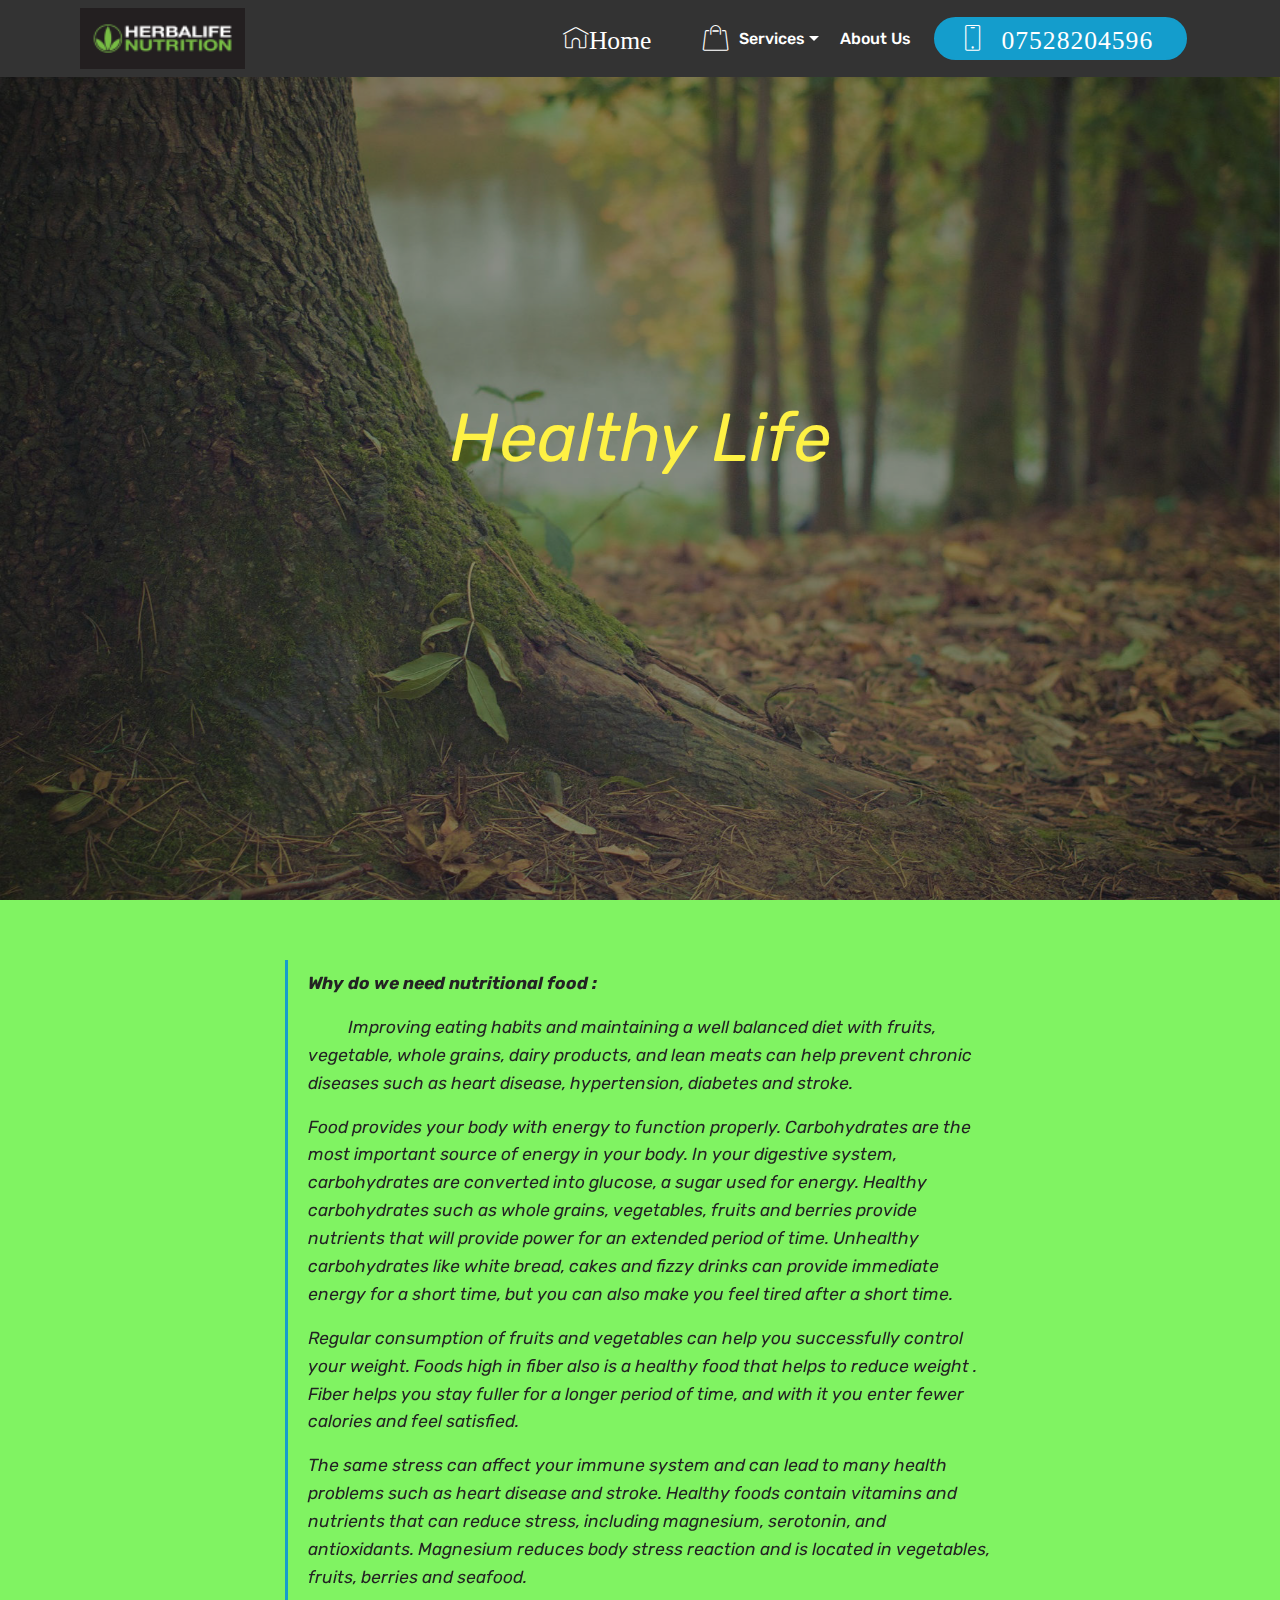
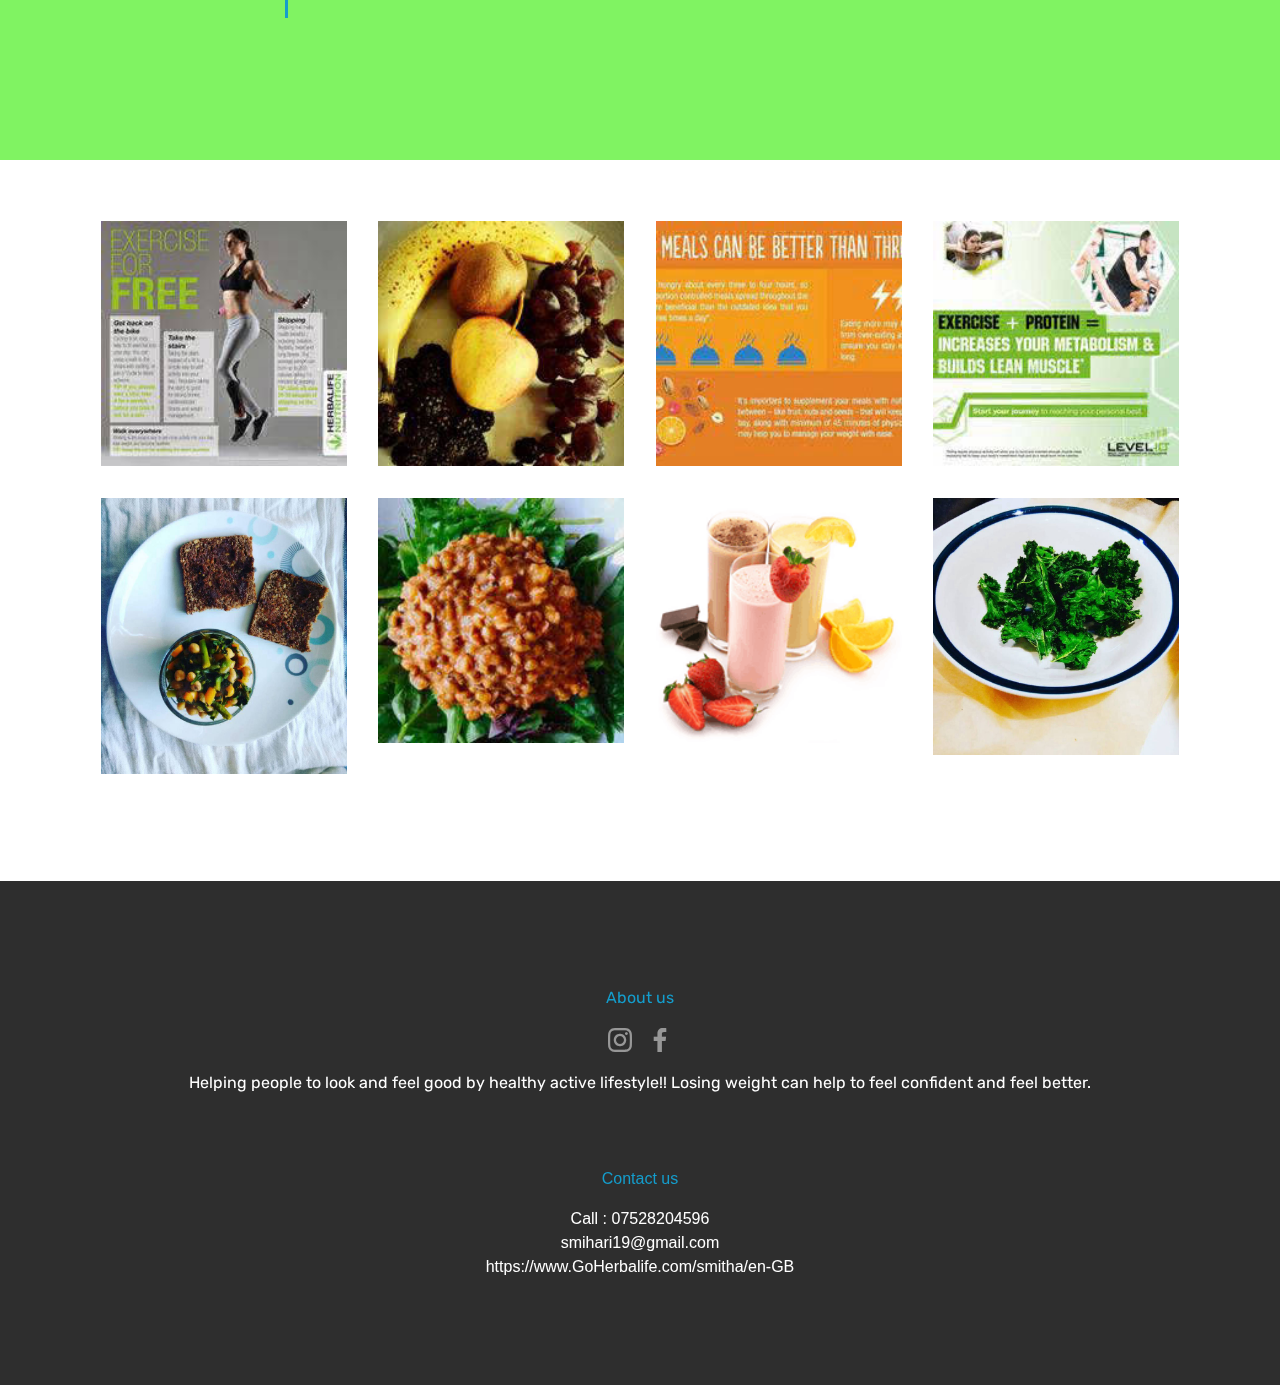
<file: index.html>
<!DOCTYPE html>
<html >
<head>
  <!-- Site made with Mobirise Website Builder v4.9.3, https://mobirise.com -->
  <meta charset="UTF-8">
  <meta http-equiv="X-UA-Compatible" content="IE=edge">
  <meta name="generator" content="Mobirise v4.9.3, mobirise.com">
  <meta name="viewport" content="width=device-width, initial-scale=1, minimum-scale=1">
  <link rel="shortcut icon" href="assets/images/herbalife-logo-122x45.png" type="image/x-icon">
  <meta name="description" content="">
  <title>Home</title>
  <link rel="stylesheet" href="assets/web/assets/mobirise-icons/mobirise-icons.css">
  <link rel="stylesheet" href="assets/tether/tether.min.css">
  <link rel="stylesheet" href="assets/bootstrap/css/bootstrap.min.css">
  <link rel="stylesheet" href="assets/bootstrap/css/bootstrap-grid.min.css">
  <link rel="stylesheet" href="assets/bootstrap/css/bootstrap-reboot.min.css">
  <link rel="stylesheet" href="assets/dropdown/css/style.css">
  <link rel="stylesheet" href="assets/socicon/css/styles.css">
  <link rel="stylesheet" href="assets/theme/css/style.css">
  <link rel="stylesheet" href="assets/gallery/style.css">
  <link rel="stylesheet" href="assets/mobirise/css/mbr-additional.css" type="text/css">
  
  <link rel="amphtml" href="htttp://healthylife.com/" >
  
  
</head>
<body>
  <section class="menu cid-riGQ2FkLl2" once="menu" id="menu1-0">

    

    <nav class="navbar navbar-expand beta-menu navbar-dropdown align-items-center navbar-fixed-top navbar-toggleable-sm">
        <button class="navbar-toggler navbar-toggler-right" type="button" data-toggle="collapse" data-target="#navbarSupportedContent" aria-controls="navbarSupportedContent" aria-expanded="false" aria-label="Toggle navigation">
            <div class="hamburger">
                <span></span>
                <span></span>
                <span></span>
                <span></span>
            </div>
        </button>
        <div class="menu-logo">
            <div class="navbar-brand">
                <span class="navbar-logo">
                    <a href="index.html">
                         <img src="assets/images/herbalife-logo-122x45.png" alt="Mobirise" title="" style="height: 3.8rem;">
                    </a>
                </span>
                
            </div>
        </div>
        <div class="collapse navbar-collapse" id="navbarSupportedContent">
            <ul class="navbar-nav nav-dropdown" data-app-modern-menu="true"><li class="nav-item">
                    <a class="nav-link link text-white display-4" href="https://mobirise.co">
                        </a>
                </li><li class="nav-item"><a class="nav-link link text-white display-4" href="index.html" aria-expanded="false"><span class="mbri-home mbr-iconfont mbr-iconfont-btn">Home</span></a></li><li class="nav-item"><a class="nav-link link text-white display-4" href="https://mobirise.co">
                        </a></li>
                <li class="nav-item dropdown"><a class="nav-link link text-white dropdown-toggle display-4" href="index.html#menu1-0" data-toggle="dropdown-submenu" aria-expanded="false"><span class="mbri-shopping-bag mbr-iconfont mbr-iconfont-btn"></span>
                        
                        Services
                    </a><div class="dropdown-menu"><a class="text-white dropdown-item display-4" href="page3.html#counters5-c">Nutrition</a><a class="text-white dropdown-item display-4" href="page6.html#counters5-j" aria-expanded="false">Recipies</a><a class="text-white dropdown-item display-4" href="page5.html#content2-n" aria-expanded="false">Healthy Tips</a></div></li><li class="nav-item">
                    <a class="nav-link link text-white display-4" href="index.html#footer7-7">
                        
                        About Us
                    </a>
                </li></ul>
            <div class="navbar-buttons mbr-section-btn"><a class="btn btn-sm btn-primary display-4" href="tel:07528204596"><span class="mbri-mobile mbr-iconfont mbr-iconfont-btn">&nbsp;07528204596</span></a></div>
        </div>
    </nav>
</section>

<section class="engine"><a href="https://mobirise.info/s">bootstrap theme</a></section><section class="cid-riKNA9Kb3K mbr-fullscreen mbr-parallax-background" id="header2-l">

    

    <div class="mbr-overlay" style="opacity: 0.5; background-color: rgb(35, 35, 35);"></div>

    <div class="container align-center">
        <div class="row justify-content-md-center">
            <div class="mbr-white col-md-10">
                <h1 class="mbr-section-title mbr-bold pb-3 mbr-fonts-style display-1"><span style="font-weight: normal;"><em>Healthy Life</em></span></h1>
                
                
                
            </div>
        </div>
    </div>
    
</section>

<section class="mbr-section article content1 cid-riKOZzH4Qe" id="content2-m">

     

    <div class="container">
        <div class="media-container-row">
            <div class="mbr-text col-12 col-md-8 mbr-fonts-style display-7">
                <blockquote><p><strong>Why do we need nutritional food :</strong></p><p>&nbsp;&nbsp;&nbsp;&nbsp;&nbsp;&nbsp;&nbsp;&nbsp;&nbsp; Improving eating habits and maintaining a well balanced diet with fruits, vegetable, whole grains, dairy products, and lean meats can help prevent chronic diseases such as heart disease, hypertension, diabetes and stroke.
</p><p></p><p>
Food provides your body with energy to function properly. Carbohydrates are the most important source of energy in your body. In your digestive system, carbohydrates are converted into glucose, a sugar used for energy. Healthy carbohydrates such as whole grains, vegetables, fruits and berries provide nutrients that will provide power for an extended period of time. Unhealthy carbohydrates like white bread, cakes and fizzy drinks can provide immediate energy for a short time, but you can also make you feel tired after a short time.
</p><p></p><p>
Regular consumption of fruits and vegetables can help you successfully control your weight. Foods high in fiber also is a healthy food that helps to reduce weight . Fiber helps you stay fuller for a longer period of time, and with it you enter fewer calories and feel satisfied.
</p><p></p><p>
The same stress can affect your immune system and can lead to many health problems such as heart disease and stroke. Healthy foods contain vitamins and nutrients that can reduce stress, including magnesium, serotonin, and antioxidants. Magnesium reduces body stress reaction and is located in vegetables, fruits, berries and seafood. &nbsp;&nbsp;&nbsp;&nbsp;&nbsp;&nbsp;&nbsp;&nbsp;&nbsp;&nbsp;&nbsp;&nbsp;&nbsp;<strong><br></strong></p></blockquote>
            </div>
        </div>
    </div>
</section>

<section class="mbr-gallery mbr-slider-carousel cid-riGTJAbFxz" id="gallery3-5">

    

    <div class="container">
        <div><!-- Filter --><!-- Gallery --><div class="mbr-gallery-row"><div class="mbr-gallery-layout-default"><div><div><div class="mbr-gallery-item mbr-gallery-item--p2" data-video-url="false" data-tags="Awesome"><div href="#lb-gallery3-5" data-slide-to="0" data-toggle="modal"><img src="assets/images/28951209-2022055968034243-8264597332272591450-n-200x200-200x200.jpg" alt="" title=""><span class="icon-focus"></span></div></div><div class="mbr-gallery-item mbr-gallery-item--p2" data-video-url="false" data-tags="Responsive"><div href="#lb-gallery3-5" data-slide-to="1" data-toggle="modal"><img src="assets/images/30742438-2040444256195414-916101515151897665-n-200x200-200x200.jpg" alt="" title=""><span class="icon-focus"></span></div></div><div class="mbr-gallery-item mbr-gallery-item--p2" data-video-url="false" data-tags="Creative"><div href="#lb-gallery3-5" data-slide-to="2" data-toggle="modal"><img src="assets/images/20841851-1932171557022685-6318544399891835244-n-200x200-200x200.jpg" alt="" title=""><span class="icon-focus"></span></div></div><div class="mbr-gallery-item mbr-gallery-item--p2" data-video-url="false" data-tags="Animated"><div href="#lb-gallery3-5" data-slide-to="3" data-toggle="modal"><img src="assets/images/20664767-1929128533993654-879354110998454690-n-200x200-200x200.jpg" alt="" title=""><span class="icon-focus"></span></div></div><div class="mbr-gallery-item mbr-gallery-item--p2" data-video-url="false" data-tags="Awesome"><div href="#lb-gallery3-5" data-slide-to="4" data-toggle="modal"><img src="assets/images/49565636-2215413075365197-459364378852982784-n-853x960-800x900.jpg" alt="" title=""><span class="icon-focus"></span></div></div><div class="mbr-gallery-item mbr-gallery-item--p2" data-video-url="false" data-tags="Awesome"><div href="#lb-gallery3-5" data-slide-to="5" data-toggle="modal"><img src="assets/images/32978823-2056225484617291-4938963024598794240-n-200x200-200x200.jpg" alt="" title=""><span class="icon-focus"></span></div></div><div class="mbr-gallery-item mbr-gallery-item--p2" data-video-url="false" data-tags="Responsive"><div href="#lb-gallery3-5" data-slide-to="6" data-toggle="modal"><img src="assets/images/26733821-1997126933860480-6233167287219292571-n-200x200-200x200.png" alt="" title=""><span class="icon-focus"></span></div></div><div class="mbr-gallery-item mbr-gallery-item--p2" data-video-url="false" data-tags="Animated"><div href="#lb-gallery3-5" data-slide-to="7" data-toggle="modal"><img src="assets/images/45141917-2174627402777098-4643868513318993920-n-915x960-800x839.jpg" alt="" title=""><span class="icon-focus"></span></div></div></div></div><div class="clearfix"></div></div></div><!-- Lightbox --><div data-app-prevent-settings="" class="mbr-slider modal fade carousel slide" tabindex="-1" data-keyboard="true" data-interval="false" id="lb-gallery3-5"><div class="modal-dialog"><div class="modal-content"><div class="modal-body"><div class="carousel-inner"><div class="carousel-item"><img src="assets/images/28951209-2022055968034243-8264597332272591450-n-200x200.jpg" alt="" title=""></div><div class="carousel-item"><img src="assets/images/30742438-2040444256195414-916101515151897665-n-200x200.jpg" alt="" title=""></div><div class="carousel-item"><img src="assets/images/20841851-1932171557022685-6318544399891835244-n-200x200.jpg" alt="" title=""></div><div class="carousel-item"><img src="assets/images/20664767-1929128533993654-879354110998454690-n-200x200.jpg" alt="" title=""></div><div class="carousel-item"><img src="assets/images/49565636-2215413075365197-459364378852982784-n-853x960.jpg" alt="" title=""></div><div class="carousel-item"><img src="assets/images/32978823-2056225484617291-4938963024598794240-n-200x200.jpg" alt="" title=""></div><div class="carousel-item"><img src="assets/images/26733821-1997126933860480-6233167287219292571-n-200x200.png" alt="" title=""></div><div class="carousel-item active"><img src="assets/images/45141917-2174627402777098-4643868513318993920-n-915x960.jpg" alt="" title=""></div></div><a class="carousel-control carousel-control-prev" role="button" data-slide="prev" href="#lb-gallery3-5"><span class="mbri-left mbr-iconfont" aria-hidden="true"></span><span class="sr-only">Previous</span></a><a class="carousel-control carousel-control-next" role="button" data-slide="next" href="#lb-gallery3-5"><span class="mbri-right mbr-iconfont" aria-hidden="true"></span><span class="sr-only">Next</span></a><a class="close" href="#" role="button" data-dismiss="modal"><span class="sr-only">Close</span></a></div></div></div></div></div>
    </div>

</section>

<section once="" class="cid-riKnev4n0E" id="footer7-7">

    

    

    <div class="container">
        <div class="media-container-row align-center mbr-white">
            <div class="row row-links">
                <ul class="foot-menu">
                    
                    
                    
                    
                    
                <li class="foot-menu-item mbr-fonts-style display-7"><a href="index.html" target="_blank">
                        About us
                    </a></li></ul>
            </div>
            <div class="row social-row">
                <div class="social-list align-right pb-2">
                    
                    
                    
                    
                    
                    
                <div class="soc-item">
                        <a href="http://instagram.com/coachsmihari" target="_blank">
                            <span class="mbr-iconfont mbr-iconfont-social socicon-instagram socicon"></span>
                        </a>
                    </div><div class="soc-item">
                        <a href="https://www.facebook.com/healthylifeSmitha" target="_blank">
                            <span class="mbr-iconfont mbr-iconfont-social socicon-facebook socicon"></span>
                        </a>
                    </div></div>
            </div>
            <div class="row row-copirayt">
                <p class="mbr-text mb-0 mbr-fonts-style mbr-white align-center display-7">Helping people to look and feel good by healthy active lifestyle!! Losing weight can help to feel confident and feel better.</p><p><a href="index.html"></a><a href="index.html"><br></a><br><br><a href="index.html">Contact us</a></p><p>Call : <a href="tel:07528204596" class="text-white">07528204596</a>
<br><a href="mailto:smihari19@gmail.com" class="text-white">smihari19@gmail.com</a>
<br><a href="https://smitha.goherbalife.com" class="text-white">https://www.GoHerbalife.com/smitha/en-GB</a></p>
            </div>
        </div>
    </div>
</section>


  <script src="assets/web/assets/jquery/jquery.min.js"></script>
  <script src="assets/popper/popper.min.js"></script>
  <script src="assets/tether/tether.min.js"></script>
  <script src="assets/bootstrap/js/bootstrap.min.js"></script>
  <script src="assets/smoothscroll/smooth-scroll.js"></script>
  <script src="assets/parallax/jarallax.min.js"></script>
  <script src="assets/dropdown/js/script.min.js"></script>
  <script src="assets/masonry/masonry.pkgd.min.js"></script>
  <script src="assets/imagesloaded/imagesloaded.pkgd.min.js"></script>
  <script src="assets/bootstrapcarouselswipe/bootstrap-carousel-swipe.js"></script>
  <script src="assets/vimeoplayer/jquery.mb.vimeo_player.js"></script>
  <script src="assets/touchswipe/jquery.touch-swipe.min.js"></script>
  <script src="assets/theme/js/script.js"></script>
  <script src="assets/gallery/player.min.js"></script>
  <script src="assets/gallery/script.js"></script>
  <script src="assets/slidervideo/script.js"></script>
  
  
</body>
</html>
</file>
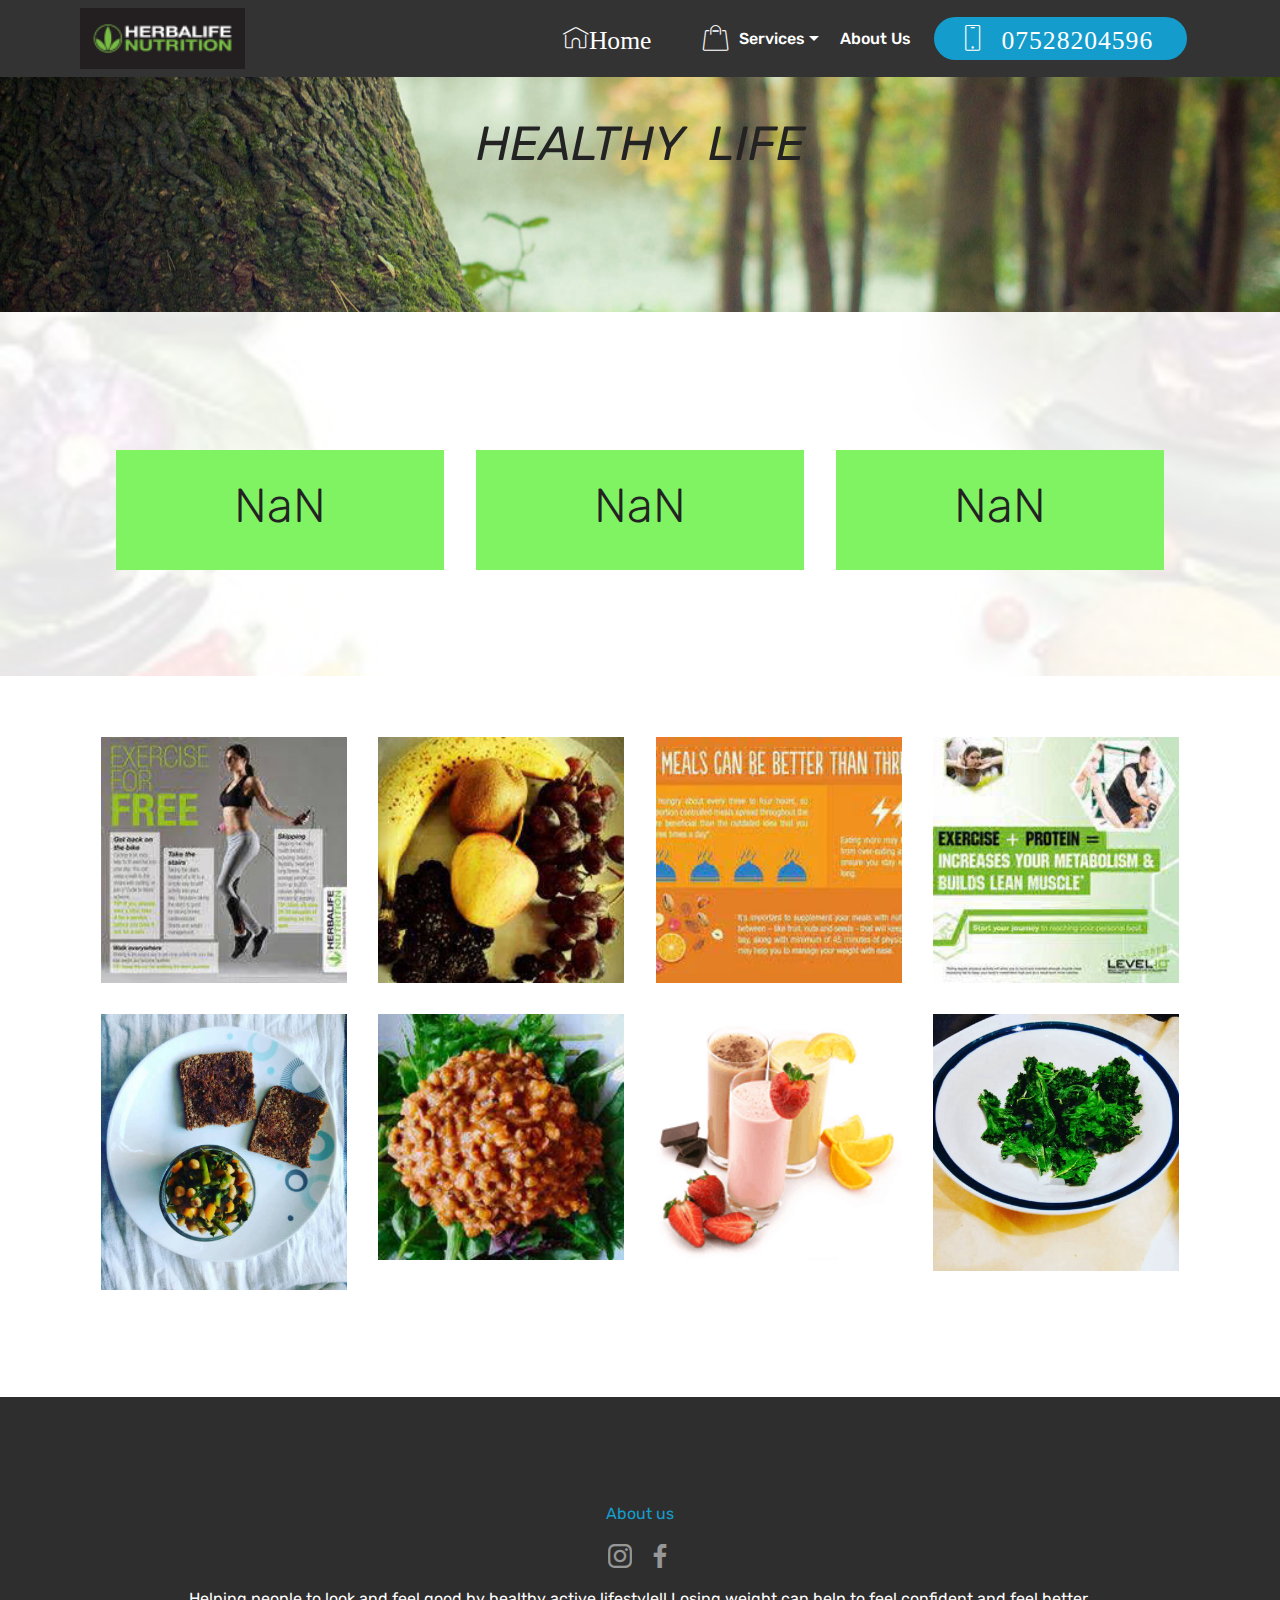
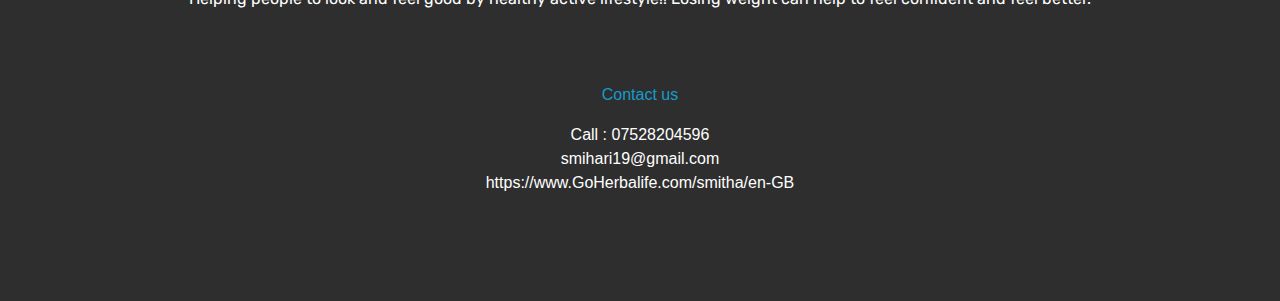
<file: page1.html>
<!DOCTYPE html>
<html >
<head>
  <!-- Site made with Mobirise Website Builder v4.9.3, https://mobirise.com -->
  <meta charset="UTF-8">
  <meta http-equiv="X-UA-Compatible" content="IE=edge">
  <meta name="generator" content="Mobirise v4.9.3, mobirise.com">
  <meta name="viewport" content="width=device-width, initial-scale=1, minimum-scale=1">
  <link rel="shortcut icon" href="assets/images/herbalife-logo-122x45.png" type="image/x-icon">
  <meta name="description" content="">
  <title>hme</title>
  <link rel="stylesheet" href="assets/web/assets/mobirise-icons/mobirise-icons.css">
  <link rel="stylesheet" href="assets/tether/tether.min.css">
  <link rel="stylesheet" href="assets/bootstrap/css/bootstrap.min.css">
  <link rel="stylesheet" href="assets/bootstrap/css/bootstrap-grid.min.css">
  <link rel="stylesheet" href="assets/bootstrap/css/bootstrap-reboot.min.css">
  <link rel="stylesheet" href="assets/dropdown/css/style.css">
  <link rel="stylesheet" href="assets/socicon/css/styles.css">
  <link rel="stylesheet" href="assets/theme/css/style.css">
  <link rel="stylesheet" href="assets/gallery/style.css">
  <link rel="stylesheet" href="assets/mobirise/css/mbr-additional.css" type="text/css">
  
  <link rel="amphtml" href="htttp://healthylife.com/page1.html" >
  
  
</head>
<body>
  <section class="menu cid-riGQ2FkLl2" once="menu" id="menu1-0">

    

    <nav class="navbar navbar-expand beta-menu navbar-dropdown align-items-center navbar-fixed-top navbar-toggleable-sm">
        <button class="navbar-toggler navbar-toggler-right" type="button" data-toggle="collapse" data-target="#navbarSupportedContent" aria-controls="navbarSupportedContent" aria-expanded="false" aria-label="Toggle navigation">
            <div class="hamburger">
                <span></span>
                <span></span>
                <span></span>
                <span></span>
            </div>
        </button>
        <div class="menu-logo">
            <div class="navbar-brand">
                <span class="navbar-logo">
                    <a href="index.html">
                         <img src="assets/images/herbalife-logo-122x45.png" alt="Mobirise" title="" style="height: 3.8rem;">
                    </a>
                </span>
                
            </div>
        </div>
        <div class="collapse navbar-collapse" id="navbarSupportedContent">
            <ul class="navbar-nav nav-dropdown" data-app-modern-menu="true"><li class="nav-item">
                    <a class="nav-link link text-white display-4" href="https://mobirise.co">
                        </a>
                </li><li class="nav-item"><a class="nav-link link text-white display-4" href="index.html" aria-expanded="false"><span class="mbri-home mbr-iconfont mbr-iconfont-btn">Home</span></a></li><li class="nav-item"><a class="nav-link link text-white display-4" href="https://mobirise.co">
                        </a></li>
                <li class="nav-item dropdown"><a class="nav-link link text-white dropdown-toggle display-4" href="index.html#menu1-0" data-toggle="dropdown-submenu" aria-expanded="false"><span class="mbri-shopping-bag mbr-iconfont mbr-iconfont-btn"></span>
                        
                        Services
                    </a><div class="dropdown-menu"><a class="text-white dropdown-item display-4" href="page3.html#counters5-c">Nutrition</a><a class="text-white dropdown-item display-4" href="page6.html#counters5-j" aria-expanded="false">Recipies</a><a class="text-white dropdown-item display-4" href="page5.html#content2-n" aria-expanded="false">Healthy Tips</a></div></li><li class="nav-item">
                    <a class="nav-link link text-white display-4" href="index.html#footer7-7">
                        
                        About Us
                    </a>
                </li></ul>
            <div class="navbar-buttons mbr-section-btn"><a class="btn btn-sm btn-primary display-4" href="tel:07528204596"><span class="mbri-mobile mbr-iconfont mbr-iconfont-btn">&nbsp;07528204596</span></a></div>
        </div>
    </nav>
</section>

<section class="engine"><a href="https://mobirise.info/p">site templates free download</a></section><section class="mbr-section content5 cid-riGTOiDJ4D mbr-parallax-background" id="content5-6">

    

    

    <div class="container">
        <div class="media-container-row">
            <div class="title col-12 col-md-8">
                <h2 class="align-center mbr-bold mbr-white pb-3 mbr-fonts-style display-2"><span style="font-weight: normal;"><em>HEALTHY &nbsp;LIFE</em></span></h2>
                
                
                
            </div>
        </div>
    </div>
</section>

<section class="counters1 counters cid-riGTCQo1YO" id="counters1-4">

    

    <div class="mbr-overlay" style="opacity: 0.9; background-color: rgb(255, 255, 255);">
    </div>

    <div class="container">
        
        

        <div class="container pt-4 mt-2">
            <div class="media-container-row">
                <div class="card p-3 align-center col-12 col-md-6 col-lg-4">
                    <div class="panel-item p-3">
                        

                        <div class="card-text">
                            <h3 class="count pt-3 pb-3 mbr-fonts-style display-2">
                                  Recipes</h3>
                            
                            
                        </div>
                    </div>
                </div>


                <div class="card p-3 align-center col-12 col-md-6 col-lg-4">
                    <div class="panel-item p-3">
                        
                        <div class="card-text">
                            <h3 class="count pt-3 pb-3 mbr-fonts-style display-2">Healthy Tips</h3>
                            
                            
                        </div>
                    </div>
                </div>

                <div class="card p-3 align-center col-12 col-md-6 col-lg-4">
                    <div class="panel-item p-3">
                        
                        <div class="card-text">
                            <h3 class="count pt-3 pb-3 mbr-fonts-style display-2">
                                  <a href="page3.html#counters5-c" class="text-black">Nutrition</a></h3>
                            
                            
                        </div>
                    </div>
                </div>


                
            </div>
        </div>
   </div>
</section>

<section class="mbr-gallery mbr-slider-carousel cid-riGTJAbFxz" id="gallery3-5">

    

    <div class="container">
        <div><!-- Filter --><!-- Gallery --><div class="mbr-gallery-row"><div class="mbr-gallery-layout-default"><div><div><div class="mbr-gallery-item mbr-gallery-item--p2" data-video-url="false" data-tags="Awesome"><div href="#lb-gallery3-5" data-slide-to="0" data-toggle="modal"><img src="assets/images/28951209-2022055968034243-8264597332272591450-n-200x200-200x200.jpg" alt="" title=""><span class="icon-focus"></span></div></div><div class="mbr-gallery-item mbr-gallery-item--p2" data-video-url="false" data-tags="Responsive"><div href="#lb-gallery3-5" data-slide-to="1" data-toggle="modal"><img src="assets/images/30742438-2040444256195414-916101515151897665-n-200x200-200x200.jpg" alt="" title=""><span class="icon-focus"></span></div></div><div class="mbr-gallery-item mbr-gallery-item--p2" data-video-url="false" data-tags="Creative"><div href="#lb-gallery3-5" data-slide-to="2" data-toggle="modal"><img src="assets/images/20841851-1932171557022685-6318544399891835244-n-200x200-200x200.jpg" alt="" title=""><span class="icon-focus"></span></div></div><div class="mbr-gallery-item mbr-gallery-item--p2" data-video-url="false" data-tags="Animated"><div href="#lb-gallery3-5" data-slide-to="3" data-toggle="modal"><img src="assets/images/20664767-1929128533993654-879354110998454690-n-200x200-200x200.jpg" alt="" title=""><span class="icon-focus"></span></div></div><div class="mbr-gallery-item mbr-gallery-item--p2" data-video-url="false" data-tags="Awesome"><div href="#lb-gallery3-5" data-slide-to="4" data-toggle="modal"><img src="assets/images/49565636-2215413075365197-459364378852982784-n-853x960-800x900.jpg" alt="" title=""><span class="icon-focus"></span></div></div><div class="mbr-gallery-item mbr-gallery-item--p2" data-video-url="false" data-tags="Awesome"><div href="#lb-gallery3-5" data-slide-to="5" data-toggle="modal"><img src="assets/images/32978823-2056225484617291-4938963024598794240-n-200x200-200x200.jpg" alt="" title=""><span class="icon-focus"></span></div></div><div class="mbr-gallery-item mbr-gallery-item--p2" data-video-url="false" data-tags="Responsive"><div href="#lb-gallery3-5" data-slide-to="6" data-toggle="modal"><img src="assets/images/26733821-1997126933860480-6233167287219292571-n-200x200-200x200.png" alt="" title=""><span class="icon-focus"></span></div></div><div class="mbr-gallery-item mbr-gallery-item--p2" data-video-url="false" data-tags="Animated"><div href="#lb-gallery3-5" data-slide-to="7" data-toggle="modal"><img src="assets/images/45141917-2174627402777098-4643868513318993920-n-915x960-800x839.jpg" alt="" title=""><span class="icon-focus"></span></div></div></div></div><div class="clearfix"></div></div></div><!-- Lightbox --><div data-app-prevent-settings="" class="mbr-slider modal fade carousel slide" tabindex="-1" data-keyboard="true" data-interval="false" id="lb-gallery3-5"><div class="modal-dialog"><div class="modal-content"><div class="modal-body"><div class="carousel-inner"><div class="carousel-item"><img src="assets/images/28951209-2022055968034243-8264597332272591450-n-200x200.jpg" alt="" title=""></div><div class="carousel-item"><img src="assets/images/30742438-2040444256195414-916101515151897665-n-200x200.jpg" alt="" title=""></div><div class="carousel-item"><img src="assets/images/20841851-1932171557022685-6318544399891835244-n-200x200.jpg" alt="" title=""></div><div class="carousel-item"><img src="assets/images/20664767-1929128533993654-879354110998454690-n-200x200.jpg" alt="" title=""></div><div class="carousel-item"><img src="assets/images/49565636-2215413075365197-459364378852982784-n-853x960.jpg" alt="" title=""></div><div class="carousel-item"><img src="assets/images/32978823-2056225484617291-4938963024598794240-n-200x200.jpg" alt="" title=""></div><div class="carousel-item"><img src="assets/images/26733821-1997126933860480-6233167287219292571-n-200x200.png" alt="" title=""></div><div class="carousel-item active"><img src="assets/images/45141917-2174627402777098-4643868513318993920-n-915x960.jpg" alt="" title=""></div></div><a class="carousel-control carousel-control-prev" role="button" data-slide="prev" href="#lb-gallery3-5"><span class="mbri-left mbr-iconfont" aria-hidden="true"></span><span class="sr-only">Previous</span></a><a class="carousel-control carousel-control-next" role="button" data-slide="next" href="#lb-gallery3-5"><span class="mbri-right mbr-iconfont" aria-hidden="true"></span><span class="sr-only">Next</span></a><a class="close" href="#" role="button" data-dismiss="modal"><span class="sr-only">Close</span></a></div></div></div></div></div>
    </div>

</section>

<section once="" class="cid-riKnev4n0E" id="footer7-7">

    

    

    <div class="container">
        <div class="media-container-row align-center mbr-white">
            <div class="row row-links">
                <ul class="foot-menu">
                    
                    
                    
                    
                    
                <li class="foot-menu-item mbr-fonts-style display-7"><a href="index.html" target="_blank">
                        About us
                    </a></li></ul>
            </div>
            <div class="row social-row">
                <div class="social-list align-right pb-2">
                    
                    
                    
                    
                    
                    
                <div class="soc-item">
                        <a href="http://instagram.com/coachsmihari" target="_blank">
                            <span class="mbr-iconfont mbr-iconfont-social socicon-instagram socicon"></span>
                        </a>
                    </div><div class="soc-item">
                        <a href="https://www.facebook.com/healthylifeSmitha" target="_blank">
                            <span class="mbr-iconfont mbr-iconfont-social socicon-facebook socicon"></span>
                        </a>
                    </div></div>
            </div>
            <div class="row row-copirayt">
                <p class="mbr-text mb-0 mbr-fonts-style mbr-white align-center display-7">Helping people to look and feel good by healthy active lifestyle!! Losing weight can help to feel confident and feel better.</p><p><a href="index.html"></a><a href="index.html"><br></a><br><br><a href="index.html">Contact us</a></p><p>Call : <a href="tel:07528204596" class="text-white">07528204596</a>
<br><a href="mailto:smihari19@gmail.com" class="text-white">smihari19@gmail.com</a>
<br><a href="https://smitha.goherbalife.com" class="text-white">https://www.GoHerbalife.com/smitha/en-GB</a></p>
            </div>
        </div>
    </div>
</section>


  <script src="assets/web/assets/jquery/jquery.min.js"></script>
  <script src="assets/popper/popper.min.js"></script>
  <script src="assets/tether/tether.min.js"></script>
  <script src="assets/bootstrap/js/bootstrap.min.js"></script>
  <script src="assets/smoothscroll/smooth-scroll.js"></script>
  <script src="assets/parallax/jarallax.min.js"></script>
  <script src="assets/dropdown/js/script.min.js"></script>
  <script src="assets/viewportchecker/jquery.viewportchecker.js"></script>
  <script src="assets/masonry/masonry.pkgd.min.js"></script>
  <script src="assets/imagesloaded/imagesloaded.pkgd.min.js"></script>
  <script src="assets/bootstrapcarouselswipe/bootstrap-carousel-swipe.js"></script>
  <script src="assets/vimeoplayer/jquery.mb.vimeo_player.js"></script>
  <script src="assets/touchswipe/jquery.touch-swipe.min.js"></script>
  <script src="assets/theme/js/script.js"></script>
  <script src="assets/gallery/player.min.js"></script>
  <script src="assets/gallery/script.js"></script>
  <script src="assets/slidervideo/script.js"></script>
  
  
</body>
</html>
</file>
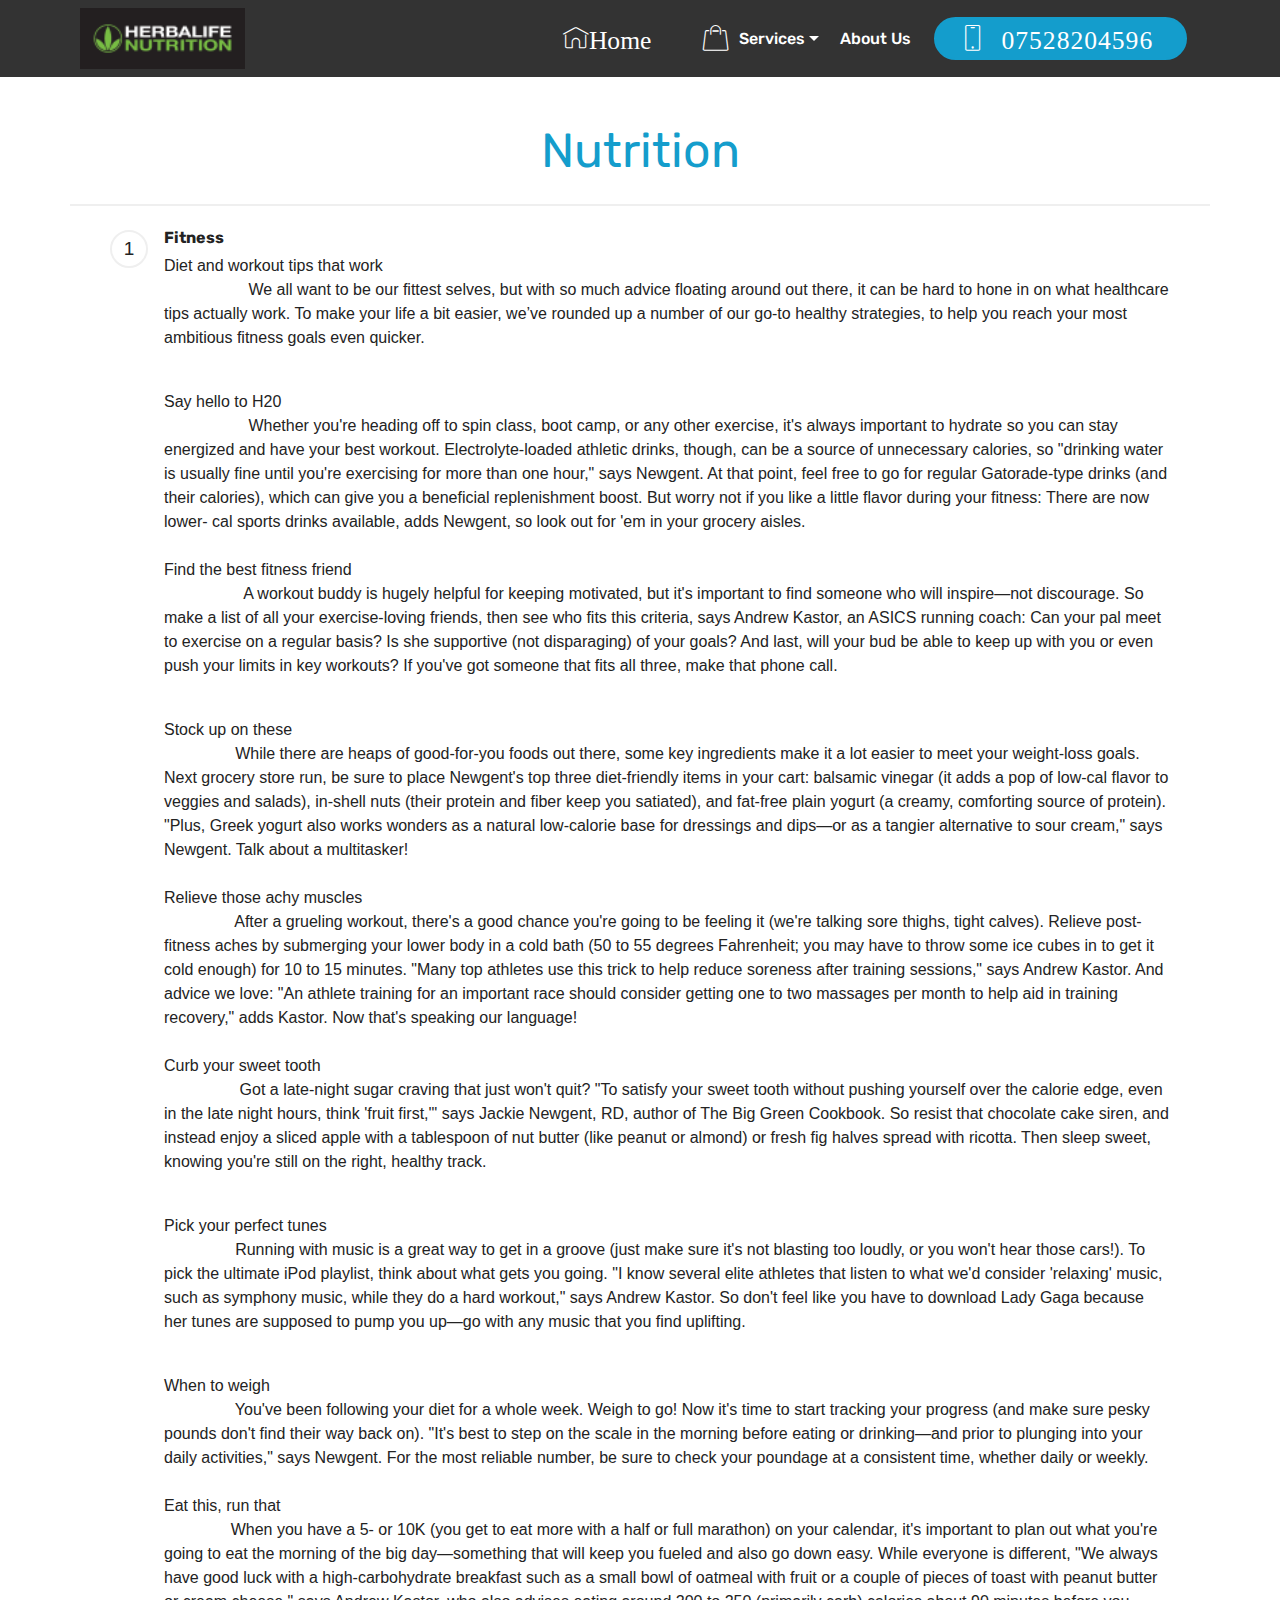
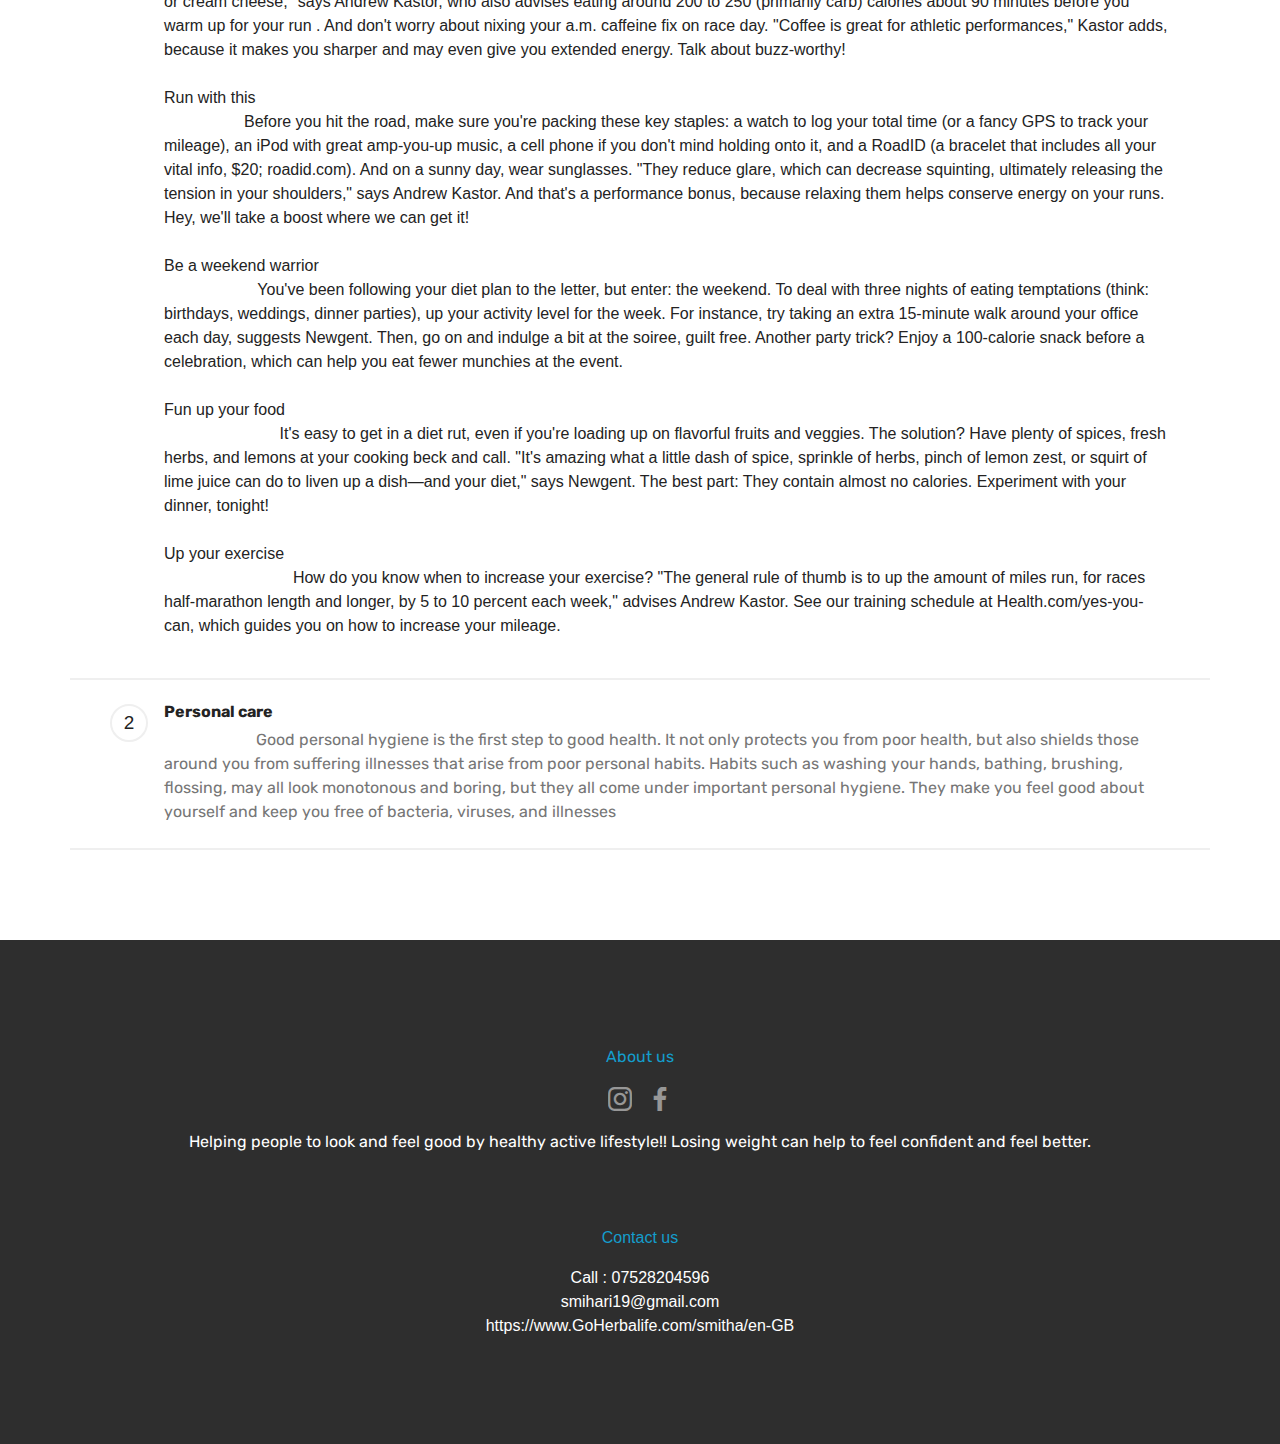
<file: page3.html>
<!DOCTYPE html>
<html >
<head>
  <!-- Site made with Mobirise Website Builder v4.9.3, https://mobirise.com -->
  <meta charset="UTF-8">
  <meta http-equiv="X-UA-Compatible" content="IE=edge">
  <meta name="generator" content="Mobirise v4.9.3, mobirise.com">
  <meta name="viewport" content="width=device-width, initial-scale=1, minimum-scale=1">
  <link rel="shortcut icon" href="assets/images/herbalife-logo-122x45.png" type="image/x-icon">
  <meta name="description" content="Website Creator Description">
  <title>nutrition</title>
  <link rel="stylesheet" href="assets/web/assets/mobirise-icons/mobirise-icons.css">
  <link rel="stylesheet" href="assets/tether/tether.min.css">
  <link rel="stylesheet" href="assets/bootstrap/css/bootstrap.min.css">
  <link rel="stylesheet" href="assets/bootstrap/css/bootstrap-grid.min.css">
  <link rel="stylesheet" href="assets/bootstrap/css/bootstrap-reboot.min.css">
  <link rel="stylesheet" href="assets/socicon/css/styles.css">
  <link rel="stylesheet" href="assets/dropdown/css/style.css">
  <link rel="stylesheet" href="assets/theme/css/style.css">
  <link rel="stylesheet" href="assets/mobirise/css/mbr-additional.css" type="text/css">
  
  <link rel="amphtml" href="htttp://healthylife.com/page3.html" >
  
  
</head>
<body>
  <section class="menu cid-riGQ2FkLl2" once="menu" id="menu1-a">

    

    <nav class="navbar navbar-expand beta-menu navbar-dropdown align-items-center navbar-fixed-top navbar-toggleable-sm">
        <button class="navbar-toggler navbar-toggler-right" type="button" data-toggle="collapse" data-target="#navbarSupportedContent" aria-controls="navbarSupportedContent" aria-expanded="false" aria-label="Toggle navigation">
            <div class="hamburger">
                <span></span>
                <span></span>
                <span></span>
                <span></span>
            </div>
        </button>
        <div class="menu-logo">
            <div class="navbar-brand">
                <span class="navbar-logo">
                    <a href="index.html">
                         <img src="assets/images/herbalife-logo-122x45.png" alt="Mobirise" title="" style="height: 3.8rem;">
                    </a>
                </span>
                
            </div>
        </div>
        <div class="collapse navbar-collapse" id="navbarSupportedContent">
            <ul class="navbar-nav nav-dropdown" data-app-modern-menu="true"><li class="nav-item">
                    <a class="nav-link link text-white display-4" href="https://mobirise.co">
                        </a>
                </li><li class="nav-item"><a class="nav-link link text-white display-4" href="index.html" aria-expanded="false"><span class="mbri-home mbr-iconfont mbr-iconfont-btn">Home</span></a></li><li class="nav-item"><a class="nav-link link text-white display-4" href="https://mobirise.co">
                        </a></li>
                <li class="nav-item dropdown"><a class="nav-link link text-white dropdown-toggle display-4" href="index.html#menu1-0" data-toggle="dropdown-submenu" aria-expanded="false"><span class="mbri-shopping-bag mbr-iconfont mbr-iconfont-btn"></span>
                        
                        Services
                    </a><div class="dropdown-menu"><a class="text-white dropdown-item display-4" href="page3.html#counters5-c">Nutrition</a><a class="text-white dropdown-item display-4" href="page6.html#counters5-j" aria-expanded="false">Recipies</a><a class="text-white dropdown-item display-4" href="page5.html#content2-n" aria-expanded="false">Healthy Tips</a></div></li><li class="nav-item">
                    <a class="nav-link link text-white display-4" href="index.html#footer7-7">
                        
                        About Us
                    </a>
                </li></ul>
            <div class="navbar-buttons mbr-section-btn"><a class="btn btn-sm btn-primary display-4" href="tel:07528204596"><span class="mbri-mobile mbr-iconfont mbr-iconfont-btn">&nbsp;07528204596</span></a></div>
        </div>
    </nav>
</section>

<section class="engine"><a href="https://mobirise.info/l">free website templates</a></section><section class="counters5 counters cid-riKwJucpL9" id="counters5-c">

    

    

    <div class="container pt-4 mt-2">
        <h2 class="mbr-section-title pb-3 align-center mbr-fonts-style display-2"><a href="index.html#counters1-4" target="_blank">Nutrition</a></h2>
        
        <div class="row justify-content-center">
            <div class="cards-block">
                <div class="cards-container">
                    <div class="card px-3 align-left col-12">
                        <div class="panel-item p-4 d-flex">
                            <div class="card-img pr-3">
                                <h3 class="img-text d-flex align-items-center justify-content-center">
                                    1
                                </h3>
                            </div>
                            <div class="card-text">
                                <h4 class="mbr-content-title mbr-bold mbr-fonts-style display-7">Fitness</h4>
                                <p class="mbr-content-text mbr-fonts-style display-7"></p><p>Diet and workout tips that work
&nbsp;&nbsp;&nbsp;&nbsp;<br>&nbsp; &nbsp; &nbsp; &nbsp; &nbsp; &nbsp; &nbsp; &nbsp; &nbsp; &nbsp;We all want to be our fittest selves, but with so much advice floating around out there, it can be hard to hone in on what healthcare tips actually work. To make your life a bit easier, we’ve rounded up a number of our go-to healthy strategies, to help you reach your most ambitious fitness goals even quicker.</p><br><p>Say hello to H20
<br>&nbsp; &nbsp; &nbsp; &nbsp; &nbsp; &nbsp; &nbsp; &nbsp; &nbsp; &nbsp;Whether you're heading off to spin class, boot camp, or any other exercise, it's always important to hydrate so you can stay energized and have your best workout. Electrolyte-loaded athletic drinks, though, can be a source of unnecessary calories, so "drinking water is usually fine until you're exercising for more than one hour," says Newgent. At that point, feel free to go for regular Gatorade-type drinks (and their calories), which can give you a beneficial replenishment boost. But worry not if you like a little flavor during your fitness: There are now lower- cal sports drinks available, adds Newgent, so look out for 'em in your grocery aisles.
<br><br>Find the best fitness friend
<br>&nbsp; &nbsp; &nbsp; &nbsp; &nbsp; &nbsp; &nbsp; &nbsp; &nbsp; A workout buddy is hugely helpful for keeping motivated, but it's important to find someone who will inspire—not discourage. So make a list of all your exercise-loving friends, then see who fits this criteria, says Andrew Kastor, an ASICS running coach: Can your pal meet to exercise on a regular basis? Is she supportive (not disparaging) of your goals? And last, will your bud be able to keep up with you or even push your limits in key workouts? If you've got someone that fits all three, make that phone call.
<br></p><br><p>Stock up on these
<br>&nbsp; &nbsp; &nbsp; &nbsp; &nbsp; &nbsp; &nbsp; &nbsp; While there are heaps of good-for-you foods out there, some key ingredients make it a lot easier to meet your weight-loss goals. Next grocery store run, be sure to place Newgent's top three diet-friendly items in your cart: balsamic vinegar (it adds a pop of low-cal flavor to veggies and salads), in-shell nuts (their protein and fiber keep you satiated), and fat-free plain yogurt (a creamy, comforting source of protein). "Plus, Greek yogurt also works wonders as a natural low-calorie base for dressings and dips—or as a tangier alternative to sour cream," says Newgent. Talk about a multitasker!
<br><br>Relieve those achy muscles
<br>&nbsp; &nbsp; &nbsp; &nbsp; &nbsp; &nbsp; &nbsp; &nbsp; After a grueling workout, there's a good chance you're going to be feeling it (we're talking sore thighs, tight calves). Relieve post-fitness aches by submerging your lower body in a cold bath (50 to 55 degrees Fahrenheit; you may have to throw some ice cubes in to get it cold enough) for 10 to 15 minutes. "Many top athletes use this trick to help reduce soreness after training sessions," says Andrew Kastor. And advice we love: "An athlete training for an important race should consider getting one to two massages per month to help aid in training recovery," adds Kastor. Now that's speaking our language!
<br><br>Curb your sweet tooth
<br>&nbsp; &nbsp; &nbsp; &nbsp; &nbsp; &nbsp; &nbsp; &nbsp; &nbsp;Got a late-night sugar craving that just won't quit? "To satisfy your sweet tooth without pushing yourself over the calorie edge, even in the late night hours, think 'fruit first,'" says Jackie Newgent, RD, author of The Big Green Cookbook. So resist that chocolate cake siren, and instead enjoy a sliced apple with a tablespoon of nut butter (like peanut or almond) or fresh fig halves spread with ricotta. Then sleep sweet, knowing you're still on the right, healthy track.
</p><p><br>Pick your perfect tunes
<br>&nbsp; &nbsp; &nbsp; &nbsp; &nbsp; &nbsp; &nbsp; &nbsp; Running with music is a great way to get in a groove (just make sure it's not blasting too loudly, or you won't hear those cars!). To pick the ultimate iPod playlist, think about what gets you going. "I know several elite athletes that listen to what we'd consider 'relaxing' music, such as symphony music, while they do a hard workout," says Andrew Kastor. So don't feel like you have to download Lady Gaga because her tunes are supposed to pump you up—go with any music that you find uplifting.
<br></p><br><p>When to weigh
<br>&nbsp; &nbsp; &nbsp; &nbsp; &nbsp; &nbsp; &nbsp; &nbsp; You've been following your diet for a whole week. Weigh to go! Now it's time to start tracking your progress (and make sure pesky pounds don't find their way back on). "It's best to step on the scale in the morning before eating or drinking—and prior to plunging into your daily activities," says Newgent. For the most reliable number, be sure to check your poundage at a consistent time, whether daily or weekly.
<br><br>Eat this, run that
<br>&nbsp; &nbsp; &nbsp; &nbsp; &nbsp; &nbsp; &nbsp; &nbsp;When you have a 5- or 10K (you get to eat more with a half or full marathon) on your calendar, it's important to plan out what you're going to eat the morning of the big day—something that will keep you fueled and also go down easy. While everyone is different, "We always have good luck with a high-carbohydrate breakfast such as a small bowl of oatmeal with fruit or a couple of pieces of toast with peanut butter or cream cheese," says Andrew Kastor, who also advises eating around 200 to 250 (primarily carb) calories about 90 minutes before you warm up for your run . And don't worry about nixing your a.m. caffeine fix on race day. "Coffee is great for athletic performances," Kastor adds, because it makes you sharper and may even give you extended energy. Talk about buzz-worthy!
<br><br>Run with this
<br>&nbsp; &nbsp; &nbsp; &nbsp; &nbsp; &nbsp; &nbsp; &nbsp; &nbsp; Before you hit the road, make sure you're packing these key staples: a watch to log your total time (or a fancy GPS to track your mileage), an iPod with great amp-you-up music, a cell phone if you don't mind holding onto it, and a RoadID (a bracelet that includes all your vital info, $20; roadid.com). And on a sunny day, wear sunglasses. "They reduce glare, which can decrease squinting, ultimately releasing the tension in your shoulders," says Andrew Kastor. And that's a performance bonus, because relaxing them helps conserve energy on your runs. Hey, we'll take a boost where we can get it!
<br><br>Be a weekend warrior
<br>&nbsp; &nbsp; &nbsp; &nbsp; &nbsp; &nbsp; &nbsp; &nbsp; &nbsp; &nbsp; &nbsp;You've been following your diet plan to the letter, but enter: the weekend. To deal with three nights of eating temptations (think: birthdays, weddings, dinner parties), up your activity level for the week. For instance, try taking an extra 15-minute walk around your office each day, suggests Newgent. Then, go on and indulge a bit at the soiree, guilt free. Another party trick? Enjoy a 100-calorie snack before a celebration, which can help you eat fewer munchies at the event.
<br><br>Fun up your food
<br>&nbsp; &nbsp; &nbsp; &nbsp; &nbsp; &nbsp; &nbsp; &nbsp; &nbsp; &nbsp; &nbsp; &nbsp; &nbsp; It's easy to get in a diet rut, even if you're loading up on flavorful fruits and veggies. The solution? Have plenty of spices, fresh herbs, and lemons at your cooking beck and call. "It's amazing what a little dash of spice, sprinkle of herbs, pinch of lemon zest, or squirt of lime juice can do to liven up a dish—and your diet," says Newgent. The best part: They contain almost no calories. Experiment with your dinner, tonight!
<br><br>Up your exercise
<br>&nbsp; &nbsp; &nbsp; &nbsp; &nbsp; &nbsp; &nbsp; &nbsp; &nbsp; &nbsp; &nbsp; &nbsp; &nbsp; &nbsp; &nbsp;How do you know when to increase your exercise? "The general rule of thumb is to up the amount of miles run, for races half-marathon length and longer, by 5 to 10 percent each week," advises Andrew Kastor. See our training schedule at Health.com/yes-you-can, which guides you on how to increase your mileage.&nbsp;<br></p><p></p>
                            </div>
                        </div>
                    </div>
                    <div class="card px-3 align-left col-12">
                        <div class="panel-item p-4 d-flex">
                            <div class="card-img pr-3">
                                <h3 class="img-text d-flex align-items-center justify-content-center">
                                    2
                                </h3>
                            </div>
                            <div class="card-text">
                                <h4 class="mbr-content-title mbr-bold mbr-fonts-style display-7">Personal care</h4>
                                <p class="mbr-content-text mbr-fonts-style display-7">&nbsp; &nbsp; &nbsp; &nbsp; &nbsp; &nbsp; &nbsp; &nbsp; &nbsp; &nbsp; &nbsp; &nbsp;Good personal hygiene is the first step to good health. It not only protects you from poor health, but also shields those around you from suffering illnesses that arise from poor personal habits. Habits such as washing your hands, bathing, brushing, flossing, may all look monotonous and boring, but they all come under important personal hygiene. They make you feel good about yourself and keep you free of bacteria, viruses, and illnesses</p>
                            </div>
                        </div>
                    </div>
                    
                    
                </div>
            </div>
        </div>
    </div>
</section>

<section once="" class="cid-riKnev4n0E" id="footer7-b">

    

    

    <div class="container">
        <div class="media-container-row align-center mbr-white">
            <div class="row row-links">
                <ul class="foot-menu">
                    
                    
                    
                    
                    
                <li class="foot-menu-item mbr-fonts-style display-7"><a href="index.html" target="_blank">
                        About us
                    </a></li></ul>
            </div>
            <div class="row social-row">
                <div class="social-list align-right pb-2">
                    
                    
                    
                    
                    
                    
                <div class="soc-item">
                        <a href="http://instagram.com/coachsmihari" target="_blank">
                            <span class="mbr-iconfont mbr-iconfont-social socicon-instagram socicon"></span>
                        </a>
                    </div><div class="soc-item">
                        <a href="https://www.facebook.com/healthylifeSmitha" target="_blank">
                            <span class="mbr-iconfont mbr-iconfont-social socicon-facebook socicon"></span>
                        </a>
                    </div></div>
            </div>
            <div class="row row-copirayt">
                <p class="mbr-text mb-0 mbr-fonts-style mbr-white align-center display-7">Helping people to look and feel good by healthy active lifestyle!! Losing weight can help to feel confident and feel better.</p><p><a href="index.html"></a><a href="index.html"><br></a><br><br><a href="index.html">Contact us</a></p><p>Call : <a href="tel:07528204596" class="text-white">07528204596</a>
<br><a href="mailto:smihari19@gmail.com" class="text-white">smihari19@gmail.com</a>
<br><a href="https://smitha.goherbalife.com" class="text-white">https://www.GoHerbalife.com/smitha/en-GB</a></p>
            </div>
        </div>
    </div>
</section>


  <script src="assets/web/assets/jquery/jquery.min.js"></script>
  <script src="assets/popper/popper.min.js"></script>
  <script src="assets/tether/tether.min.js"></script>
  <script src="assets/bootstrap/js/bootstrap.min.js"></script>
  <script src="assets/dropdown/js/script.min.js"></script>
  <script src="assets/touchswipe/jquery.touch-swipe.min.js"></script>
  <script src="assets/viewportchecker/jquery.viewportchecker.js"></script>
  <script src="assets/smoothscroll/smooth-scroll.js"></script>
  <script src="assets/theme/js/script.js"></script>
  
  
</body>
</html>
</file>
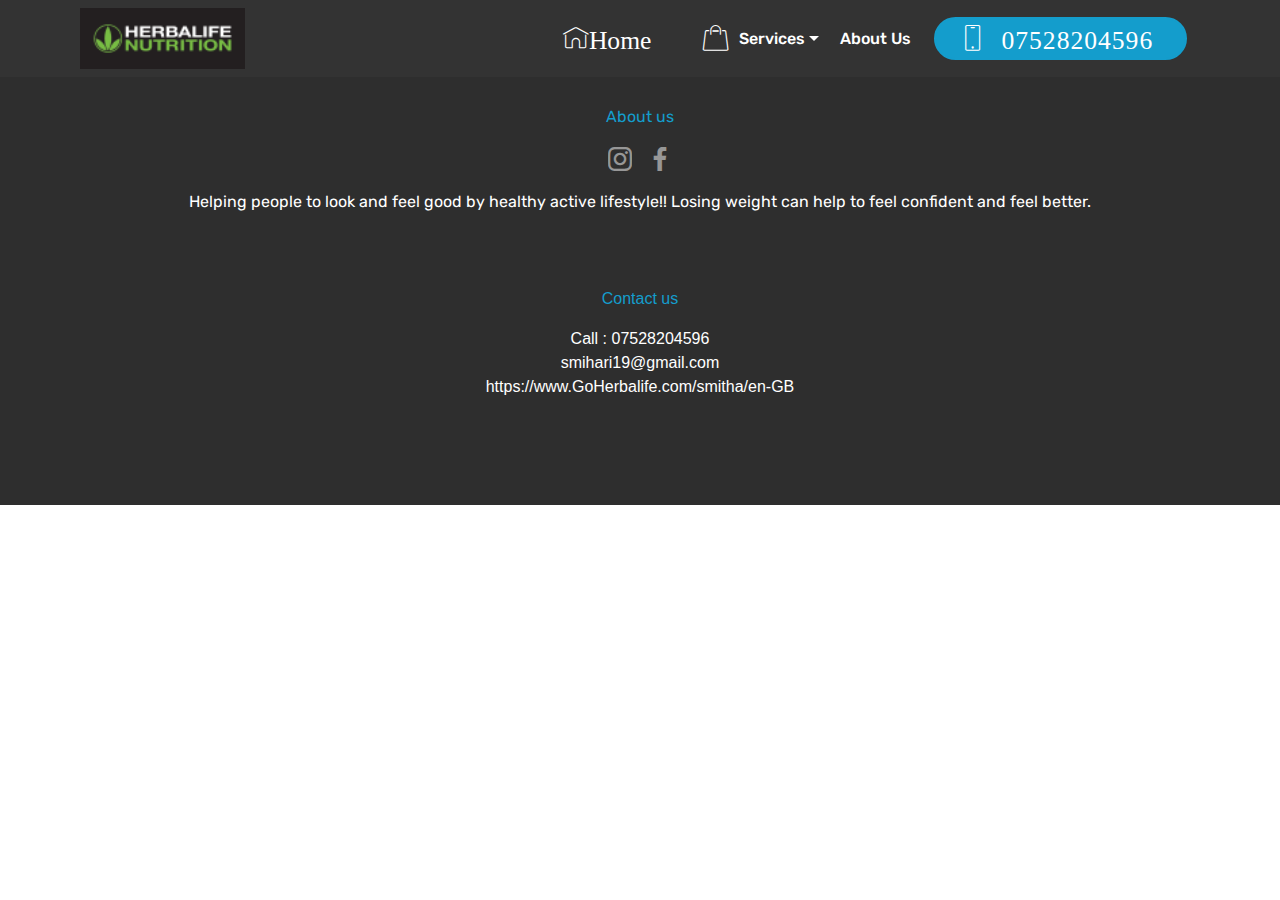
<file: page4.html>
<!DOCTYPE html>
<html >
<head>
  <!-- Site made with Mobirise Website Builder v4.9.3, https://mobirise.com -->
  <meta charset="UTF-8">
  <meta http-equiv="X-UA-Compatible" content="IE=edge">
  <meta name="generator" content="Mobirise v4.9.3, mobirise.com">
  <meta name="viewport" content="width=device-width, initial-scale=1, minimum-scale=1">
  <link rel="shortcut icon" href="assets/images/herbalife-logo-122x45.png" type="image/x-icon">
  <meta name="description" content="Web Site Builder Description">
  <title>about us</title>
  <link rel="stylesheet" href="assets/web/assets/mobirise-icons/mobirise-icons.css">
  <link rel="stylesheet" href="assets/tether/tether.min.css">
  <link rel="stylesheet" href="assets/bootstrap/css/bootstrap.min.css">
  <link rel="stylesheet" href="assets/bootstrap/css/bootstrap-grid.min.css">
  <link rel="stylesheet" href="assets/bootstrap/css/bootstrap-reboot.min.css">
  <link rel="stylesheet" href="assets/dropdown/css/style.css">
  <link rel="stylesheet" href="assets/socicon/css/styles.css">
  <link rel="stylesheet" href="assets/theme/css/style.css">
  <link rel="stylesheet" href="assets/mobirise/css/mbr-additional.css" type="text/css">
  
  <link rel="amphtml" href="htttp://healthylife.com/page4.html" >
  
  
</head>
<body>
  <section class="menu cid-riGQ2FkLl2" once="menu" id="menu1-d">

    

    <nav class="navbar navbar-expand beta-menu navbar-dropdown align-items-center navbar-fixed-top navbar-toggleable-sm">
        <button class="navbar-toggler navbar-toggler-right" type="button" data-toggle="collapse" data-target="#navbarSupportedContent" aria-controls="navbarSupportedContent" aria-expanded="false" aria-label="Toggle navigation">
            <div class="hamburger">
                <span></span>
                <span></span>
                <span></span>
                <span></span>
            </div>
        </button>
        <div class="menu-logo">
            <div class="navbar-brand">
                <span class="navbar-logo">
                    <a href="index.html">
                         <img src="assets/images/herbalife-logo-122x45.png" alt="Mobirise" title="" style="height: 3.8rem;">
                    </a>
                </span>
                
            </div>
        </div>
        <div class="collapse navbar-collapse" id="navbarSupportedContent">
            <ul class="navbar-nav nav-dropdown" data-app-modern-menu="true"><li class="nav-item">
                    <a class="nav-link link text-white display-4" href="https://mobirise.co">
                        </a>
                </li><li class="nav-item"><a class="nav-link link text-white display-4" href="index.html" aria-expanded="false"><span class="mbri-home mbr-iconfont mbr-iconfont-btn">Home</span></a></li><li class="nav-item"><a class="nav-link link text-white display-4" href="https://mobirise.co">
                        </a></li>
                <li class="nav-item dropdown"><a class="nav-link link text-white dropdown-toggle display-4" href="index.html#menu1-0" data-toggle="dropdown-submenu" aria-expanded="false"><span class="mbri-shopping-bag mbr-iconfont mbr-iconfont-btn"></span>
                        
                        Services
                    </a><div class="dropdown-menu"><a class="text-white dropdown-item display-4" href="page3.html#counters5-c">Nutrition</a><a class="text-white dropdown-item display-4" href="page6.html#counters5-j" aria-expanded="false">Recipies</a><a class="text-white dropdown-item display-4" href="page5.html#content2-n" aria-expanded="false">Healthy Tips</a></div></li><li class="nav-item">
                    <a class="nav-link link text-white display-4" href="index.html#footer7-7">
                        
                        About Us
                    </a>
                </li></ul>
            <div class="navbar-buttons mbr-section-btn"><a class="btn btn-sm btn-primary display-4" href="tel:07528204596"><span class="mbri-mobile mbr-iconfont mbr-iconfont-btn">&nbsp;07528204596</span></a></div>
        </div>
    </nav>
</section>

<section class="engine"><a href="https://mobirise.info">Mobirise</a></section><section once="" class="cid-riKnev4n0E" id="footer7-e">

    

    

    <div class="container">
        <div class="media-container-row align-center mbr-white">
            <div class="row row-links">
                <ul class="foot-menu">
                    
                    
                    
                    
                    
                <li class="foot-menu-item mbr-fonts-style display-7"><a href="index.html" target="_blank">
                        About us
                    </a></li></ul>
            </div>
            <div class="row social-row">
                <div class="social-list align-right pb-2">
                    
                    
                    
                    
                    
                    
                <div class="soc-item">
                        <a href="http://instagram.com/coachsmihari" target="_blank">
                            <span class="mbr-iconfont mbr-iconfont-social socicon-instagram socicon"></span>
                        </a>
                    </div><div class="soc-item">
                        <a href="https://www.facebook.com/healthylifeSmitha" target="_blank">
                            <span class="mbr-iconfont mbr-iconfont-social socicon-facebook socicon"></span>
                        </a>
                    </div></div>
            </div>
            <div class="row row-copirayt">
                <p class="mbr-text mb-0 mbr-fonts-style mbr-white align-center display-7">Helping people to look and feel good by healthy active lifestyle!! Losing weight can help to feel confident and feel better.</p><p><a href="index.html"></a><a href="index.html"><br></a><br><br><a href="index.html">Contact us</a></p><p>Call : <a href="tel:07528204596" class="text-white">07528204596</a>
<br><a href="mailto:smihari19@gmail.com" class="text-white">smihari19@gmail.com</a>
<br><a href="https://smitha.goherbalife.com" class="text-white">https://www.GoHerbalife.com/smitha/en-GB</a></p>
            </div>
        </div>
    </div>
</section>


  <script src="assets/web/assets/jquery/jquery.min.js"></script>
  <script src="assets/popper/popper.min.js"></script>
  <script src="assets/tether/tether.min.js"></script>
  <script src="assets/bootstrap/js/bootstrap.min.js"></script>
  <script src="assets/smoothscroll/smooth-scroll.js"></script>
  <script src="assets/dropdown/js/script.min.js"></script>
  <script src="assets/touchswipe/jquery.touch-swipe.min.js"></script>
  <script src="assets/theme/js/script.js"></script>
  
  
</body>
</html>
</file>
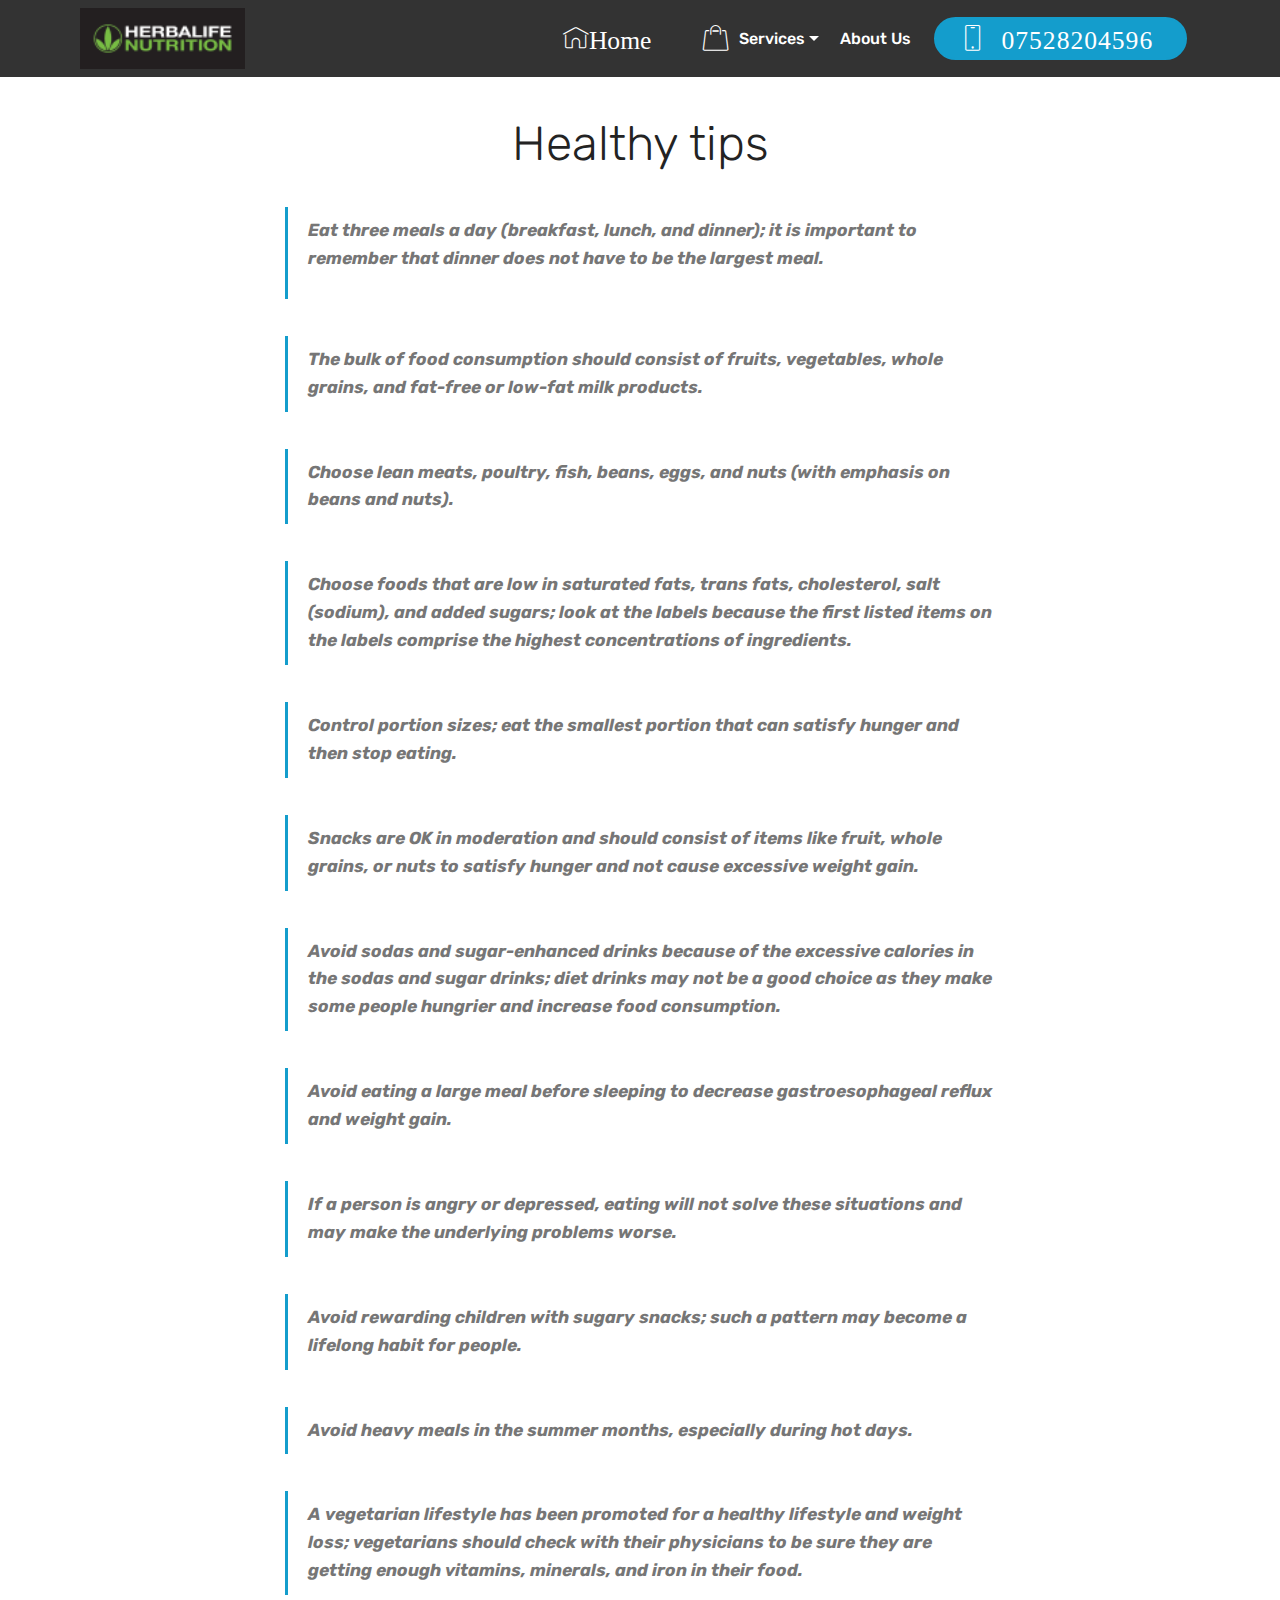
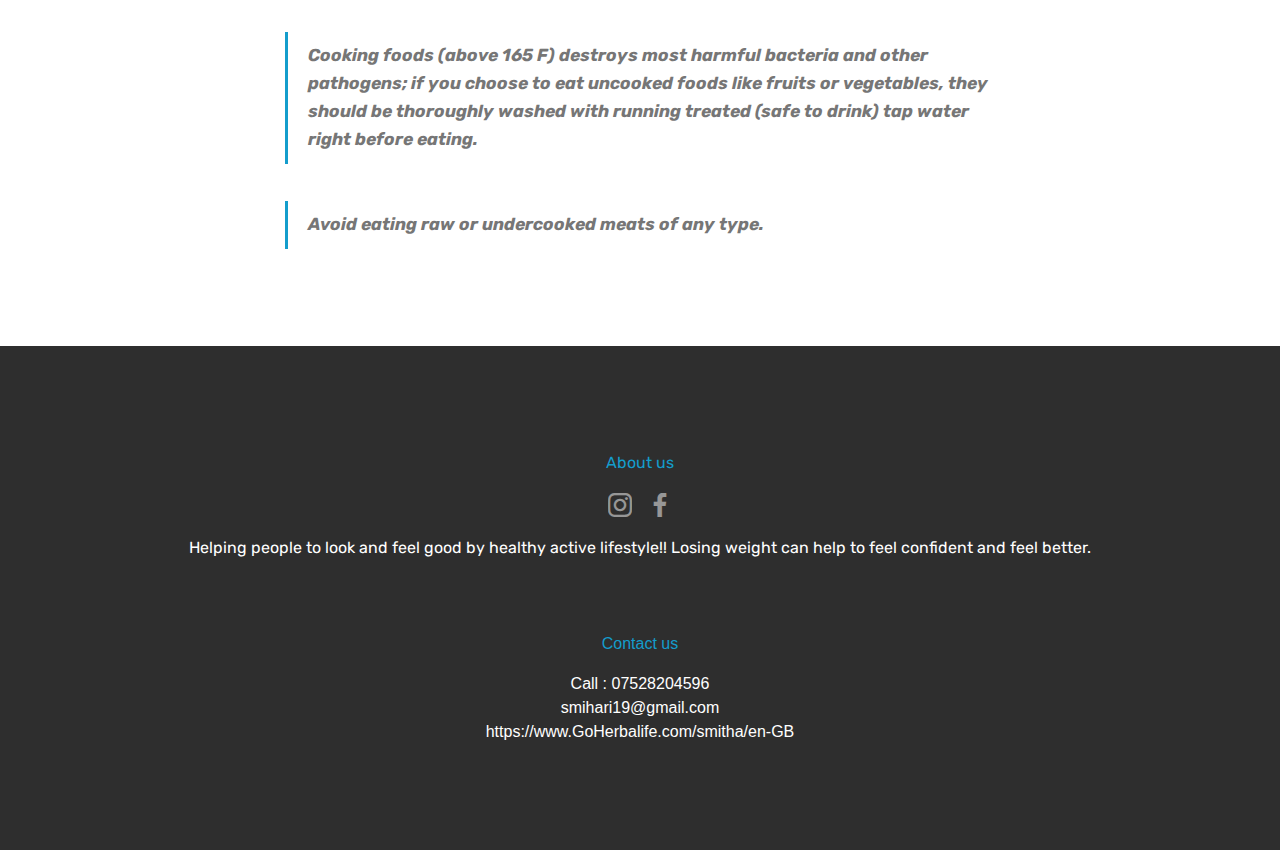
<file: page5.html>
<!DOCTYPE html>
<html >
<head>
  <!-- Site made with Mobirise Website Builder v4.9.3, https://mobirise.com -->
  <meta charset="UTF-8">
  <meta http-equiv="X-UA-Compatible" content="IE=edge">
  <meta name="generator" content="Mobirise v4.9.3, mobirise.com">
  <meta name="viewport" content="width=device-width, initial-scale=1, minimum-scale=1">
  <link rel="shortcut icon" href="assets/images/herbalife-logo-122x45.png" type="image/x-icon">
  <meta name="description" content="Website Maker Description">
  <title>healthy tips</title>
  <link rel="stylesheet" href="assets/web/assets/mobirise-icons/mobirise-icons.css">
  <link rel="stylesheet" href="assets/tether/tether.min.css">
  <link rel="stylesheet" href="assets/bootstrap/css/bootstrap.min.css">
  <link rel="stylesheet" href="assets/bootstrap/css/bootstrap-grid.min.css">
  <link rel="stylesheet" href="assets/bootstrap/css/bootstrap-reboot.min.css">
  <link rel="stylesheet" href="assets/dropdown/css/style.css">
  <link rel="stylesheet" href="assets/socicon/css/styles.css">
  <link rel="stylesheet" href="assets/theme/css/style.css">
  <link rel="stylesheet" href="assets/mobirise/css/mbr-additional.css" type="text/css">
  
  <link rel="amphtml" href="htttp://healthylife.com/page5.html" >
  
  
</head>
<body>
  <section class="menu cid-riGQ2FkLl2" once="menu" id="menu1-f">

    

    <nav class="navbar navbar-expand beta-menu navbar-dropdown align-items-center navbar-fixed-top navbar-toggleable-sm">
        <button class="navbar-toggler navbar-toggler-right" type="button" data-toggle="collapse" data-target="#navbarSupportedContent" aria-controls="navbarSupportedContent" aria-expanded="false" aria-label="Toggle navigation">
            <div class="hamburger">
                <span></span>
                <span></span>
                <span></span>
                <span></span>
            </div>
        </button>
        <div class="menu-logo">
            <div class="navbar-brand">
                <span class="navbar-logo">
                    <a href="index.html">
                         <img src="assets/images/herbalife-logo-122x45.png" alt="Mobirise" title="" style="height: 3.8rem;">
                    </a>
                </span>
                
            </div>
        </div>
        <div class="collapse navbar-collapse" id="navbarSupportedContent">
            <ul class="navbar-nav nav-dropdown" data-app-modern-menu="true"><li class="nav-item">
                    <a class="nav-link link text-white display-4" href="https://mobirise.co">
                        </a>
                </li><li class="nav-item"><a class="nav-link link text-white display-4" href="index.html" aria-expanded="false"><span class="mbri-home mbr-iconfont mbr-iconfont-btn">Home</span></a></li><li class="nav-item"><a class="nav-link link text-white display-4" href="https://mobirise.co">
                        </a></li>
                <li class="nav-item dropdown"><a class="nav-link link text-white dropdown-toggle display-4" href="index.html#menu1-0" data-toggle="dropdown-submenu" aria-expanded="false"><span class="mbri-shopping-bag mbr-iconfont mbr-iconfont-btn"></span>
                        
                        Services
                    </a><div class="dropdown-menu"><a class="text-white dropdown-item display-4" href="page3.html#counters5-c">Nutrition</a><a class="text-white dropdown-item display-4" href="page6.html#counters5-j" aria-expanded="false">Recipies</a><a class="text-white dropdown-item display-4" href="page5.html#content2-n" aria-expanded="false">Healthy Tips</a></div></li><li class="nav-item">
                    <a class="nav-link link text-white display-4" href="index.html#footer7-7">
                        
                        About Us
                    </a>
                </li></ul>
            <div class="navbar-buttons mbr-section-btn"><a class="btn btn-sm btn-primary display-4" href="tel:07528204596"><span class="mbri-mobile mbr-iconfont mbr-iconfont-btn">&nbsp;07528204596</span></a></div>
        </div>
    </nav>
</section>

<section class="engine"><a href="https://mobirise.info/s">bootstrap theme</a></section><section class="mbr-section content4 cid-riKTS2OuEt" id="content4-o">

    

    <div class="container">
        <div class="media-container-row">
            <div class="title col-12 col-md-8">
                <h2 class="align-center pb-3 mbr-fonts-style display-2">Healthy tips</h2>
                
                
            </div>
        </div>
    </div>
</section>

<section class="mbr-section article content1 cid-riKTu5MrKo" id="content2-n">

     

    <div class="container">
        <div class="media-container-row">
            <div class="mbr-text col-12 col-md-8 mbr-fonts-style display-1">
                <blockquote><p><strong>Eat three meals a day (breakfast, lunch, and dinner); it is important to remember that dinner does not have to be the largest meal.&nbsp;</strong></p></blockquote><blockquote><strong>The bulk of food consumption should consist of fruits, vegetables, whole grains, and fat-free or low-fat milk products.
</strong></blockquote><blockquote><strong>Choose lean meats, poultry, fish, beans, eggs, and nuts (with emphasis on beans and nuts).
</strong></blockquote><blockquote><strong>Choose foods that are low in saturated fats, trans fats, cholesterol, salt (sodium), and added sugars; look at the labels because the first listed items on the labels comprise the highest concentrations of ingredients.
</strong></blockquote><blockquote><strong>Control portion sizes; eat the smallest portion that can satisfy hunger and then stop eating.
</strong></blockquote><blockquote><strong>Snacks are OK in moderation and should consist of items like fruit, whole grains, or nuts to satisfy hunger and not cause excessive weight gain.
</strong></blockquote><blockquote><strong>Avoid sodas and sugar-enhanced drinks because of the excessive calories in the sodas and sugar drinks; diet drinks may not be a good choice as they make some people hungrier and increase food consumption.
</strong></blockquote><blockquote><strong>Avoid eating a large meal before sleeping to decrease gastroesophageal reflux and weight gain.
</strong></blockquote><blockquote><strong>If a person is angry or depressed, eating will not solve these situations and may make the underlying problems worse.
</strong></blockquote><blockquote><strong>Avoid rewarding children with sugary snacks; such a pattern may become a lifelong habit for people.
</strong></blockquote><blockquote><strong>Avoid heavy meals in the summer months, especially during hot days.
</strong></blockquote><blockquote><strong>A vegetarian lifestyle has been promoted for a healthy lifestyle and weight loss; vegetarians should check with their physicians to be sure they are getting enough vitamins, minerals, and iron in their food.
</strong></blockquote><blockquote><strong>Cooking foods (above 165 F) destroys most harmful bacteria and other pathogens; if you choose to eat uncooked foods like fruits or vegetables, they should be thoroughly washed with running treated (safe to drink) tap water right before eating.
</strong></blockquote><blockquote><strong>Avoid eating raw or undercooked meats of any type.</strong></blockquote>
            </div>
        </div>
    </div>
</section>

<section once="" class="cid-riKnev4n0E" id="footer7-g">

    

    

    <div class="container">
        <div class="media-container-row align-center mbr-white">
            <div class="row row-links">
                <ul class="foot-menu">
                    
                    
                    
                    
                    
                <li class="foot-menu-item mbr-fonts-style display-7"><a href="index.html" target="_blank">
                        About us
                    </a></li></ul>
            </div>
            <div class="row social-row">
                <div class="social-list align-right pb-2">
                    
                    
                    
                    
                    
                    
                <div class="soc-item">
                        <a href="http://instagram.com/coachsmihari" target="_blank">
                            <span class="mbr-iconfont mbr-iconfont-social socicon-instagram socicon"></span>
                        </a>
                    </div><div class="soc-item">
                        <a href="https://www.facebook.com/healthylifeSmitha" target="_blank">
                            <span class="mbr-iconfont mbr-iconfont-social socicon-facebook socicon"></span>
                        </a>
                    </div></div>
            </div>
            <div class="row row-copirayt">
                <p class="mbr-text mb-0 mbr-fonts-style mbr-white align-center display-7">Helping people to look and feel good by healthy active lifestyle!! Losing weight can help to feel confident and feel better.</p><p><a href="index.html"></a><a href="index.html"><br></a><br><br><a href="index.html">Contact us</a></p><p>Call : <a href="tel:07528204596" class="text-white">07528204596</a>
<br><a href="mailto:smihari19@gmail.com" class="text-white">smihari19@gmail.com</a>
<br><a href="https://smitha.goherbalife.com" class="text-white">https://www.GoHerbalife.com/smitha/en-GB</a></p>
            </div>
        </div>
    </div>
</section>


  <script src="assets/web/assets/jquery/jquery.min.js"></script>
  <script src="assets/popper/popper.min.js"></script>
  <script src="assets/tether/tether.min.js"></script>
  <script src="assets/bootstrap/js/bootstrap.min.js"></script>
  <script src="assets/smoothscroll/smooth-scroll.js"></script>
  <script src="assets/dropdown/js/script.min.js"></script>
  <script src="assets/touchswipe/jquery.touch-swipe.min.js"></script>
  <script src="assets/theme/js/script.js"></script>
  
  
</body>
</html>
</file>
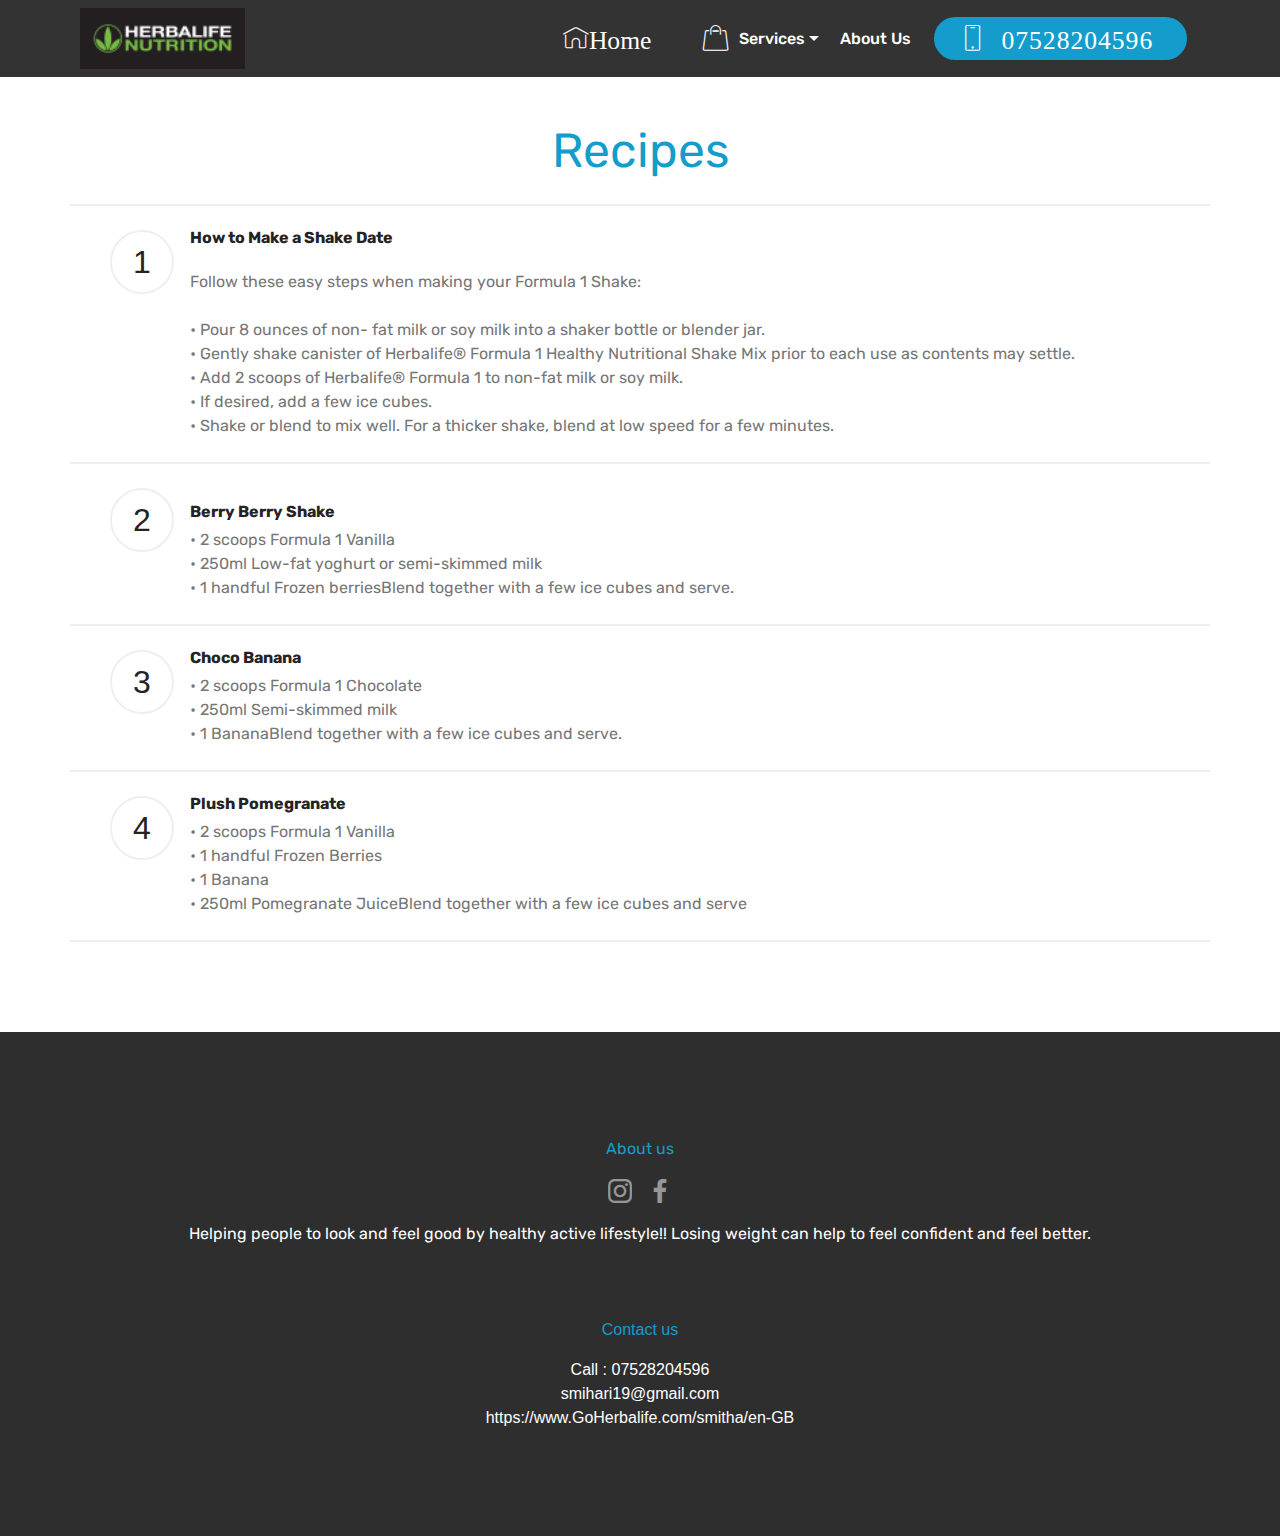
<file: page6.html>
<!DOCTYPE html>
<html >
<head>
  <!-- Site made with Mobirise Website Builder v4.9.3, https://mobirise.com -->
  <meta charset="UTF-8">
  <meta http-equiv="X-UA-Compatible" content="IE=edge">
  <meta name="generator" content="Mobirise v4.9.3, mobirise.com">
  <meta name="viewport" content="width=device-width, initial-scale=1, minimum-scale=1">
  <link rel="shortcut icon" href="assets/images/herbalife-logo-122x45.png" type="image/x-icon">
  <meta name="description" content="Website Builder Description">
  <title>recipes</title>
  <link rel="stylesheet" href="assets/web/assets/mobirise-icons/mobirise-icons.css">
  <link rel="stylesheet" href="assets/tether/tether.min.css">
  <link rel="stylesheet" href="assets/bootstrap/css/bootstrap.min.css">
  <link rel="stylesheet" href="assets/bootstrap/css/bootstrap-grid.min.css">
  <link rel="stylesheet" href="assets/bootstrap/css/bootstrap-reboot.min.css">
  <link rel="stylesheet" href="assets/socicon/css/styles.css">
  <link rel="stylesheet" href="assets/dropdown/css/style.css">
  <link rel="stylesheet" href="assets/theme/css/style.css">
  <link rel="stylesheet" href="assets/mobirise/css/mbr-additional.css" type="text/css">
  
  <link rel="amphtml" href="htttp://healthylife.com/page6.html" >
  
  
</head>
<body>
  <section class="menu cid-riGQ2FkLl2" once="menu" id="menu1-h">

    

    <nav class="navbar navbar-expand beta-menu navbar-dropdown align-items-center navbar-fixed-top navbar-toggleable-sm">
        <button class="navbar-toggler navbar-toggler-right" type="button" data-toggle="collapse" data-target="#navbarSupportedContent" aria-controls="navbarSupportedContent" aria-expanded="false" aria-label="Toggle navigation">
            <div class="hamburger">
                <span></span>
                <span></span>
                <span></span>
                <span></span>
            </div>
        </button>
        <div class="menu-logo">
            <div class="navbar-brand">
                <span class="navbar-logo">
                    <a href="index.html">
                         <img src="assets/images/herbalife-logo-122x45.png" alt="Mobirise" title="" style="height: 3.8rem;">
                    </a>
                </span>
                
            </div>
        </div>
        <div class="collapse navbar-collapse" id="navbarSupportedContent">
            <ul class="navbar-nav nav-dropdown" data-app-modern-menu="true"><li class="nav-item">
                    <a class="nav-link link text-white display-4" href="https://mobirise.co">
                        </a>
                </li><li class="nav-item"><a class="nav-link link text-white display-4" href="index.html" aria-expanded="false"><span class="mbri-home mbr-iconfont mbr-iconfont-btn">Home</span></a></li><li class="nav-item"><a class="nav-link link text-white display-4" href="https://mobirise.co">
                        </a></li>
                <li class="nav-item dropdown"><a class="nav-link link text-white dropdown-toggle display-4" href="index.html#menu1-0" data-toggle="dropdown-submenu" aria-expanded="false"><span class="mbri-shopping-bag mbr-iconfont mbr-iconfont-btn"></span>
                        
                        Services
                    </a><div class="dropdown-menu"><a class="text-white dropdown-item display-4" href="page3.html#counters5-c">Nutrition</a><a class="text-white dropdown-item display-4" href="page6.html#counters5-j" aria-expanded="false">Recipies</a><a class="text-white dropdown-item display-4" href="page5.html#content2-n" aria-expanded="false">Healthy Tips</a></div></li><li class="nav-item">
                    <a class="nav-link link text-white display-4" href="index.html#footer7-7">
                        
                        About Us
                    </a>
                </li></ul>
            <div class="navbar-buttons mbr-section-btn"><a class="btn btn-sm btn-primary display-4" href="tel:07528204596"><span class="mbri-mobile mbr-iconfont mbr-iconfont-btn">&nbsp;07528204596</span></a></div>
        </div>
    </nav>
</section>

<section class="engine"><a href="https://mobirise.info/u">bootstrap html templates</a></section><section class="counters5 counters cid-riKJivvvzS" id="counters5-j">

    

    

    <div class="container pt-4 mt-2">
        <h2 class="mbr-section-title pb-3 align-center mbr-fonts-style display-2"><a href="index.html#counters1-4">Recipes</a></h2>
        
        <div class="row justify-content-center">
            <div class="cards-block">
                <div class="cards-container">
                    <div class="card px-3 align-left col-12">
                        <div class="panel-item p-4 d-flex">
                            <div class="card-img pr-3">
                                <h3 class="img-text d-flex align-items-center justify-content-center">
                                    1
                                </h3>
                            </div>
                            <div class="card-text">
                                <h4 class="mbr-content-title mbr-bold mbr-fonts-style display-7">How to Make a Shake Date<div>&nbsp;</div></h4>
                                <p class="mbr-content-text mbr-fonts-style display-7">Follow these easy steps when making your Formula 1 Shake:
<br>
<br>• Pour 8 ounces of non- fat milk or soy milk into a shaker bottle or blender jar.
<br>• Gently shake canister of Herbalife® Formula 1 Healthy Nutritional Shake Mix prior to each use as contents may settle.
<br>• Add 2 scoops of Herbalife® Formula 1 to non-fat milk or soy milk.
<br>• If desired, add a few ice cubes.
<br>• Shake or blend to mix well. For a thicker shake, blend at low speed for a few minutes.
<br></p>
                            </div>
                        </div>
                    </div>
                    <div class="card px-3 align-left col-12">
                        <div class="panel-item p-4 d-flex">
                            <div class="card-img pr-3">
                                <h3 class="img-text d-flex align-items-center justify-content-center">
                                    2
                                </h3>
                            </div>
                            <div class="card-text">
                                <h4 class="mbr-content-title mbr-bold mbr-fonts-style display-7">
<div><br></div><div>Berry Berry Shake&nbsp;</div></h4>
                                <p class="mbr-content-text mbr-fonts-style display-7">• 2 scoops Formula 1 Vanilla
<br>• 250ml Low-fat yoghurt or semi-skimmed milk
<br>• 1 handful Frozen berriesBlend together with a few ice cubes and serve.</p>
                            </div>
                        </div>
                    </div>
                    <div class="card px-3 align-left col-12">
                        <div class="panel-item p-4 d-flex">
                            <div class="card-img pr-3">
                                <h3 class="img-text d-flex align-items-center justify-content-center">
                                    3
                                </h3>
                            </div>
                            <div class="card-text">
                                <h4 class="mbr-content-title mbr-bold mbr-fonts-style display-7">Choco Banana</h4>
                                <p class="mbr-content-text mbr-fonts-style display-7">• 2 scoops Formula 1 Chocolate
<br>• 250ml Semi-skimmed milk
<br>• 1 BananaBlend together with a few ice cubes and serve.</p>
                            </div>
                        </div>
                    </div>
                    <div class="card px-3 align-left col-12">
                        <div class="panel-item p-4 d-flex">
                            <div class="card-img pr-3">
                                <h3 class="img-text d-flex align-items-center justify-content-center">
                                    4
                                </h3>
                            </div>
                            <div class="card-texts">
                                <h4 class="mbr-content-title mbr-bold mbr-fonts-style display-7">Plush Pomegranate</h4>
                                <p class="mbr-content-text mbr-fonts-style display-7">• 2 scoops Formula 1 Vanilla
<br>• 1 handful Frozen Berries
<br>• 1 Banana
<br>• 250ml Pomegranate JuiceBlend together with a few ice cubes and serve</p>
                            </div>
                        </div>
                    </div>
                </div>
            </div>
        </div>
    </div>
</section>

<section once="" class="cid-riKnev4n0E" id="footer7-i">

    

    

    <div class="container">
        <div class="media-container-row align-center mbr-white">
            <div class="row row-links">
                <ul class="foot-menu">
                    
                    
                    
                    
                    
                <li class="foot-menu-item mbr-fonts-style display-7"><a href="index.html" target="_blank">
                        About us
                    </a></li></ul>
            </div>
            <div class="row social-row">
                <div class="social-list align-right pb-2">
                    
                    
                    
                    
                    
                    
                <div class="soc-item">
                        <a href="http://instagram.com/coachsmihari" target="_blank">
                            <span class="mbr-iconfont mbr-iconfont-social socicon-instagram socicon"></span>
                        </a>
                    </div><div class="soc-item">
                        <a href="https://www.facebook.com/healthylifeSmitha" target="_blank">
                            <span class="mbr-iconfont mbr-iconfont-social socicon-facebook socicon"></span>
                        </a>
                    </div></div>
            </div>
            <div class="row row-copirayt">
                <p class="mbr-text mb-0 mbr-fonts-style mbr-white align-center display-7">Helping people to look and feel good by healthy active lifestyle!! Losing weight can help to feel confident and feel better.</p><p><a href="index.html"></a><a href="index.html"><br></a><br><br><a href="index.html">Contact us</a></p><p>Call : <a href="tel:07528204596" class="text-white">07528204596</a>
<br><a href="mailto:smihari19@gmail.com" class="text-white">smihari19@gmail.com</a>
<br><a href="https://smitha.goherbalife.com" class="text-white">https://www.GoHerbalife.com/smitha/en-GB</a></p>
            </div>
        </div>
    </div>
</section>


  <script src="assets/web/assets/jquery/jquery.min.js"></script>
  <script src="assets/popper/popper.min.js"></script>
  <script src="assets/tether/tether.min.js"></script>
  <script src="assets/bootstrap/js/bootstrap.min.js"></script>
  <script src="assets/dropdown/js/script.min.js"></script>
  <script src="assets/touchswipe/jquery.touch-swipe.min.js"></script>
  <script src="assets/viewportchecker/jquery.viewportchecker.js"></script>
  <script src="assets/smoothscroll/smooth-scroll.js"></script>
  <script src="assets/theme/js/script.js"></script>
  
  
</body>
</html>
</file>
<file: assets/web/assets/mobirise-icons/mobirise-icons.css>
@font-face {
  font-family: 'MobiriseIcons';
  src:  url('mobirise-icons.eot?spat4u');
  src:  url('mobirise-icons.eot?spat4u#iefix') format('embedded-opentype'),
    url('mobirise-icons.ttf?spat4u') format('truetype'),
    url('mobirise-icons.woff?spat4u') format('woff'),
    url('mobirise-icons.svg?spat4u#MobiriseIcons') format('svg');
  font-weight: normal;
  font-style: normal;
}

[class^="mbri-"], [class*=" mbri-"] {
  /* use !important to prevent issues with browser extensions that change fonts */
  font-family: MobiriseIcons !important;
  speak: none;
  font-style: normal;
  font-weight: normal;
  font-variant: normal;
  text-transform: none;
  line-height: 1;

  /* Better Font Rendering =========== */
  -webkit-font-smoothing: antialiased;
  -moz-osx-font-smoothing: grayscale;
}

.mbri-add-submenu:before {
  content: "\e900";
}
.mbri-alert:before {
  content: "\e901";
}
.mbri-align-center:before {
  content: "\e902";
}
.mbri-align-justify:before {
  content: "\e903";
}
.mbri-align-left:before {
  content: "\e904";
}
.mbri-align-right:before {
  content: "\e905";
}
.mbri-android:before {
  content: "\e906";
}
.mbri-apple:before {
  content: "\e907";
}
.mbri-arrow-down:before {
  content: "\e908";
}
.mbri-arrow-next:before {
  content: "\e909";
}
.mbri-arrow-prev:before {
  content: "\e90a";
}
.mbri-arrow-up:before {
  content: "\e90b";
}
.mbri-bold:before {
  content: "\e90c";
}
.mbri-bookmark:before {
  content: "\e90d";
}
.mbri-bootstrap:before {
  content: "\e90e";
}
.mbri-briefcase:before {
  content: "\e90f";
}
.mbri-browse:before {
  content: "\e910";
}
.mbri-bulleted-list:before {
  content: "\e911";
}
.mbri-calendar:before {
  content: "\e912";
}
.mbri-camera:before {
  content: "\e913";
}
.mbri-cart-add:before {
  content: "\e914";
}
.mbri-cart-full:before {
  content: "\e915";
}
.mbri-cash:before {
  content: "\e916";
}
.mbri-change-style:before {
  content: "\e917";
}
.mbri-chat:before {
  content: "\e918";
}
.mbri-clock:before {
  content: "\e919";
}
.mbri-close:before {
  content: "\e91a";
}
.mbri-cloud:before {
  content: "\e91b";
}
.mbri-code:before {
  content: "\e91c";
}
.mbri-contact-form:before {
  content: "\e91d";
}
.mbri-credit-card:before {
  content: "\e91e";
}
.mbri-cursor-click:before {
  content: "\e91f";
}
.mbri-cust-feedback:before {
  content: "\e920";
}
.mbri-database:before {
  content: "\e921";
}
.mbri-delivery:before {
  content: "\e922";
}
.mbri-desktop:before {
  content: "\e923";
}
.mbri-devices:before {
  content: "\e924";
}
.mbri-down:before {
  content: "\e925";
}
.mbri-download:before {
  content: "\e989";
}
.mbri-drag-n-drop:before {
  content: "\e927";
}
.mbri-drag-n-drop2:before {
  content: "\e928";
}
.mbri-edit:before {
  content: "\e929";
}
.mbri-edit2:before {
  content: "\e92a";
}
.mbri-error:before {
  content: "\e92b";
}
.mbri-extension:before {
  content: "\e92c";
}
.mbri-features:before {
  content: "\e92d";
}
.mbri-file:before {
  content: "\e92e";
}
.mbri-flag:before {
  content: "\e92f";
}
.mbri-folder:before {
  content: "\e930";
}
.mbri-gift:before {
  content: "\e931";
}
.mbri-github:before {
  content: "\e932";
}
.mbri-globe:before {
  content: "\e933";
}
.mbri-globe-2:before {
  content: "\e934";
}
.mbri-growing-chart:before {
  content: "\e935";
}
.mbri-hearth:before {
  content: "\e936";
}
.mbri-help:before {
  content: "\e937";
}
.mbri-home:before {
  content: "\e938";
}
.mbri-hot-cup:before {
  content: "\e939";
}
.mbri-idea:before {
  content: "\e93a";
}
.mbri-image-gallery:before {
  content: "\e93b";
}
.mbri-image-slider:before {
  content: "\e93c";
}
.mbri-info:before {
  content: "\e93d";
}
.mbri-italic:before {
  content: "\e93e";
}
.mbri-key:before {
  content: "\e93f";
}
.mbri-laptop:before {
  content: "\e940";
}
.mbri-layers:before {
  content: "\e941";
}
.mbri-left-right:before {
  content: "\e942";
}
.mbri-left:before {
  content: "\e943";
}
.mbri-letter:before {
  content: "\e944";
}
.mbri-like:before {
  content: "\e945";
}
.mbri-link:before {
  content: "\e946";
}
.mbri-lock:before {
  content: "\e947";
}
.mbri-login:before {
  content: "\e948";
}
.mbri-logout:before {
  content: "\e949";
}
.mbri-magic-stick:before {
  content: "\e94a";
}
.mbri-map-pin:before {
  content: "\e94b";
}
.mbri-menu:before {
  content: "\e94c";
}
.mbri-mobile:before {
  content: "\e94d";
}
.mbri-mobile2:before {
  content: "\e94e";
}
.mbri-mobirise:before {
  content: "\e94f";
}
.mbri-more-horizontal:before {
  content: "\e950";
}
.mbri-more-vertical:before {
  content: "\e951";
}
.mbri-music:before {
  content: "\e952";
}
.mbri-new-file:before {
  content: "\e953";
}
.mbri-numbered-list:before {
  content: "\e954";
}
.mbri-opened-folder:before {
  content: "\e955";
}
.mbri-pages:before {
  content: "\e956";
}
.mbri-paper-plane:before {
  content: "\e957";
}
.mbri-paperclip:before {
  content: "\e958";
}
.mbri-photo:before {
  content: "\e959";
}
.mbri-photos:before {
  content: "\e95a";
}
.mbri-pin:before {
  content: "\e95b";
}
.mbri-play:before {
  content: "\e95c";
}
.mbri-plus:before {
  content: "\e95d";
}
.mbri-preview:before {
  content: "\e95e";
}
.mbri-print:before {
  content: "\e95f";
}
.mbri-protect:before {
  content: "\e960";
}
.mbri-question:before {
  content: "\e961";
}
.mbri-quote-left:before {
  content: "\e962";
}
.mbri-quote-right:before {
  content: "\e963";
}
.mbri-refresh:before {
  content: "\e964";
}
.mbri-responsive:before {
  content: "\e965";
}
.mbri-right:before {
  content: "\e966";
}
.mbri-rocket:before {
  content: "\e967";
}
.mbri-sad-face:before {
  content: "\e968";
}
.mbri-sale:before {
  content: "\e969";
}
.mbri-save:before {
  content: "\e96a";
}
.mbri-search:before {
  content: "\e96b";
}
.mbri-setting:before {
  content: "\e96c";
}
.mbri-setting2:before {
  content: "\e96d";
}
.mbri-setting3:before {
  content: "\e96e";
}
.mbri-share:before {
  content: "\e96f";
}
.mbri-shopping-bag:before {
  content: "\e970";
}
.mbri-shopping-basket:before {
  content: "\e971";
}
.mbri-shopping-cart:before {
  content: "\e972";
}
.mbri-sites:before {
  content: "\e973";
}
.mbri-smile-face:before {
  content: "\e974";
}
.mbri-speed:before {
  content: "\e975";
}
.mbri-star:before {
  content: "\e976";
}
.mbri-success:before {
  content: "\e977";
}
.mbri-sun:before {
  content: "\e978";
}
.mbri-sun2:before {
  content: "\e979";
}
.mbri-tablet:before {
  content: "\e97a";
}
.mbri-tablet-vertical:before {
  content: "\e97b";
}
.mbri-target:before {
  content: "\e97c";
}
.mbri-timer:before {
  content: "\e97d";
}
.mbri-to-ftp:before {
  content: "\e97e";
}
.mbri-to-local-drive:before {
  content: "\e97f";
}
.mbri-touch-swipe:before {
  content: "\e980";
}
.mbri-touch:before {
  content: "\e981";
}
.mbri-trash:before {
  content: "\e982";
}
.mbri-underline:before {
  content: "\e983";
}
.mbri-unlink:before {
  content: "\e984";
}
.mbri-unlock:before {
  content: "\e985";
}
.mbri-up-down:before {
  content: "\e986";
}
.mbri-up:before {
  content: "\e987";
}
.mbri-update:before {
  content: "\e988";
}
.mbri-upload:before {
 content: "\e926"; 
}
.mbri-user:before {
  content: "\e98a";
}
.mbri-user2:before {
  content: "\e98b";
}
.mbri-users:before {
  content: "\e98c";
}
.mbri-video:before {
  content: "\e98d";
}
.mbri-video-play:before {
  content: "\e98e";
}
.mbri-watch:before {
  content: "\e98f";
}
.mbri-website-theme:before {
  content: "\e990";
}
.mbri-wifi:before {
  content: "\e991";
}
.mbri-windows:before {
  content: "\e992";
}
.mbri-zoom-out:before {
  content: "\e993";
}
.mbri-redo:before {
  content: "\e994";
}
.mbri-undo:before {
  content: "\e995";
}
</file>
<file: assets/dropdown/css/style.css>
.navbar-dropdown {
  left: 0;
  padding: 0;
  position: absolute;
  right: 0;
  top: 0;
  transition: all 0.45s ease;
  z-index: 1030;
  background: #282828; }
  .navbar-dropdown .navbar-logo {
    margin-right: 0.8rem;
    transition: margin 0.3s ease-in-out;
    vertical-align: middle; }
    .navbar-dropdown .navbar-logo img {
      height: 3.125rem;
      transition: all 0.3s ease-in-out; }
    .navbar-dropdown .navbar-logo.mbr-iconfont {
      font-size: 3.125rem;
      line-height: 3.125rem; }
  .navbar-dropdown .navbar-caption {
    font-weight: 700;
    white-space: normal;
    vertical-align: -4px;
    line-height: 3.125rem !important; }
    .navbar-dropdown .navbar-caption, .navbar-dropdown .navbar-caption:hover {
      color: inherit;
      text-decoration: none; }
  .navbar-dropdown .mbr-iconfont + .navbar-caption {
    vertical-align: -1px; }
  .navbar-dropdown.navbar-fixed-top {
    position: fixed; }
  .navbar-dropdown .navbar-brand span {
    vertical-align: -4px; }
  .navbar-dropdown.bg-color.transparent {
    background: none; }
  .navbar-dropdown.navbar-short .navbar-brand {
    padding: 0.625rem 0; }
    .navbar-dropdown.navbar-short .navbar-brand span {
      vertical-align: -1px; }
  .navbar-dropdown.navbar-short .navbar-caption {
    line-height: 2.375rem !important;
    vertical-align: -2px; }
  .navbar-dropdown.navbar-short .navbar-logo {
    margin-right: 0.5rem; }
    .navbar-dropdown.navbar-short .navbar-logo img {
      height: 2.375rem; }
    .navbar-dropdown.navbar-short .navbar-logo.mbr-iconfont {
      font-size: 2.375rem;
      line-height: 2.375rem; }
  .navbar-dropdown.navbar-short .mbr-table-cell {
    height: 3.625rem; }
  .navbar-dropdown .navbar-close {
    left: 0.6875rem;
    position: fixed;
    top: 0.75rem;
    z-index: 1000; }
  .navbar-dropdown .hamburger-icon {
    content: "";
    display: inline-block;
    vertical-align: middle;
    width: 16px;
    -webkit-box-shadow: 0 -6px 0 1px #282828,0 0 0 1px #282828,0 6px 0 1px #282828;
    -moz-box-shadow: 0 -6px 0 1px #282828,0 0 0 1px #282828,0 6px 0 1px #282828;
    box-shadow: 0 -6px 0 1px #282828,0 0 0 1px #282828,0 6px 0 1px #282828; }

.dropdown-menu .dropdown-toggle[data-toggle="dropdown-submenu"]::after {
  border-bottom: 0.35em solid transparent;
  border-left: 0.35em solid;
  border-right: 0;
  border-top: 0.35em solid transparent;
  margin-left: 0.3rem; }

.dropdown-menu .dropdown-item:focus {
  outline: 0; }

.nav-dropdown {
  font-size: 0.75rem;
  font-weight: 500;
  height: auto !important; }
  .nav-dropdown .nav-btn {
    padding-left: 1rem; }
  .nav-dropdown .link {
    margin: .667em 1.667em;
    font-weight: 500;
    padding: 0;
    transition: color .2s ease-in-out; }
    .nav-dropdown .link.dropdown-toggle {
      margin-right: 2.583em; }
      .nav-dropdown .link.dropdown-toggle::after {
        margin-left: .25rem;
        border-top: 0.35em solid;
        border-right: 0.35em solid transparent;
        border-left: 0.35em solid transparent;
        border-bottom: 0; }
      .nav-dropdown .link.dropdown-toggle[aria-expanded="true"] {
        margin: 0;
        padding: 0.667em 3.263em  0.667em 1.667em; }
  .nav-dropdown .link::after,
  .nav-dropdown .dropdown-item::after {
    color: inherit; }
  .nav-dropdown .btn {
    font-size: 0.75rem;
    font-weight: 700;
    letter-spacing: 0;
    margin-bottom: 0;
    padding-left: 1.25rem;
    padding-right: 1.25rem; }
  .nav-dropdown .dropdown-menu {
    border-radius: 0;
    border: 0;
    left: 0;
    margin: 0;
    padding-bottom: 1.25rem;
    padding-top: 1.25rem;
    position: relative; }
  .nav-dropdown .dropdown-submenu {
    margin-left: 0.125rem;
    top: 0; }
  .nav-dropdown .dropdown-item {
    font-weight: 500;
    line-height: 2;
    padding: 0.3846em 4.615em 0.3846em 1.5385em;
    position: relative;
    transition: color .2s ease-in-out, background-color .2s ease-in-out; }
    .nav-dropdown .dropdown-item::after {
      margin-top: -0.3077em;
      position: absolute;
      right: 1.1538em;
      top: 50%; }
    .nav-dropdown .dropdown-item:focus, .nav-dropdown .dropdown-item:hover {
      background: none; }

@media (max-width: 767px) {
  .nav-dropdown.navbar-toggleable-sm {
    bottom: 0;
    display: none;
    left: 0;
    overflow-x: hidden;
    position: fixed;
    top: 0;
    transform: translateX(-100%);
    -ms-transform: translateX(-100%);
    -webkit-transform: translateX(-100%);
    width: 18.75rem;
    z-index: 999; } }
.nav-dropdown.navbar-toggleable-xl {
  bottom: 0;
  display: none;
  left: 0;
  overflow-x: hidden;
  position: fixed;
  top: 0;
  transform: translateX(-100%);
  -ms-transform: translateX(-100%);
  -webkit-transform: translateX(-100%);
  width: 18.75rem;
  z-index: 999; }

.nav-dropdown-sm {
  display: block !important;
  overflow-x: hidden;
  overflow: auto;
  padding-top: 3.875rem; }
  .nav-dropdown-sm::after {
    content: "";
    display: block;
    height: 3rem;
    width: 100%; }
  .nav-dropdown-sm.collapse.in ~ .navbar-close {
    display: block !important; }
  .nav-dropdown-sm.collapsing, .nav-dropdown-sm.collapse.in {
    transform: translateX(0);
    -ms-transform: translateX(0);
    -webkit-transform: translateX(0);
    transition: all 0.25s ease-out;
    -webkit-transition: all 0.25s ease-out;
    background: #282828; }
  .nav-dropdown-sm.collapsing[aria-expanded="false"] {
    transform: translateX(-100%);
    -ms-transform: translateX(-100%);
    -webkit-transform: translateX(-100%); }
  .nav-dropdown-sm .nav-item {
    display: block;
    margin-left: 0 !important;
    padding-left: 0; }
  .nav-dropdown-sm .link,
  .nav-dropdown-sm .dropdown-item {
    border-top: 1px dotted rgba(255, 255, 255, 0.1);
    font-size: 0.8125rem;
    line-height: 1.6;
    margin: 0 !important;
    padding: 0.875rem 2.4rem 0.875rem 1.5625rem !important;
    position: relative;
    white-space: normal; }
    .nav-dropdown-sm .link:focus, .nav-dropdown-sm .link:hover,
    .nav-dropdown-sm .dropdown-item:focus,
    .nav-dropdown-sm .dropdown-item:hover {
      background: rgba(0, 0, 0, 0.2) !important;
      color: #c0a375; }
  .nav-dropdown-sm .nav-btn {
    position: relative;
    padding: 1.5625rem 1.5625rem 0 1.5625rem; }
    .nav-dropdown-sm .nav-btn::before {
      border-top: 1px dotted rgba(255, 255, 255, 0.1);
      content: "";
      left: 0;
      position: absolute;
      top: 0;
      width: 100%; }
    .nav-dropdown-sm .nav-btn + .nav-btn {
      padding-top: 0.625rem; }
      .nav-dropdown-sm .nav-btn + .nav-btn::before {
        display: none; }
  .nav-dropdown-sm .btn {
    padding: 0.625rem 0; }
  .nav-dropdown-sm .dropdown-toggle[data-toggle="dropdown-submenu"]::after {
    margin-left: .25rem;
    border-top: 0.35em solid;
    border-right: 0.35em solid transparent;
    border-left: 0.35em solid transparent;
    border-bottom: 0; }
  .nav-dropdown-sm .dropdown-toggle[data-toggle="dropdown-submenu"][aria-expanded="true"]::after {
    border-top: 0;
    border-right: 0.35em solid transparent;
    border-left: 0.35em solid transparent;
    border-bottom: 0.35em solid; }
  .nav-dropdown-sm .dropdown-menu {
    margin: 0;
    padding: 0;
    position: relative;
    top: 0;
    left: 0;
    width: 100%;
    border: 0;
    float: none;
    border-radius: 0;
    background: none; }
  .nav-dropdown-sm .dropdown-submenu {
    left: 100%;
    margin-left: 0.125rem;
    margin-top: -1.25rem;
    top: 0; }

.navbar-toggleable-sm .nav-dropdown .dropdown-menu {
  position: absolute; }

.navbar-toggleable-sm .nav-dropdown .dropdown-submenu {
  left: 100%;
  margin-left: 0.125rem;
  margin-top: -1.25rem;
  top: 0; }

.navbar-toggleable-sm.opened .nav-dropdown .dropdown-menu {
  position: relative; }

.navbar-toggleable-sm.opened .nav-dropdown .dropdown-submenu {
  left: 0;
  margin-left: 00rem;
  margin-top: 0rem;
  top: 0; }

.is-builder .nav-dropdown.collapsing {
  transition: none !important; }

/*# sourceMappingURL=style.css.map */
</file>
<file: assets/socicon/css/styles.css>
@charset "UTF-8";

@font-face {
  font-family: "socicon";
  src:url("../fonts/socicon.eot");
  src:url("../fonts/socicon.eot?#iefix") format("embedded-opentype"),
    url("../fonts/socicon.woff") format("woff"),
    url("../fonts/socicon.ttf") format("truetype"),
    url("../fonts/socicon.svg#socicon") format("svg");
  font-weight: normal;
  font-style: normal;

}

[data-icon]:before {
  font-family: "socicon" !important;
  content: attr(data-icon);
  font-style: normal !important;
  font-weight: normal !important;
  font-variant: normal !important;
  text-transform: none !important;
  speak: none;
  line-height: 1;
  -webkit-font-smoothing: antialiased;
  -moz-osx-font-smoothing: grayscale;
}

[class^="socicon-"]:before,
[class*=" socicon-"]:before {
  font-family: "socicon" !important;
  font-style: normal !important;
  font-weight: normal !important;
  font-variant: normal !important;
  text-transform: none !important;
  speak: none;
  line-height: 1;
  -webkit-font-smoothing: antialiased;
  -moz-osx-font-smoothing: grayscale;
}

.socicon-modelmayhem:before {
  content: "\e000";
}
.socicon-mixcloud:before {
  content: "\e001";
}
.socicon-drupal:before {
  content: "\e002";
}
.socicon-swarm:before {
  content: "\e003";
}
.socicon-istock:before {
  content: "\e004";
}
.socicon-yammer:before {
  content: "\e005";
}
.socicon-ello:before {
  content: "\e006";
}
.socicon-stackoverflow:before {
  content: "\e007";
}
.socicon-persona:before {
  content: "\e008";
}
.socicon-triplej:before {
  content: "\e009";
}
.socicon-houzz:before {
  content: "\e00a";
}
.socicon-rss:before {
  content: "\e00b";
}
.socicon-paypal:before {
  content: "\e00c";
}
.socicon-odnoklassniki:before {
  content: "\e00d";
}
.socicon-airbnb:before {
  content: "\e00e";
}
.socicon-periscope:before {
  content: "\e00f";
}
.socicon-outlook:before {
  content: "\e010";
}
.socicon-coderwall:before {
  content: "\e011";
}
.socicon-tripadvisor:before {
  content: "\e012";
}
.socicon-appnet:before {
  content: "\e013";
}
.socicon-goodreads:before {
  content: "\e014";
}
.socicon-tripit:before {
  content: "\e015";
}
.socicon-lanyrd:before {
  content: "\e016";
}
.socicon-slideshare:before {
  content: "\e017";
}
.socicon-buffer:before {
  content: "\e018";
}
.socicon-disqus:before {
  content: "\e019";
}
.socicon-vkontakte:before {
  content: "\e01a";
}
.socicon-whatsapp:before {
  content: "\e01b";
}
.socicon-patreon:before {
  content: "\e01c";
}
.socicon-storehouse:before {
  content: "\e01d";
}
.socicon-pocket:before {
  content: "\e01e";
}
.socicon-mail:before {
  content: "\e01f";
}
.socicon-blogger:before {
  content: "\e020";
}
.socicon-technorati:before {
  content: "\e021";
}
.socicon-reddit:before {
  content: "\e022";
}
.socicon-dribbble:before {
  content: "\e023";
}
.socicon-stumbleupon:before {
  content: "\e024";
}
.socicon-digg:before {
  content: "\e025";
}
.socicon-envato:before {
  content: "\e026";
}
.socicon-behance:before {
  content: "\e027";
}
.socicon-delicious:before {
  content: "\e028";
}
.socicon-deviantart:before {
  content: "\e029";
}
.socicon-forrst:before {
  content: "\e02a";
}
.socicon-play:before {
  content: "\e02b";
}
.socicon-zerply:before {
  content: "\e02c";
}
.socicon-wikipedia:before {
  content: "\e02d";
}
.socicon-apple:before {
  content: "\e02e";
}
.socicon-flattr:before {
  content: "\e02f";
}
.socicon-github:before {
  content: "\e030";
}
.socicon-renren:before {
  content: "\e031";
}
.socicon-friendfeed:before {
  content: "\e032";
}
.socicon-newsvine:before {
  content: "\e033";
}
.socicon-identica:before {
  content: "\e034";
}
.socicon-bebo:before {
  content: "\e035";
}
.socicon-zynga:before {
  content: "\e036";
}
.socicon-steam:before {
  content: "\e037";
}
.socicon-xbox:before {
  content: "\e038";
}
.socicon-windows:before {
  content: "\e039";
}
.socicon-qq:before {
  content: "\e03a";
}
.socicon-douban:before {
  content: "\e03b";
}
.socicon-meetup:before {
  content: "\e03c";
}
.socicon-playstation:before {
  content: "\e03d";
}
.socicon-android:before {
  content: "\e03e";
}
.socicon-snapchat:before {
  content: "\e03f";
}
.socicon-twitter:before {
  content: "\e040";
}
.socicon-facebook:before {
  content: "\e041";
}
.socicon-googleplus:before {
  content: "\e042";
}
.socicon-pinterest:before {
  content: "\e043";
}
.socicon-foursquare:before {
  content: "\e044";
}
.socicon-yahoo:before {
  content: "\e045";
}
.socicon-skype:before {
  content: "\e046";
}
.socicon-yelp:before {
  content: "\e047";
}
.socicon-feedburner:before {
  content: "\e048";
}
.socicon-linkedin:before {
  content: "\e049";
}
.socicon-viadeo:before {
  content: "\e04a";
}
.socicon-xing:before {
  content: "\e04b";
}
.socicon-myspace:before {
  content: "\e04c";
}
.socicon-soundcloud:before {
  content: "\e04d";
}
.socicon-spotify:before {
  content: "\e04e";
}
.socicon-grooveshark:before {
  content: "\e04f";
}
.socicon-lastfm:before {
  content: "\e050";
}
.socicon-youtube:before {
  content: "\e051";
}
.socicon-vimeo:before {
  content: "\e052";
}
.socicon-dailymotion:before {
  content: "\e053";
}
.socicon-vine:before {
  content: "\e054";
}
.socicon-flickr:before {
  content: "\e055";
}
.socicon-500px:before {
  content: "\e056";
}
.socicon-wordpress:before {
  content: "\e058";
}
.socicon-tumblr:before {
  content: "\e059";
}
.socicon-twitch:before {
  content: "\e05a";
}
.socicon-8tracks:before {
  content: "\e05b";
}
.socicon-amazon:before {
  content: "\e05c";
}
.socicon-icq:before {
  content: "\e05d";
}
.socicon-smugmug:before {
  content: "\e05e";
}
.socicon-ravelry:before {
  content: "\e05f";
}
.socicon-weibo:before {
  content: "\e060";
}
.socicon-baidu:before {
  content: "\e061";
}
.socicon-angellist:before {
  content: "\e062";
}
.socicon-ebay:before {
  content: "\e063";
}
.socicon-imdb:before {
  content: "\e064";
}
.socicon-stayfriends:before {
  content: "\e065";
}
.socicon-residentadvisor:before {
  content: "\e066";
}
.socicon-google:before {
  content: "\e067";
}
.socicon-yandex:before {
  content: "\e068";
}
.socicon-sharethis:before {
  content: "\e069";
}
.socicon-bandcamp:before {
  content: "\e06a";
}
.socicon-itunes:before {
  content: "\e06b";
}
.socicon-deezer:before {
  content: "\e06c";
}
.socicon-telegram:before {
  content: "\e06e";
}
.socicon-openid:before {
  content: "\e06f";
}
.socicon-amplement:before {
  content: "\e070";
}
.socicon-viber:before {
  content: "\e071";
}
.socicon-zomato:before {
  content: "\e072";
}
.socicon-draugiem:before {
  content: "\e074";
}
.socicon-endomodo:before {
  content: "\e075";
}
.socicon-filmweb:before {
  content: "\e076";
}
.socicon-stackexchange:before {
  content: "\e077";
}
.socicon-wykop:before {
  content: "\e078";
}
.socicon-teamspeak:before {
  content: "\e079";
}
.socicon-teamviewer:before {
  content: "\e07a";
}
.socicon-ventrilo:before {
  content: "\e07b";
}
.socicon-younow:before {
  content: "\e07c";
}
.socicon-raidcall:before {
  content: "\e07d";
}
.socicon-mumble:before {
  content: "\e07e";
}
.socicon-medium:before {
  content: "\e06d";
}
.socicon-bebee:before {
  content: "\e07f";
}
.socicon-hitbox:before {
  content: "\e080";
}
.socicon-reverbnation:before {
  content: "\e081";
}
.socicon-formulr:before {
  content: "\e082";
}
.socicon-instagram:before {
  content: "\e057";
}
.socicon-battlenet:before {
  content: "\e083";
}
.socicon-chrome:before {
  content: "\e084";
}
.socicon-discord:before {
  content: "\e086";
}
.socicon-issuu:before {
  content: "\e087";
}
.socicon-macos:before {
  content: "\e088";
}
.socicon-firefox:before {
  content: "\e089";
}
.socicon-opera:before {
  content: "\e08d";
}
.socicon-keybase:before {
  content: "\e090";
}
.socicon-alliance:before {
  content: "\e091";
}
.socicon-livejournal:before {
  content: "\e092";
}
.socicon-googlephotos:before {
  content: "\e093";
}
.socicon-horde:before {
  content: "\e094";
}
.socicon-etsy:before {
  content: "\e095";
}
.socicon-zapier:before {
  content: "\e096";
}
.socicon-google-scholar:before {
  content: "\e097";
}
.socicon-researchgate:before {
  content: "\e098";
}
.socicon-wechat:before {
  content: "\e099";
}
.socicon-strava:before {
  content: "\e09a";
}
.socicon-line:before {
  content: "\e09b";
}
.socicon-lyft:before {
  content: "\e09c";
}
.socicon-uber:before {
  content: "\e09d";
}
.socicon-songkick:before {
  content: "\e09e";
}
.socicon-viewbug:before {
  content: "\e09f";
}
.socicon-googlegroups:before {
  content: "\e0a0";
}
.socicon-quora:before {
  content: "\e073";
}
.socicon-diablo:before {
  content: "\e085";
}
.socicon-blizzard:before {
  content: "\e0a1";
}
.socicon-hearthstone:before {
  content: "\e08b";
}
.socicon-heroes:before {
  content: "\e08a";
}
.socicon-overwatch:before {
  content: "\e08c";
}
.socicon-warcraft:before {
  content: "\e08e";
}
.socicon-starcraft:before {
  content: "\e08f";
}
.socicon-beam:before {
  content: "\e0a2";
}
.socicon-curse:before {
  content: "\e0a3";
}
.socicon-player:before {
  content: "\e0a4";
}
.socicon-streamjar:before {
  content: "\e0a5";
}
.socicon-nintendo:before {
  content: "\e0a6";
}
.socicon-hellocoton:before {
  content: "\e0a7";
}
</file>
<file: assets/theme/css/style.css>
/*!
 * Mobirise v4 theme (https://mobirise.com/)
 * Copyright 2017 Mobirise
 */
section {
  background-color: #eeeeee; }

section,
.container,
.container-fluid {
  position: relative;
  word-wrap: break-word; }

a.mbr-iconfont:hover {
  text-decoration: none; }

.article .lead p, .article .lead ul, .article .lead ol, .article .lead pre, .article .lead blockquote {
  margin-bottom: 0; }

a {
  font-style: normal;
  font-weight: 400;
  cursor: pointer; }
  a, a:hover {
    text-decoration: none; }

figure {
  margin-bottom: 0; }

body {
  color: #232323; }

h1, h2, h3, h4, h5, h6,
.h1, .h2, .h3, .h4, .h5, .h6,
.display-1, .display-2, .display-3, .display-4 {
  line-height: 1;
  word-break: break-word;
  word-wrap: break-word; }

b, strong {
  font-weight: bold; }

blockquote {
  padding: 10px 0 10px 20px;
  position: relative;
  border-left: 2px solid;
  border-color: #ff3366; }

input:-webkit-autofill, input:-webkit-autofill:hover, input:-webkit-autofill:focus, input:-webkit-autofill:active {
  transition-delay: 9999s;
  transition-property: background-color, color; }

textarea[type="hidden"] {
  display: none; }

body {
  position: relative; }

section {
  background-position: 50% 50%;
  background-repeat: no-repeat;
  background-size: cover; }
  section .mbr-background-video,
  section .mbr-background-video-preview {
    position: absolute;
    bottom: 0;
    left: 0;
    right: 0;
    top: 0; }

.hidden {
  visibility: hidden; }

.mbr-z-index20 {
  z-index: 20; }

/*! Base colors */
.mbr-white {
  color: #ffffff; }

.mbr-black {
  color: #000000; }

.mbr-bg-white {
  background-color: #ffffff; }

.mbr-bg-black {
  background-color: #000000; }

/*! Text-aligns */
.align-left {
  text-align: left; }

.align-center {
  text-align: center; }

.align-right {
  text-align: right; }

@media (max-width: 767px) {
  .align-left, .align-center, .align-right, .mbr-section-btn, .mbr-section-title {
    text-align: center; } }
/*! Font-weight  */
.mbr-light {
  font-weight: 300; }

.mbr-regular {
  font-weight: 400; }

.mbr-semibold {
  font-weight: 500; }

.mbr-bold {
  font-weight: 700; }

/*! Media  */
.media-size-item {
  -webkit-flex: 1 1 auto;
  -moz-flex: 1 1 auto;
  -ms-flex: 1 1 auto;
  -o-flex: 1 1 auto;
  flex: 1 1 auto; }

.media-content {
  -webkit-flex-basis: 100%;
  flex-basis: 100%; }

.media-container-row {
  display: -ms-flexbox;
  display: -webkit-flex;
  display: flex;
  -webkit-flex-direction: row;
  -ms-flex-direction: row;
  flex-direction: row;
  -webkit-flex-wrap: wrap;
  -ms-flex-wrap: wrap;
  flex-wrap: wrap;
  -webkit-justify-content: center;
  -ms-flex-pack: center;
  justify-content: center;
  -webkit-align-content: center;
  -ms-flex-line-pack: center;
  align-content: center;
  -webkit-align-items: start;
  -ms-flex-align: start;
  align-items: start; }
  .media-container-row .media-size-item {
    width: 400px; }

.media-container-column {
  display: -ms-flexbox;
  display: -webkit-flex;
  display: flex;
  -webkit-flex-direction: column;
  -ms-flex-direction: column;
  flex-direction: column;
  -webkit-flex-wrap: wrap;
  -ms-flex-wrap: wrap;
  flex-wrap: wrap;
  -webkit-justify-content: center;
  -ms-flex-pack: center;
  justify-content: center;
  -webkit-align-content: center;
  -ms-flex-line-pack: center;
  align-content: center;
  -webkit-align-items: stretch;
  -ms-flex-align: stretch;
  align-items: stretch; }
  .media-container-column > * {
    width: 100%; }

@media (min-width: 992px) {
  .media-container-row {
    -webkit-flex-wrap: nowrap;
    -ms-flex-wrap: nowrap;
    flex-wrap: nowrap; } }
figure {
  overflow: hidden; }

figure[mbr-media-size] {
  transition: width 0.1s; }

.mbr-figure img, .mbr-figure iframe {
  display: block;
  width: 100%; }

.card {
  background-color: transparent;
  border: none; }

.card-img {
  text-align: center;
  flex-shrink: 0;
  -webkit-flex-shrink: 0; }

.media {
  max-width: 100%;
  margin: 0 auto; }

.mbr-figure {
  -ms-flex-item-align: center;
  -ms-grid-row-align: center;
  -webkit-align-self: center;
  align-self: center; }

.media-container > div {
  max-width: 100%; }

.mbr-figure img, .card-img img {
  width: 100%; }

@media (max-width: 991px) {
  .media-size-item {
    width: auto !important; }

  .media {
    width: auto; }

  .mbr-figure {
    width: 100% !important; } }
/*! Buttons */
.mbr-section-btn {
  margin-left: -.25rem;
  margin-right: -.25rem;
  font-size: 0; }

nav .mbr-section-btn {
  margin-left: 0rem;
  margin-right: 0rem; }

/*! Btn icon margin */
.btn .mbr-iconfont, .btn.btn-sm .mbr-iconfont {
  cursor: pointer;
  margin-right: 0.5rem; }

.btn.btn-md .mbr-iconfont, .btn.btn-md .mbr-iconfont {
  margin-right: 0.8rem; }

.mbr-regular {
  font-weight: 400; }

.mbr-semibold {
  font-weight: 500; }

.mbr-bold {
  font-weight: 700; }

[type="submit"] {
  -webkit-appearance: none; }

/*! Full-screen */
.mbr-fullscreen .mbr-overlay {
  min-height: 100vh; }

.mbr-fullscreen {
  display: flex;
  display: -webkit-flex;
  display: -moz-flex;
  display: -ms-flex;
  display: -o-flex;
  align-items: center;
  -webkit-align-items: center;
  min-height: 100vh;
  padding-top: 3rem;
  padding-bottom: 3rem; }

/*! Map */
.map {
  height: 25rem;
  position: relative; }
  .map iframe {
    width: 100%;
    height: 100%; }

/* Form */
.form-asterisk {
  font-family: initial;
  position: absolute;
  top: -2px;
  font-weight: normal; }

/*! Scroll to top arrow */
.mbr-arrow-up {
  bottom: 25px;
  right: 90px;
  position: fixed;
  text-align: right;
  z-index: 5000;
  color: #ffffff;
  font-size: 32px;
  transform: rotate(180deg);
  -webkit-transform: rotate(180deg); }

.mbr-arrow-up a {
  background: rgba(0, 0, 0, 0.2);
  border-radius: 3px;
  color: #fff;
  display: inline-block;
  height: 60px;
  width: 60px;
  outline-style: none !important;
  position: relative;
  text-decoration: none;
  transition: all .3s ease-in-out;
  cursor: pointer;
  text-align: center; }
  .mbr-arrow-up a:hover {
    background-color: rgba(0, 0, 0, 0.4); }
  .mbr-arrow-up a i {
    line-height: 60px; }

.mbr-arrow-up-icon {
  display: block;
  color: #fff; }

.mbr-arrow-up-icon::before {
  content: "\203a";
  display: inline-block;
  font-family: serif;
  font-size: 32px;
  line-height: 1;
  font-style: normal;
  position: relative;
  top: 6px;
  left: -4px;
  -webkit-transform: rotate(-90deg);
  transform: rotate(-90deg); }

/*! Arrow Down */
.mbr-arrow {
  position: absolute;
  bottom: 45px;
  left: 50%;
  width: 60px;
  height: 60px;
  cursor: pointer;
  background-color: rgba(80, 80, 80, 0.5);
  border-radius: 50%;
  -webkit-transform: translateX(-50%);
  transform: translateX(-50%); }
  .mbr-arrow > a {
    display: inline-block;
    text-decoration: none;
    outline-style: none;
    -webkit-animation: arrowdown 1.7s ease-in-out infinite;
    animation: arrowdown 1.7s ease-in-out infinite; }
    .mbr-arrow > a > i {
      position: absolute;
      top: -2px;
      left: 15px;
      font-size: 2rem; }

@keyframes arrowdown {
  0% {
    transform: translateY(0px);
    -webkit-transform: translateY(0px); }
  50% {
    transform: translateY(-5px);
    -webkit-transform: translateY(-5px); }
  100% {
    transform: translateY(0px);
    -webkit-transform: translateY(0px); } }
@-webkit-keyframes arrowdown {
  0% {
    transform: translateY(0px);
    -webkit-transform: translateY(0px); }
  50% {
    transform: translateY(-5px);
    -webkit-transform: translateY(-5px); }
  100% {
    transform: translateY(0px);
    -webkit-transform: translateY(0px); } }
@media (max-width: 500px) {
  .mbr-arrow-up {
    left: 50%;
    right: auto;
    transform: translateX(-50%) rotate(180deg);
    -webkit-transform: translateX(-50%) rotate(180deg); } }
/*Gradients animation*/
@keyframes gradient-animation {
  from {
    background-position: 0% 100%;
    animation-timing-function: ease-in-out; }
  to {
    background-position: 100% 0%;
    animation-timing-function: ease-in-out; } }
@-webkit-keyframes gradient-animation {
  from {
    background-position: 0% 100%;
    animation-timing-function: ease-in-out; }
  to {
    background-position: 100% 0%;
    animation-timing-function: ease-in-out; } }
.bg-gradient {
  background-size: 200% 200%;
  animation: gradient-animation 5s infinite alternate;
  -webkit-animation: gradient-animation 5s infinite alternate; }

.menu .navbar-brand {
  display: -webkit-flex; }
  .menu .navbar-brand span {
    display: flex;
    display: -webkit-flex; }
  .menu .navbar-brand .navbar-caption-wrap {
    display: -webkit-flex; }
  .menu .navbar-brand .navbar-logo img {
    display: -webkit-flex; }
@media (min-width: 768px) and (max-width: 991px) {
  .menu .navbar-toggleable-sm .navbar-nav {
    display: -webkit-box;
    display: -webkit-flex;
    display: -ms-flexbox; } }
@media (min-width: 992px) {
  .menu .navbar-nav.nav-dropdown {
    display: -webkit-flex; }
  .menu .navbar-toggleable-sm .navbar-collapse {
    display: -webkit-flex !important; } }
@media (max-width: 767px) {
  .menu .navbar-collapse {
    overflow-y: auto;
    max-height: 80vh; }
  .menu .dropdown-menu {
    max-height: 60vh;
    overflow-y: auto; } }

.navbar {
  display: -webkit-flex;
  -webkit-flex-wrap: wrap;
  -webkit-align-items: center;
  -webkit-justify-content: space-between; }

.navbar-collapse {
  -webkit-flex-basis: 100%;
  -webkit-flex-grow: 1;
  -webkit-align-items: center; }

.nav-dropdown .link {
  padding: .667em 1.667em !important;
  margin: 0 !important; }

.nav {
  display: -webkit-flex;
  -webkit-flex-wrap: wrap; }

.row {
  display: -webkit-flex;
  -webkit-flex-wrap: wrap; }

.justify-content-center {
  -webkit-justify-content: center; }

.form-inline {
  display: -webkit-flex;
  -webkit-flex-flow: row wrap;
  -webkit-align-items: center; }

.card-wrapper {
  -webkit-flex: 1; }

.carousel-control {
  z-index: 10;
  display: -webkit-flex;
  -webkit-align-items: center;
  -webkit-justify-content: center; }

.carousel-controls {
  display: -webkit-flex; }

.media {
  display: -webkit-flex; }

/*# sourceMappingURL=style.css.map */
.engine {
	position: absolute;
	text-indent: -2400px;
	text-align: center;
	padding: 0;
	top: 0;
	left: -2400px;
}
</file>
<file: assets/gallery/style.css>
/*-------

   Gallery

-------*/
.mbr-gallery .mbr-gallery-item {
  position: relative;
  display: inline-block;
  width: 25%;
  cursor: pointer; }

@media (max-width: 768px) {
  .mbr-gallery .mbr-gallery-item {
    width: 50%; } }
@media (max-width: 400px) {
  .mbr-gallery .mbr-gallery-item {
    width: 100%; } }
.mbr-gallery .icon-focus,
.mbr-gallery .icon-video {
  position: absolute;
  top: calc(50% - 32px);
  left: calc(50% - 24px);
  font-family: 'MobiriseIcons' !important;
  font-size: 3rem !important;
  color: #fff;
  opacity: 0;
  transition: .2s opacity ease-in-out;
  z-index: 5; }

.mbr-gallery .icon-focus::before {
  content: '\e96b'; }

.mbr-gallery .icon-video::before {
  content: '\e95c'; }

.mbr-gallery .mbr-gallery-item > div:hover .icon-focus,
.mbr-gallery .mbr-gallery-item > div:hover .icon-video {
  opacity: 1; }

.mbr-gallery .mbr-gallery-item img {
  width: 100%;
  opacity: 1;
  -webkit-transition: .2s opacity ease-in-out;
  transition: .2s opacity ease-in-out; }

.mbr-gallery .mbr-gallery-item > div:hover img {
  opacity: 1; }

.mbr-gallery .mbr-gallery-item > div {
  background: #fff;
  display: block;
  outline: none;
  position: relative; }

.mbr-gallery .mbr-gallery-item .icon {
  -webkit-transform: translateX(-50%) translateY(-50%);
  -webkit-transition: .2s opacity ease-in-out;
  color: #000;
  font-size: 30px;
  height: 69px;
  left: 50%;
  opacity: 0;
  position: absolute;
  top: 50%;
  transform: translateX(-50%) translateY(-50%);
  transition: .2s opacity ease-in-out;
  width: 69px; }

.mbr-gallery .mbr-gallery-item .icon::after,
.mbr-gallery .mbr-gallery-item .icon::before {
  content: '';
  display: block;
  position: absolute;
  height: 69px;
  width: 1px;
  margin-left: 34.5px;
  background-color: #fff; }

.mbr-gallery .mbr-gallery-item .icon::after {
  width: 69px;
  height: 1px;
  margin-left: 0;
  margin-top: 34.5px; }

.mbr-gallery .mbr-gallery-item > div:hover .icon {
  opacity: 1; }

.mbr-gallery .mbr-gallery-item > div:hover::before {
  opacity: .9; }

.mbr-gallery .mbr-gallery-item > div:hover .mbr-gallery-title {
  background: transparent !important; }

/* remove spacing */
.mbr-gallery .mbr-gallery-row.no-gutter {
  margin: 0; }

.mbr-gallery .mbr-gallery-row.no-gutter .mbr-gallery-item {
  padding: 0; }

/* container */
.mbr-gallery .container.mbr-gallery-layout-default {
  padding: 93px 0; }

/* fix horizontal scrollbar */
.mbr-gallery .mbr-gallery-layout-article,
.mbr-gallery .mbr-gallery-layout-default {
  overflow: hidden; }

/* lightbox */
.mbr-gallery .modal {
  position: fixed;
  overflow: hidden;
  padding-right: 0 !important; }

.mbr-gallery .modal-content {
  border-radius: 0;
  border: none;
  background: transparent; }

.mbr-gallery .modal-body {
  padding: 0; }

.mbr-gallery .modal-body img {
  width: 100%; }

.mbr-gallery .modal .close {
  position: fixed;
  background: #1b1b1b;
  opacity: .5;
  font-size: 35px;
  font-weight: 300;
  width: 70px;
  height: 70px;
  border-radius: 50%;
  color: #fff;
  top: 2.5rem;
  right: 2.5rem;
  line-height: 70px;
  border: none;
  text-align: center;
  text-shadow: none;
  z-index: 5;
  -webkit-transition: opacity .3s ease;
  -moz-transition: opacity .3s ease;
  -o-transition: opacity .3s ease;
  transition: opacity .3s ease;
  font-family: 'MobiriseIcons'; }
  .mbr-gallery .modal .close::before {
    content: '\e91a'; }

.mbr-gallery .modal .close:hover {
  opacity: 1;
  background: #000;
  color: #fff; }

.mbr-gallery .modal-dialog {
  max-width: 100% !important; }

.mbr-gallery .modal.in .modal-dialog {
  margin: 0 auto; }

/* modal back color opacity */
.modal-backdrop.in {
  opacity: .8;
  filter: alpha(opacity=80); }

@media (max-width: 768px) {
  .mbr-gallery .carousel-control,
  .mbr-gallery .carousel-indicators,
  .mbr-gallery .modal .close {
    position: fixed; } }
/* fix fade in effect */
.mbr-gallery .modal.fade .modal-dialog {
  -webkit-transition: margin-top .3s ease-out;
  -moz-transition: margin-top .3s ease-out;
  -o-transition: margin-top .3s ease-out;
  transition: margin-top .3s ease-out; }

.mbr-gallery .modal.fade .modal-dialog,
.mbr-gallery .modal.in .modal-dialog {
  -webkit-transform: none;
  -ms-transform: none;
  -o-transform: none;
  transform: none; }

/*-------

   Slider

-------*/
.mbr-slider .carousel-inner > .active,
.mbr-slider .carousel-inner > .next,
.mbr-slider .carousel-inner > .prev {
  display: table; }

.mbr-slider .carousel-control {
  position: absolute;
  width: 70px;
  height: 70px;
  top: 50%;
  margin-top: -35px;
  line-height: 70px;
  border-radius: 50%;
  font-size: 35px;
  border: 0;
  opacity: .5;
  text-shadow: none;
  z-index: 5;
  color: #fff;
  -webkit-transition: all .2s ease-in-out 0s;
  -o-transition: all .2s ease-in-out 0s;
  transition: all .2s ease-in-out 0s; }

.mbr-gallery .mbr-slider .carousel-control {
  position: fixed; }

@media (max-width: 991px) {
  .mbr-gallery .mbr-slider .carousel-control {
    bottom: 2.5rem;
    margin-top: 0;
    top: auto;
    z-index: 17; } }
.mbr-gallery .mbr-slider .carousel-inner > .active {
  display: block; }

.mbr-slider .carousel-control.left {
  left: 0;
  margin-left: 2.5rem; }

.mbr-slider .carousel-control.right {
  right: 0;
  margin-right: 2.5rem; }

.mbr-slider .carousel-control .icon-next,
.mbr-slider .carousel-control .icon-prev {
  margin-top: -18px;
  font-size: 40px;
  line-height: 27px; }

.mbr-slider .carousel-control:hover {
  background: #1b1b1b;
  color: #fff;
  opacity: 1; }

.mbr-slider .carousel-indicators {
  position: absolute;
  bottom: 0;
  margin-bottom: 1.5rem !important; }

@media (max-width: 543px) {
  .mbr-slider .carousel-indicators {
    display: none; } }
.carousel-indicators .active,
.carousel-indicators li {
  width: 15px;
  height: 15px;
  margin: 3px;
  background: #1b1b1b;
  border: 0;
  opacity: .5; }

.carousel-indicators .active {
  border: 4px solid #1b1b1b;
  background: #fff; }

.carousel-indicators li {
  max-width: 15px;
  max-height: 15px;
  margin: 3px;
  background: #1b1b1b;
  border: 0;
  border-radius: 50%;
  opacity: .5; }

.carousel-indicators li.active {
  border: 4px solid #1b1b1b;
  background: #fff; }

.container .carousel-indicators {
  margin-bottom: 3px; }

.mbr-gallery .mbr-slider .carousel-indicators {
  position: fixed;
  margin-bottom: 2.5rem !important; }

@media (max-width: 991px) {
  .mbr-gallery .mbr-slider .carousel-indicators {
    margin-bottom: 3.625rem !important;
    padding-left: 2.5rem;
    padding-right: 2.5rem; } }
.mbr-slider .carousel-indicators .active,
.mbr-slider .carousel-indicators li {
  width: 20px;
  height: 20px;
  margin: 3px;
  background: #1b1b1b;
  border: 0;
  opacity: .5; }

.mbr-slider .carousel-indicators .active {
  border: 4px solid #1b1b1b;
  background: #fff; }

@media (max-width: 767px) {
  .mbr-slider .carousel-control {
    top: auto;
    bottom: 20px; }

  .mbr-slider > .container .carousel-control {
    margin-bottom: 0; } }
/* boxed slider */
.mbr-slider > .boxed-slider {
  position: relative;
  padding: 93px 0; }

.mbr-slider > .boxed-slider > div {
  position: relative; }

.mbr-slider > .container img {
  width: 100%; }

.mbr-slider > .container img + .row {
  position: absolute;
  top: 50%;
  left: 0;
  right: 0;
  -webkit-transform: translateY(-50%);
  -moz-transform: translateY(-50%);
  transform: translateY(-50%);
  z-index: 2; }

.mbr-slider .mbr-section {
  padding: 0;
  background-attachment: scroll; }

.mbr-slider .mbr-table-cell {
  padding: 0; }

.mbr-slider > .container .carousel-indicators {
  margin-bottom: 3px; }

/* article slider */
.mbr-slider > .article-slider .mbr-section,
.mbr-slider > .article-slider .mbr-section .mbr-table-cell {
  padding-top: 0;
  padding-bottom: 0; }

.modal-backdrop.show {
  opacity: .7; }

.video-container .mbr-background-video iframe {
  width: 100%;
  height: 100%; }

.mbr-gallery-item__hided {
  position: absolute !important;
  left: 0 !important;
  width: 0 !important;
  height: 0;
  padding: 0 !important; }

.mbr-gallery-item__hided img {
  display: none !important; }

.mbr-gallery-item__hided span {
  display: none !important; }

.mbr-gallery-filter {
  padding-top: 30px;
  padding-bottom: 30px;
  text-align: center; }
  .mbr-gallery-filter li {
    display: inline-block;
    padding: 5px 0;
    transition: all .3s ease-out; }
    .mbr-gallery-filter li .btn {
      cursor: pointer; }
  .mbr-gallery-filter.gallery-filter__bg li {
    color: #fff; }
  .mbr-gallery-filter.gallery-filter__bg .active {
    color: #000;
    background-color: #fff; }
  .mbr-gallery-filter ul {
    display: inline-block;
    width: 100%;
    padding-left: 0;
    margin-bottom: 0;
    list-style: none; }

.mbr-gallery-item > div {
  position: relative; }

.mbr-gallery-item--p1 {
  padding: 0.5rem; }

.mbr-gallery-item--p2 {
  padding: 1rem; }

.mbr-gallery-item--p3 {
  padding: 1.5rem; }

.mbr-gallery-item--p4 {
  padding: 2rem; }

.mbr-gallery-item--p5 {
  padding: 2.5rem; }

.mbr-gallery-item--p6 {
  padding: 3rem; }

.mbr-gallery .mbr-gallery-item--p4 {
  width: 33.333%; }

.mbr-gallery .mbr-gallery-item--p6, .mbr-gallery .mbr-gallery-item--p5 {
  width: 50%; }

@media (max-width: 992px) {
  .mbr-gallery-item--p1 {
    padding: 0.5rem; }

  .mbr-gallery-item--p2 {
    padding: 0.8rem; }

  .mbr-gallery-item--p3 {
    padding: 1rem; }

  .mbr-gallery-item--p4 {
    padding: 1.5rem; }

  .mbr-gallery-item--p5 {
    padding: 1.8rem; }

  .mbr-gallery-item--p6 {
    padding: 2rem; }

  .mbr-gallery .mbr-gallery-item--p2,
  .mbr-gallery .mbr-gallery-item--p3 {
    width: 50%; }

  .mbr-gallery .mbr-gallery-item--p6,
  .mbr-gallery .mbr-gallery-item--p5,
  .mbr-gallery .mbr-gallery-item--p4 {
    width: 100%; } }
@media (max-width: 400px) {
  .mbr-gallery .mbr-gallery-item--p3,
  .mbr-gallery .mbr-gallery-item--p2,
  .mbr-gallery .mbr-gallery-item--p1 {
    width: 100%; } }

/*# sourceMappingURL=style.css.map */
</file>
<file: assets/mobirise/css/mbr-additional.css>
@import url(https://fonts.googleapis.com/css?family=Rubik:300,300i,400,400i,500,500i,700,700i,900,900i);





body {
  font-style: normal;
  line-height: 1.5;
}
.mbr-section-title {
  font-style: normal;
  line-height: 1.2;
}
.mbr-section-subtitle {
  line-height: 1.3;
}
.mbr-text {
  font-style: normal;
  line-height: 1.6;
}
.display-1 {
  font-family: 'Rubik', sans-serif;
  font-size: 4.25rem;
}
.display-1 > .mbr-iconfont {
  font-size: 6.8rem;
}
.display-2 {
  font-family: 'Rubik', sans-serif;
  font-size: 3rem;
}
.display-2 > .mbr-iconfont {
  font-size: 4.8rem;
}
.display-4 {
  font-family: 'Rubik', sans-serif;
  font-size: 1rem;
}
.display-4 > .mbr-iconfont {
  font-size: 1.6rem;
}
.display-5 {
  font-family: 'Rubik', sans-serif;
  font-size: 1.5rem;
}
.display-5 > .mbr-iconfont {
  font-size: 2.4rem;
}
.display-7 {
  font-family: 'Rubik', sans-serif;
  font-size: 1rem;
}
.display-7 > .mbr-iconfont {
  font-size: 1.6rem;
}
/* ---- Fluid typography for mobile devices ---- */
/* 1.4 - font scale ratio ( bootstrap == 1.42857 ) */
/* 100vw - current viewport width */
/* (48 - 20)  48 == 48rem == 768px, 20 == 20rem == 320px(minimal supported viewport) */
/* 0.65 - min scale variable, may vary */
@media (max-width: 768px) {
  .display-1 {
    font-size: 3.4rem;
    font-size: calc( 2.1374999999999997rem + (4.25 - 2.1374999999999997) * ((100vw - 20rem) / (48 - 20)));
    line-height: calc( 1.4 * (2.1374999999999997rem + (4.25 - 2.1374999999999997) * ((100vw - 20rem) / (48 - 20))));
  }
  .display-2 {
    font-size: 2.4rem;
    font-size: calc( 1.7rem + (3 - 1.7) * ((100vw - 20rem) / (48 - 20)));
    line-height: calc( 1.4 * (1.7rem + (3 - 1.7) * ((100vw - 20rem) / (48 - 20))));
  }
  .display-4 {
    font-size: 0.8rem;
    font-size: calc( 1rem + (1 - 1) * ((100vw - 20rem) / (48 - 20)));
    line-height: calc( 1.4 * (1rem + (1 - 1) * ((100vw - 20rem) / (48 - 20))));
  }
  .display-5 {
    font-size: 1.2rem;
    font-size: calc( 1.175rem + (1.5 - 1.175) * ((100vw - 20rem) / (48 - 20)));
    line-height: calc( 1.4 * (1.175rem + (1.5 - 1.175) * ((100vw - 20rem) / (48 - 20))));
  }
}
/* Buttons */
.btn {
  font-weight: 500;
  border-width: 2px;
  font-style: normal;
  letter-spacing: 1px;
  margin: .4rem .8rem;
  white-space: normal;
  -webkit-transition: all 0.3s ease-in-out;
  -moz-transition: all 0.3s ease-in-out;
  transition: all 0.3s ease-in-out;
  display: inline-flex;
  align-items: center;
  justify-content: center;
  word-break: break-word;
  -webkit-align-items: center;
  -webkit-justify-content: center;
  display: -webkit-inline-flex;
  padding: 1rem 3rem;
  border-radius: 3px;
}
.btn-sm {
  font-weight: 500;
  letter-spacing: 1px;
  -webkit-transition: all 0.3s ease-in-out;
  -moz-transition: all 0.3s ease-in-out;
  transition: all 0.3s ease-in-out;
  padding: 0.6rem 1.5rem;
  border-radius: 3px;
}
.btn-md {
  font-weight: 500;
  letter-spacing: 1px;
  margin: .4rem .8rem !important;
  -webkit-transition: all 0.3s ease-in-out;
  -moz-transition: all 0.3s ease-in-out;
  transition: all 0.3s ease-in-out;
  padding: 1rem 3rem;
  border-radius: 3px;
}
.btn-lg {
  font-weight: 500;
  letter-spacing: 1px;
  margin: .4rem .8rem !important;
  -webkit-transition: all 0.3s ease-in-out;
  -moz-transition: all 0.3s ease-in-out;
  transition: all 0.3s ease-in-out;
  padding: 1.2rem 3.2rem;
  border-radius: 3px;
}
.bg-primary {
  background-color: #149dcc !important;
}
.bg-success {
  background-color: #f7ed4a !important;
}
.bg-info {
  background-color: #82786e !important;
}
.bg-warning {
  background-color: #879a9f !important;
}
.bg-danger {
  background-color: #b1a374 !important;
}
.btn-primary,
.btn-primary:active {
  background-color: #149dcc !important;
  border-color: #149dcc !important;
  color: #ffffff !important;
}
.btn-primary:hover,
.btn-primary:focus,
.btn-primary.focus,
.btn-primary.active {
  color: #ffffff !important;
  background-color: #0d6786 !important;
  border-color: #0d6786 !important;
}
.btn-primary.disabled,
.btn-primary:disabled {
  color: #ffffff !important;
  background-color: #0d6786 !important;
  border-color: #0d6786 !important;
}
.btn-secondary,
.btn-secondary:active {
  background-color: #ff3366 !important;
  border-color: #ff3366 !important;
  color: #ffffff !important;
}
.btn-secondary:hover,
.btn-secondary:focus,
.btn-secondary.focus,
.btn-secondary.active {
  color: #ffffff !important;
  background-color: #e50039 !important;
  border-color: #e50039 !important;
}
.btn-secondary.disabled,
.btn-secondary:disabled {
  color: #ffffff !important;
  background-color: #e50039 !important;
  border-color: #e50039 !important;
}
.btn-info,
.btn-info:active {
  background-color: #82786e !important;
  border-color: #82786e !important;
  color: #ffffff !important;
}
.btn-info:hover,
.btn-info:focus,
.btn-info.focus,
.btn-info.active {
  color: #ffffff !important;
  background-color: #59524b !important;
  border-color: #59524b !important;
}
.btn-info.disabled,
.btn-info:disabled {
  color: #ffffff !important;
  background-color: #59524b !important;
  border-color: #59524b !important;
}
.btn-success,
.btn-success:active {
  background-color: #f7ed4a !important;
  border-color: #f7ed4a !important;
  color: #3f3c03 !important;
}
.btn-success:hover,
.btn-success:focus,
.btn-success.focus,
.btn-success.active {
  color: #3f3c03 !important;
  background-color: #eadd0a !important;
  border-color: #eadd0a !important;
}
.btn-success.disabled,
.btn-success:disabled {
  color: #3f3c03 !important;
  background-color: #eadd0a !important;
  border-color: #eadd0a !important;
}
.btn-warning,
.btn-warning:active {
  background-color: #879a9f !important;
  border-color: #879a9f !important;
  color: #ffffff !important;
}
.btn-warning:hover,
.btn-warning:focus,
.btn-warning.focus,
.btn-warning.active {
  color: #ffffff !important;
  background-color: #617479 !important;
  border-color: #617479 !important;
}
.btn-warning.disabled,
.btn-warning:disabled {
  color: #ffffff !important;
  background-color: #617479 !important;
  border-color: #617479 !important;
}
.btn-danger,
.btn-danger:active {
  background-color: #b1a374 !important;
  border-color: #b1a374 !important;
  color: #ffffff !important;
}
.btn-danger:hover,
.btn-danger:focus,
.btn-danger.focus,
.btn-danger.active {
  color: #ffffff !important;
  background-color: #8b7d4e !important;
  border-color: #8b7d4e !important;
}
.btn-danger.disabled,
.btn-danger:disabled {
  color: #ffffff !important;
  background-color: #8b7d4e !important;
  border-color: #8b7d4e !important;
}
.btn-white {
  color: #333333 !important;
}
.btn-white,
.btn-white:active {
  background-color: #ffffff !important;
  border-color: #ffffff !important;
  color: #808080 !important;
}
.btn-white:hover,
.btn-white:focus,
.btn-white.focus,
.btn-white.active {
  color: #808080 !important;
  background-color: #d9d9d9 !important;
  border-color: #d9d9d9 !important;
}
.btn-white.disabled,
.btn-white:disabled {
  color: #808080 !important;
  background-color: #d9d9d9 !important;
  border-color: #d9d9d9 !important;
}
.btn-black,
.btn-black:active {
  background-color: #333333 !important;
  border-color: #333333 !important;
  color: #ffffff !important;
}
.btn-black:hover,
.btn-black:focus,
.btn-black.focus,
.btn-black.active {
  color: #ffffff !important;
  background-color: #0d0d0d !important;
  border-color: #0d0d0d !important;
}
.btn-black.disabled,
.btn-black:disabled {
  color: #ffffff !important;
  background-color: #0d0d0d !important;
  border-color: #0d0d0d !important;
}
.btn-primary-outline,
.btn-primary-outline:active {
  background: none;
  border-color: #0b566f;
  color: #0b566f;
}
.btn-primary-outline:hover,
.btn-primary-outline:focus,
.btn-primary-outline.focus,
.btn-primary-outline.active {
  color: #ffffff;
  background-color: #149dcc;
  border-color: #149dcc;
}
.btn-primary-outline.disabled,
.btn-primary-outline:disabled {
  color: #ffffff !important;
  background-color: #149dcc !important;
  border-color: #149dcc !important;
}
.btn-secondary-outline,
.btn-secondary-outline:active {
  background: none;
  border-color: #cc0033;
  color: #cc0033;
}
.btn-secondary-outline:hover,
.btn-secondary-outline:focus,
.btn-secondary-outline.focus,
.btn-secondary-outline.active {
  color: #ffffff;
  background-color: #ff3366;
  border-color: #ff3366;
}
.btn-secondary-outline.disabled,
.btn-secondary-outline:disabled {
  color: #ffffff !important;
  background-color: #ff3366 !important;
  border-color: #ff3366 !important;
}
.btn-info-outline,
.btn-info-outline:active {
  background: none;
  border-color: #4b453f;
  color: #4b453f;
}
.btn-info-outline:hover,
.btn-info-outline:focus,
.btn-info-outline.focus,
.btn-info-outline.active {
  color: #ffffff;
  background-color: #82786e;
  border-color: #82786e;
}
.btn-info-outline.disabled,
.btn-info-outline:disabled {
  color: #ffffff !important;
  background-color: #82786e !important;
  border-color: #82786e !important;
}
.btn-success-outline,
.btn-success-outline:active {
  background: none;
  border-color: #d2c609;
  color: #d2c609;
}
.btn-success-outline:hover,
.btn-success-outline:focus,
.btn-success-outline.focus,
.btn-success-outline.active {
  color: #3f3c03;
  background-color: #f7ed4a;
  border-color: #f7ed4a;
}
.btn-success-outline.disabled,
.btn-success-outline:disabled {
  color: #3f3c03 !important;
  background-color: #f7ed4a !important;
  border-color: #f7ed4a !important;
}
.btn-warning-outline,
.btn-warning-outline:active {
  background: none;
  border-color: #55666b;
  color: #55666b;
}
.btn-warning-outline:hover,
.btn-warning-outline:focus,
.btn-warning-outline.focus,
.btn-warning-outline.active {
  color: #ffffff;
  background-color: #879a9f;
  border-color: #879a9f;
}
.btn-warning-outline.disabled,
.btn-warning-outline:disabled {
  color: #ffffff !important;
  background-color: #879a9f !important;
  border-color: #879a9f !important;
}
.btn-danger-outline,
.btn-danger-outline:active {
  background: none;
  border-color: #7a6e45;
  color: #7a6e45;
}
.btn-danger-outline:hover,
.btn-danger-outline:focus,
.btn-danger-outline.focus,
.btn-danger-outline.active {
  color: #ffffff;
  background-color: #b1a374;
  border-color: #b1a374;
}
.btn-danger-outline.disabled,
.btn-danger-outline:disabled {
  color: #ffffff !important;
  background-color: #b1a374 !important;
  border-color: #b1a374 !important;
}
.btn-black-outline,
.btn-black-outline:active {
  background: none;
  border-color: #000000;
  color: #000000;
}
.btn-black-outline:hover,
.btn-black-outline:focus,
.btn-black-outline.focus,
.btn-black-outline.active {
  color: #ffffff;
  background-color: #333333;
  border-color: #333333;
}
.btn-black-outline.disabled,
.btn-black-outline:disabled {
  color: #ffffff !important;
  background-color: #333333 !important;
  border-color: #333333 !important;
}
.btn-white-outline,
.btn-white-outline:active,
.btn-white-outline.active {
  background: none;
  border-color: #ffffff;
  color: #ffffff;
}
.btn-white-outline:hover,
.btn-white-outline:focus,
.btn-white-outline.focus {
  color: #333333;
  background-color: #ffffff;
  border-color: #ffffff;
}
.text-primary {
  color: #149dcc !important;
}
.text-secondary {
  color: #ff3366 !important;
}
.text-success {
  color: #f7ed4a !important;
}
.text-info {
  color: #82786e !important;
}
.text-warning {
  color: #879a9f !important;
}
.text-danger {
  color: #b1a374 !important;
}
.text-white {
  color: #ffffff !important;
}
.text-black {
  color: #000000 !important;
}
a.text-primary:hover,
a.text-primary:focus {
  color: #0b566f !important;
}
a.text-secondary:hover,
a.text-secondary:focus {
  color: #cc0033 !important;
}
a.text-success:hover,
a.text-success:focus {
  color: #d2c609 !important;
}
a.text-info:hover,
a.text-info:focus {
  color: #4b453f !important;
}
a.text-warning:hover,
a.text-warning:focus {
  color: #55666b !important;
}
a.text-danger:hover,
a.text-danger:focus {
  color: #7a6e45 !important;
}
a.text-white:hover,
a.text-white:focus {
  color: #b3b3b3 !important;
}
a.text-black:hover,
a.text-black:focus {
  color: #4d4d4d !important;
}
.alert-success {
  background-color: #70c770;
}
.alert-info {
  background-color: #82786e;
}
.alert-warning {
  background-color: #879a9f;
}
.alert-danger {
  background-color: #b1a374;
}
.mbr-section-btn a.btn:not(.btn-form) {
  border-radius: 100px;
}
.mbr-section-btn a.btn:not(.btn-form):hover,
.mbr-section-btn a.btn:not(.btn-form):focus {
  box-shadow: none !important;
}
.mbr-section-btn a.btn:not(.btn-form):hover,
.mbr-section-btn a.btn:not(.btn-form):focus {
  box-shadow: 0 10px 40px 0 rgba(0, 0, 0, 0.2) !important;
  -webkit-box-shadow: 0 10px 40px 0 rgba(0, 0, 0, 0.2) !important;
}
.mbr-gallery-filter li a {
  border-radius: 100px !important;
}
.mbr-gallery-filter li.active .btn {
  background-color: #149dcc;
  border-color: #149dcc;
  color: #ffffff;
}
.mbr-gallery-filter li.active .btn:focus {
  box-shadow: none;
}
.nav-tabs .nav-link {
  border-radius: 100px !important;
}
.btn-form {
  border-radius: 0;
}
.btn-form:hover {
  cursor: pointer;
}
a,
a:hover {
  color: #149dcc;
}
.mbr-plan-header.bg-primary .mbr-plan-subtitle,
.mbr-plan-header.bg-primary .mbr-plan-price-desc {
  color: #b4e6f8;
}
.mbr-plan-header.bg-success .mbr-plan-subtitle,
.mbr-plan-header.bg-success .mbr-plan-price-desc {
  color: #ffffff;
}
.mbr-plan-header.bg-info .mbr-plan-subtitle,
.mbr-plan-header.bg-info .mbr-plan-price-desc {
  color: #beb8b2;
}
.mbr-plan-header.bg-warning .mbr-plan-subtitle,
.mbr-plan-header.bg-warning .mbr-plan-price-desc {
  color: #ced6d8;
}
.mbr-plan-header.bg-danger .mbr-plan-subtitle,
.mbr-plan-header.bg-danger .mbr-plan-price-desc {
  color: #dfd9c6;
}
/* Scroll to top button*/
.scrollToTop_wraper {
  display: none;
}
#scrollToTop a i:before {
  content: '';
  position: absolute;
  height: 40%;
  top: 25%;
  background: #fff;
  width: 2px;
  left: calc(50% - 1px);
}
#scrollToTop a i:after {
  content: '';
  position: absolute;
  display: block;
  border-top: 2px solid #fff;
  border-right: 2px solid #fff;
  width: 40%;
  height: 40%;
  left: 30%;
  bottom: 30%;
  transform: rotate(135deg);
  -webkit-transform: rotate(135deg);
}
/* Others*/
.note-check a[data-value=Rubik] {
  font-style: normal;
}
.mbr-arrow a {
  color: #ffffff;
}
@media (max-width: 767px) {
  .mbr-arrow {
    display: none;
  }
}
.form-control-label {
  position: relative;
  cursor: pointer;
  margin-bottom: .357em;
  padding: 0;
}
.alert {
  color: #ffffff;
  border-radius: 0;
  border: 0;
  font-size: .875rem;
  line-height: 1.5;
  margin-bottom: 1.875rem;
  padding: 1.25rem;
  position: relative;
}
.alert.alert-form::after {
  background-color: inherit;
  bottom: -7px;
  content: "";
  display: block;
  height: 14px;
  left: 50%;
  margin-left: -7px;
  position: absolute;
  transform: rotate(45deg);
  width: 14px;
  -webkit-transform: rotate(45deg);
}
.form-control {
  background-color: #f5f5f5;
  box-shadow: none;
  color: #565656;
  font-family: 'Rubik', sans-serif;
  font-size: 1rem;
  line-height: 1.43;
  min-height: 3.5em;
  padding: 1.07em .5em;
}
.form-control > .mbr-iconfont {
  font-size: 1.6rem;
}
.form-control,
.form-control:focus {
  border: 1px solid #e8e8e8;
}
.form-active .form-control:invalid {
  border-color: red;
}
.mbr-overlay {
  background-color: #000;
  bottom: 0;
  left: 0;
  opacity: .5;
  position: absolute;
  right: 0;
  top: 0;
  z-index: 0;
  pointer-events: none;
}
blockquote {
  font-style: italic;
  padding: 10px 0 10px 20px;
  font-size: 1.09rem;
  position: relative;
  border-color: #149dcc;
  border-width: 3px;
}
ul,
ol,
pre,
blockquote {
  margin-bottom: 2.3125rem;
}
pre {
  background: #f4f4f4;
  padding: 10px 24px;
  white-space: pre-wrap;
}
.inactive {
  -webkit-user-select: none;
  -moz-user-select: none;
  -ms-user-select: none;
  user-select: none;
  pointer-events: none;
  -webkit-user-drag: none;
  user-drag: none;
}
.mbr-section__comments .row {
  justify-content: center;
  -webkit-justify-content: center;
}
/* Forms */
.mbr-form .btn {
  margin: .4rem 0;
}
.mbr-form .input-group-btn a.btn {
  border-radius: 100px !important;
}
.mbr-form .input-group-btn a.btn:hover {
  box-shadow: 0 10px 40px 0 rgba(0, 0, 0, 0.2);
}
.mbr-form .input-group-btn button[type="submit"] {
  border-radius: 100px !important;
  padding: 1rem 3rem;
}
.mbr-form .input-group-btn button[type="submit"]:hover {
  box-shadow: 0 10px 40px 0 rgba(0, 0, 0, 0.2);
}
.form2 .form-control {
  border-top-left-radius: 100px;
  border-bottom-left-radius: 100px;
}
.form2 .input-group-btn a.btn {
  border-top-left-radius: 0 !important;
  border-bottom-left-radius: 0 !important;
}
.form2 .input-group-btn button[type="submit"] {
  border-top-left-radius: 0 !important;
  border-bottom-left-radius: 0 !important;
}
.form3 input[type="email"] {
  border-radius: 100px !important;
}
@media (max-width: 349px) {
  .form2 input[type="email"] {
    border-radius: 100px !important;
  }
  .form2 .input-group-btn a.btn {
    border-radius: 100px !important;
  }
  .form2 .input-group-btn button[type="submit"] {
    border-radius: 100px !important;
  }
}
@media (max-width: 767px) {
  .btn {
    font-size: .75rem !important;
  }
  .btn .mbr-iconfont {
    font-size: 1rem !important;
  }
}
/* Social block */
.btn-social {
  font-size: 20px;
  border-radius: 50%;
  padding: 0;
  width: 44px;
  height: 44px;
  line-height: 44px;
  text-align: center;
  position: relative;
  border: 2px solid #c0a375;
  border-color: #149dcc;
  color: #232323;
  cursor: pointer;
}
.btn-social i {
  top: 0;
  line-height: 44px;
  width: 44px;
}
.btn-social:hover {
  color: #fff;
  background: #149dcc;
}
.btn-social + .btn {
  margin-left: .1rem;
}
/* Footer */
.mbr-footer-content li::before,
.mbr-footer .mbr-contacts li::before {
  background: #149dcc;
}
.mbr-footer-content li a:hover,
.mbr-footer .mbr-contacts li a:hover {
  color: #149dcc;
}
.footer3 input[type="email"],
.footer4 input[type="email"] {
  border-radius: 100px !important;
}
.footer3 .input-group-btn a.btn,
.footer4 .input-group-btn a.btn {
  border-radius: 100px !important;
}
.footer3 .input-group-btn button[type="submit"],
.footer4 .input-group-btn button[type="submit"] {
  border-radius: 100px !important;
}
/* Headers*/
.header13 .form-inline input[type="email"],
.header14 .form-inline input[type="email"] {
  border-radius: 100px;
}
.header13 .form-inline input[type="text"],
.header14 .form-inline input[type="text"] {
  border-radius: 100px;
}
.header13 .form-inline input[type="tel"],
.header14 .form-inline input[type="tel"] {
  border-radius: 100px;
}
.header13 .form-inline a.btn,
.header14 .form-inline a.btn {
  border-radius: 100px;
}
.header13 .form-inline button,
.header14 .form-inline button {
  border-radius: 100px !important;
}
.offset-1 {
  margin-left: 8.33333%;
}
.offset-2 {
  margin-left: 16.66667%;
}
.offset-3 {
  margin-left: 25%;
}
.offset-4 {
  margin-left: 33.33333%;
}
.offset-5 {
  margin-left: 41.66667%;
}
.offset-6 {
  margin-left: 50%;
}
.offset-7 {
  margin-left: 58.33333%;
}
.offset-8 {
  margin-left: 66.66667%;
}
.offset-9 {
  margin-left: 75%;
}
.offset-10 {
  margin-left: 83.33333%;
}
.offset-11 {
  margin-left: 91.66667%;
}
@media (min-width: 576px) {
  .offset-sm-0 {
    margin-left: 0%;
  }
  .offset-sm-1 {
    margin-left: 8.33333%;
  }
  .offset-sm-2 {
    margin-left: 16.66667%;
  }
  .offset-sm-3 {
    margin-left: 25%;
  }
  .offset-sm-4 {
    margin-left: 33.33333%;
  }
  .offset-sm-5 {
    margin-left: 41.66667%;
  }
  .offset-sm-6 {
    margin-left: 50%;
  }
  .offset-sm-7 {
    margin-left: 58.33333%;
  }
  .offset-sm-8 {
    margin-left: 66.66667%;
  }
  .offset-sm-9 {
    margin-left: 75%;
  }
  .offset-sm-10 {
    margin-left: 83.33333%;
  }
  .offset-sm-11 {
    margin-left: 91.66667%;
  }
}
@media (min-width: 768px) {
  .offset-md-0 {
    margin-left: 0%;
  }
  .offset-md-1 {
    margin-left: 8.33333%;
  }
  .offset-md-2 {
    margin-left: 16.66667%;
  }
  .offset-md-3 {
    margin-left: 25%;
  }
  .offset-md-4 {
    margin-left: 33.33333%;
  }
  .offset-md-5 {
    margin-left: 41.66667%;
  }
  .offset-md-6 {
    margin-left: 50%;
  }
  .offset-md-7 {
    margin-left: 58.33333%;
  }
  .offset-md-8 {
    margin-left: 66.66667%;
  }
  .offset-md-9 {
    margin-left: 75%;
  }
  .offset-md-10 {
    margin-left: 83.33333%;
  }
  .offset-md-11 {
    margin-left: 91.66667%;
  }
}
@media (min-width: 992px) {
  .offset-lg-0 {
    margin-left: 0%;
  }
  .offset-lg-1 {
    margin-left: 8.33333%;
  }
  .offset-lg-2 {
    margin-left: 16.66667%;
  }
  .offset-lg-3 {
    margin-left: 25%;
  }
  .offset-lg-4 {
    margin-left: 33.33333%;
  }
  .offset-lg-5 {
    margin-left: 41.66667%;
  }
  .offset-lg-6 {
    margin-left: 50%;
  }
  .offset-lg-7 {
    margin-left: 58.33333%;
  }
  .offset-lg-8 {
    margin-left: 66.66667%;
  }
  .offset-lg-9 {
    margin-left: 75%;
  }
  .offset-lg-10 {
    margin-left: 83.33333%;
  }
  .offset-lg-11 {
    margin-left: 91.66667%;
  }
}
@media (min-width: 1200px) {
  .offset-xl-0 {
    margin-left: 0%;
  }
  .offset-xl-1 {
    margin-left: 8.33333%;
  }
  .offset-xl-2 {
    margin-left: 16.66667%;
  }
  .offset-xl-3 {
    margin-left: 25%;
  }
  .offset-xl-4 {
    margin-left: 33.33333%;
  }
  .offset-xl-5 {
    margin-left: 41.66667%;
  }
  .offset-xl-6 {
    margin-left: 50%;
  }
  .offset-xl-7 {
    margin-left: 58.33333%;
  }
  .offset-xl-8 {
    margin-left: 66.66667%;
  }
  .offset-xl-9 {
    margin-left: 75%;
  }
  .offset-xl-10 {
    margin-left: 83.33333%;
  }
  .offset-xl-11 {
    margin-left: 91.66667%;
  }
}
.navbar-toggler {
  -webkit-align-self: flex-start;
  -ms-flex-item-align: start;
  align-self: flex-start;
  padding: 0.25rem 0.75rem;
  font-size: 1.25rem;
  line-height: 1;
  background: transparent;
  border: 1px solid transparent;
  -webkit-border-radius: 0.25rem;
  border-radius: 0.25rem;
}
.navbar-toggler:focus,
.navbar-toggler:hover {
  text-decoration: none;
}
.navbar-toggler-icon {
  display: inline-block;
  width: 1.5em;
  height: 1.5em;
  vertical-align: middle;
  content: "";
  background: no-repeat center center;
  -webkit-background-size: 100% 100%;
  -o-background-size: 100% 100%;
  background-size: 100% 100%;
}
.navbar-toggler-left {
  position: absolute;
  left: 1rem;
}
.navbar-toggler-right {
  position: absolute;
  right: 1rem;
}
@media (max-width: 575px) {
  .navbar-toggleable .navbar-nav .dropdown-menu {
    position: static;
    float: none;
  }
  .navbar-toggleable > .container {
    padding-right: 0;
    padding-left: 0;
  }
}
@media (min-width: 576px) {
  .navbar-toggleable {
    -webkit-box-orient: horizontal;
    -webkit-box-direction: normal;
    -webkit-flex-direction: row;
    -ms-flex-direction: row;
    flex-direction: row;
    -webkit-flex-wrap: nowrap;
    -ms-flex-wrap: nowrap;
    flex-wrap: nowrap;
    -webkit-box-align: center;
    -webkit-align-items: center;
    -ms-flex-align: center;
    align-items: center;
  }
  .navbar-toggleable .navbar-nav {
    -webkit-box-orient: horizontal;
    -webkit-box-direction: normal;
    -webkit-flex-direction: row;
    -ms-flex-direction: row;
    flex-direction: row;
  }
  .navbar-toggleable .navbar-nav .nav-link {
    padding-right: .5rem;
    padding-left: .5rem;
  }
  .navbar-toggleable > .container {
    display: -webkit-box;
    display: -webkit-flex;
    display: -ms-flexbox;
    display: flex;
    -webkit-flex-wrap: nowrap;
    -ms-flex-wrap: nowrap;
    flex-wrap: nowrap;
    -webkit-box-align: center;
    -webkit-align-items: center;
    -ms-flex-align: center;
    align-items: center;
  }
  .navbar-toggleable .navbar-collapse {
    display: -webkit-box !important;
    display: -webkit-flex !important;
    display: -ms-flexbox !important;
    display: flex !important;
    width: 100%;
  }
  .navbar-toggleable .navbar-toggler {
    display: none;
  }
}
@media (max-width: 767px) {
  .navbar-toggleable-sm .navbar-nav .dropdown-menu {
    position: static;
    float: none;
  }
  .navbar-toggleable-sm > .container {
    padding-right: 0;
    padding-left: 0;
  }
}
@media (min-width: 768px) {
  .navbar-toggleable-sm {
    -webkit-box-orient: horizontal;
    -webkit-box-direction: normal;
    -webkit-flex-direction: row;
    -ms-flex-direction: row;
    flex-direction: row;
    -webkit-flex-wrap: nowrap;
    -ms-flex-wrap: nowrap;
    flex-wrap: nowrap;
    -webkit-box-align: center;
    -webkit-align-items: center;
    -ms-flex-align: center;
    align-items: center;
  }
  .navbar-toggleable-sm .navbar-nav {
    -webkit-box-orient: horizontal;
    -webkit-box-direction: normal;
    -webkit-flex-direction: row;
    -ms-flex-direction: row;
    flex-direction: row;
  }
  .navbar-toggleable-sm .navbar-nav .nav-link {
    padding-right: .5rem;
    padding-left: .5rem;
  }
  .navbar-toggleable-sm > .container {
    display: -webkit-box;
    display: -webkit-flex;
    display: -ms-flexbox;
    display: flex;
    -webkit-flex-wrap: nowrap;
    -ms-flex-wrap: nowrap;
    flex-wrap: nowrap;
    -webkit-box-align: center;
    -webkit-align-items: center;
    -ms-flex-align: center;
    align-items: center;
  }
  .navbar-toggleable-sm .navbar-collapse {
    display: none;
    width: 100%;
  }
  .navbar-toggleable-sm .navbar-toggler {
    display: none;
  }
}
@media (max-width: 991px) {
  .navbar-toggleable-md .navbar-nav .dropdown-menu {
    position: static;
    float: none;
  }
  .navbar-toggleable-md > .container {
    padding-right: 0;
    padding-left: 0;
  }
}
@media (min-width: 992px) {
  .navbar-toggleable-md {
    -webkit-box-orient: horizontal;
    -webkit-box-direction: normal;
    -webkit-flex-direction: row;
    -ms-flex-direction: row;
    flex-direction: row;
    -webkit-flex-wrap: nowrap;
    -ms-flex-wrap: nowrap;
    flex-wrap: nowrap;
    -webkit-box-align: center;
    -webkit-align-items: center;
    -ms-flex-align: center;
    align-items: center;
  }
  .navbar-toggleable-md .navbar-nav {
    -webkit-box-orient: horizontal;
    -webkit-box-direction: normal;
    -webkit-flex-direction: row;
    -ms-flex-direction: row;
    flex-direction: row;
  }
  .navbar-toggleable-md .navbar-nav .nav-link {
    padding-right: .5rem;
    padding-left: .5rem;
  }
  .navbar-toggleable-md > .container {
    display: -webkit-box;
    display: -webkit-flex;
    display: -ms-flexbox;
    display: flex;
    -webkit-flex-wrap: nowrap;
    -ms-flex-wrap: nowrap;
    flex-wrap: nowrap;
    -webkit-box-align: center;
    -webkit-align-items: center;
    -ms-flex-align: center;
    align-items: center;
  }
  .navbar-toggleable-md .navbar-collapse {
    display: -webkit-box !important;
    display: -webkit-flex !important;
    display: -ms-flexbox !important;
    display: flex !important;
    width: 100%;
  }
  .navbar-toggleable-md .navbar-toggler {
    display: none;
  }
}
@media (max-width: 1199px) {
  .navbar-toggleable-lg .navbar-nav .dropdown-menu {
    position: static;
    float: none;
  }
  .navbar-toggleable-lg > .container {
    padding-right: 0;
    padding-left: 0;
  }
}
@media (min-width: 1200px) {
  .navbar-toggleable-lg {
    -webkit-box-orient: horizontal;
    -webkit-box-direction: normal;
    -webkit-flex-direction: row;
    -ms-flex-direction: row;
    flex-direction: row;
    -webkit-flex-wrap: nowrap;
    -ms-flex-wrap: nowrap;
    flex-wrap: nowrap;
    -webkit-box-align: center;
    -webkit-align-items: center;
    -ms-flex-align: center;
    align-items: center;
  }
  .navbar-toggleable-lg .navbar-nav {
    -webkit-box-orient: horizontal;
    -webkit-box-direction: normal;
    -webkit-flex-direction: row;
    -ms-flex-direction: row;
    flex-direction: row;
  }
  .navbar-toggleable-lg .navbar-nav .nav-link {
    padding-right: .5rem;
    padding-left: .5rem;
  }
  .navbar-toggleable-lg > .container {
    display: -webkit-box;
    display: -webkit-flex;
    display: -ms-flexbox;
    display: flex;
    -webkit-flex-wrap: nowrap;
    -ms-flex-wrap: nowrap;
    flex-wrap: nowrap;
    -webkit-box-align: center;
    -webkit-align-items: center;
    -ms-flex-align: center;
    align-items: center;
  }
  .navbar-toggleable-lg .navbar-collapse {
    display: -webkit-box !important;
    display: -webkit-flex !important;
    display: -ms-flexbox !important;
    display: flex !important;
    width: 100%;
  }
  .navbar-toggleable-lg .navbar-toggler {
    display: none;
  }
}
.navbar-toggleable-xl {
  -webkit-box-orient: horizontal;
  -webkit-box-direction: normal;
  -webkit-flex-direction: row;
  -ms-flex-direction: row;
  flex-direction: row;
  -webkit-flex-wrap: nowrap;
  -ms-flex-wrap: nowrap;
  flex-wrap: nowrap;
  -webkit-box-align: center;
  -webkit-align-items: center;
  -ms-flex-align: center;
  align-items: center;
}
.navbar-toggleable-xl .navbar-nav .dropdown-menu {
  position: static;
  float: none;
}
.navbar-toggleable-xl > .container {
  padding-right: 0;
  padding-left: 0;
}
.navbar-toggleable-xl .navbar-nav {
  -webkit-box-orient: horizontal;
  -webkit-box-direction: normal;
  -webkit-flex-direction: row;
  -ms-flex-direction: row;
  flex-direction: row;
}
.navbar-toggleable-xl .navbar-nav .nav-link {
  padding-right: .5rem;
  padding-left: .5rem;
}
.navbar-toggleable-xl > .container {
  display: -webkit-box;
  display: -webkit-flex;
  display: -ms-flexbox;
  display: flex;
  -webkit-flex-wrap: nowrap;
  -ms-flex-wrap: nowrap;
  flex-wrap: nowrap;
  -webkit-box-align: center;
  -webkit-align-items: center;
  -ms-flex-align: center;
  align-items: center;
}
.navbar-toggleable-xl .navbar-collapse {
  display: -webkit-box !important;
  display: -webkit-flex !important;
  display: -ms-flexbox !important;
  display: flex !important;
  width: 100%;
}
.navbar-toggleable-xl .navbar-toggler {
  display: none;
}
.card-img {
  width: auto;
}
.menu .navbar.collapsed:not(.beta-menu) {
  flex-direction: column;
  -webkit-flex-direction: column;
}
.carousel-item.active,
.carousel-item-next,
.carousel-item-prev {
  display: -webkit-box;
  display: -webkit-flex;
  display: -ms-flexbox;
  display: flex;
}
.note-air-layout .dropup .dropdown-menu,
.note-air-layout .navbar-fixed-bottom .dropdown .dropdown-menu {
  bottom: initial !important;
}
html,
body {
  height: auto;
  min-height: 100vh;
}
.dropup .dropdown-toggle::after {
  display: none;
}
@media screen and (-ms-high-contrast: active), (-ms-high-contrast: none) {
  .card-wrapper {
    flex: auto!important;
  }
}
.cid-riKNA9Kb3K {
  background-image: url("../../../assets/images/mbr-1-1920x1280.jpg");
}
.cid-riKNA9Kb3K H1 {
  color: #232323;
  text-align: center;
}
.cid-riKNA9Kb3K SPAN {
  color: #fef144;
}
.cid-riKOZzH4Qe {
  padding-top: 60px;
  padding-bottom: 105px;
  background-color: #80f362;
}
.cid-riKOZzH4Qe .mbr-text,
.cid-riKOZzH4Qe blockquote {
  color: #767676;
}
.cid-riKOZzH4Qe P {
  color: #232323;
}
.cid-riGQ2FkLl2 .navbar {
  padding: .5rem 0;
  background: #333333;
  transition: none;
  min-height: 77px;
}
.cid-riGQ2FkLl2 .navbar-dropdown.bg-color.transparent.opened {
  background: #333333;
}
.cid-riGQ2FkLl2 a {
  font-style: normal;
}
.cid-riGQ2FkLl2 .nav-item span {
  padding-right: 0.4em;
  line-height: 0.5em;
  vertical-align: text-bottom;
  position: relative;
  text-decoration: none;
}
.cid-riGQ2FkLl2 .nav-item a {
  display: -webkit-flex;
  align-items: center;
  justify-content: center;
  padding: 0.7rem 0 !important;
  margin: 0rem .65rem !important;
  -webkit-align-items: center;
  -webkit-justify-content: center;
}
.cid-riGQ2FkLl2 .nav-item:focus,
.cid-riGQ2FkLl2 .nav-link:focus {
  outline: none;
}
.cid-riGQ2FkLl2 .btn {
  padding: 0.4rem 1.5rem;
  display: -webkit-inline-flex;
  align-items: center;
  -webkit-align-items: center;
}
.cid-riGQ2FkLl2 .btn .mbr-iconfont {
  font-size: 1.6rem;
}
.cid-riGQ2FkLl2 .menu-logo {
  margin-right: auto;
}
.cid-riGQ2FkLl2 .menu-logo .navbar-brand {
  display: flex;
  margin-left: 5rem;
  padding: 0;
  transition: padding .2s;
  min-height: 3.8rem;
  -webkit-align-items: center;
  align-items: center;
}
.cid-riGQ2FkLl2 .menu-logo .navbar-brand .navbar-caption-wrap {
  display: flex;
  -webkit-align-items: center;
  align-items: center;
  word-break: break-word;
  min-width: 7rem;
  margin: .3rem 0;
}
.cid-riGQ2FkLl2 .menu-logo .navbar-brand .navbar-caption-wrap .navbar-caption {
  line-height: 1.2rem !important;
  padding-right: 2rem;
}
.cid-riGQ2FkLl2 .menu-logo .navbar-brand .navbar-logo {
  font-size: 4rem;
  transition: font-size 0.25s;
}
.cid-riGQ2FkLl2 .menu-logo .navbar-brand .navbar-logo img {
  display: flex;
}
.cid-riGQ2FkLl2 .menu-logo .navbar-brand .navbar-logo .mbr-iconfont {
  transition: font-size 0.25s;
}
.cid-riGQ2FkLl2 .menu-logo .navbar-brand .navbar-logo a {
  display: inline-flex;
}
.cid-riGQ2FkLl2 .navbar-toggleable-sm .navbar-collapse {
  justify-content: flex-end;
  -webkit-justify-content: flex-end;
  padding-right: 5rem;
  width: auto;
}
.cid-riGQ2FkLl2 .navbar-toggleable-sm .navbar-collapse .navbar-nav {
  flex-wrap: wrap;
  -webkit-flex-wrap: wrap;
  padding-left: 0;
}
.cid-riGQ2FkLl2 .navbar-toggleable-sm .navbar-collapse .navbar-nav .nav-item {
  -webkit-align-self: center;
  align-self: center;
}
.cid-riGQ2FkLl2 .navbar-toggleable-sm .navbar-collapse .navbar-buttons {
  padding-left: 0;
  padding-bottom: 0;
}
.cid-riGQ2FkLl2 .dropdown .dropdown-menu {
  background: #333333;
  display: none;
  position: absolute;
  min-width: 5rem;
  padding-top: 1.4rem;
  padding-bottom: 1.4rem;
  text-align: left;
}
.cid-riGQ2FkLl2 .dropdown .dropdown-menu .dropdown-item {
  width: auto;
  padding: 0.235em 1.5385em 0.235em 1.5385em !important;
}
.cid-riGQ2FkLl2 .dropdown .dropdown-menu .dropdown-item::after {
  right: 0.5rem;
}
.cid-riGQ2FkLl2 .dropdown .dropdown-menu .dropdown-submenu {
  margin: 0;
}
.cid-riGQ2FkLl2 .dropdown.open > .dropdown-menu {
  display: block;
}
.cid-riGQ2FkLl2 .navbar-toggleable-sm.opened:after {
  position: absolute;
  width: 100vw;
  height: 100vh;
  content: '';
  background-color: rgba(0, 0, 0, 0.1);
  left: 0;
  bottom: 0;
  transform: translateY(100%);
  -webkit-transform: translateY(100%);
  z-index: 1000;
}
.cid-riGQ2FkLl2 .navbar.navbar-short {
  min-height: 60px;
  transition: all .2s;
}
.cid-riGQ2FkLl2 .navbar.navbar-short .navbar-toggler-right {
  top: 20px;
}
.cid-riGQ2FkLl2 .navbar.navbar-short .navbar-logo a {
  font-size: 2.5rem !important;
  line-height: 2.5rem;
  transition: font-size 0.25s;
}
.cid-riGQ2FkLl2 .navbar.navbar-short .navbar-logo a .mbr-iconfont {
  font-size: 2.5rem !important;
}
.cid-riGQ2FkLl2 .navbar.navbar-short .navbar-logo a img {
  height: 3rem !important;
}
.cid-riGQ2FkLl2 .navbar.navbar-short .navbar-brand {
  min-height: 3rem;
}
.cid-riGQ2FkLl2 button.navbar-toggler {
  width: 31px;
  height: 18px;
  cursor: pointer;
  transition: all .2s;
  top: 1.5rem;
  right: 1rem;
}
.cid-riGQ2FkLl2 button.navbar-toggler:focus {
  outline: none;
}
.cid-riGQ2FkLl2 button.navbar-toggler .hamburger span {
  position: absolute;
  right: 0;
  width: 30px;
  height: 2px;
  border-right: 5px;
  background-color: #ffffff;
}
.cid-riGQ2FkLl2 button.navbar-toggler .hamburger span:nth-child(1) {
  top: 0;
  transition: all .2s;
}
.cid-riGQ2FkLl2 button.navbar-toggler .hamburger span:nth-child(2) {
  top: 8px;
  transition: all .15s;
}
.cid-riGQ2FkLl2 button.navbar-toggler .hamburger span:nth-child(3) {
  top: 8px;
  transition: all .15s;
}
.cid-riGQ2FkLl2 button.navbar-toggler .hamburger span:nth-child(4) {
  top: 16px;
  transition: all .2s;
}
.cid-riGQ2FkLl2 nav.opened .hamburger span:nth-child(1) {
  top: 8px;
  width: 0;
  opacity: 0;
  right: 50%;
  transition: all .2s;
}
.cid-riGQ2FkLl2 nav.opened .hamburger span:nth-child(2) {
  -webkit-transform: rotate(45deg);
  transform: rotate(45deg);
  transition: all .25s;
}
.cid-riGQ2FkLl2 nav.opened .hamburger span:nth-child(3) {
  -webkit-transform: rotate(-45deg);
  transform: rotate(-45deg);
  transition: all .25s;
}
.cid-riGQ2FkLl2 nav.opened .hamburger span:nth-child(4) {
  top: 8px;
  width: 0;
  opacity: 0;
  right: 50%;
  transition: all .2s;
}
.cid-riGQ2FkLl2 .collapsed.navbar-expand {
  flex-direction: column;
  -webkit-flex-direction: column;
}
.cid-riGQ2FkLl2 .collapsed .btn {
  display: -webkit-flex;
}
.cid-riGQ2FkLl2 .collapsed .navbar-collapse {
  display: none !important;
  padding-right: 0 !important;
}
.cid-riGQ2FkLl2 .collapsed .navbar-collapse.collapsing,
.cid-riGQ2FkLl2 .collapsed .navbar-collapse.show {
  display: block !important;
}
.cid-riGQ2FkLl2 .collapsed .navbar-collapse.collapsing .navbar-nav,
.cid-riGQ2FkLl2 .collapsed .navbar-collapse.show .navbar-nav {
  display: block;
  text-align: center;
}
.cid-riGQ2FkLl2 .collapsed .navbar-collapse.collapsing .navbar-nav .nav-item,
.cid-riGQ2FkLl2 .collapsed .navbar-collapse.show .navbar-nav .nav-item {
  clear: both;
}
.cid-riGQ2FkLl2 .collapsed .navbar-collapse.collapsing .navbar-buttons,
.cid-riGQ2FkLl2 .collapsed .navbar-collapse.show .navbar-buttons {
  text-align: center;
}
.cid-riGQ2FkLl2 .collapsed .navbar-collapse.collapsing .navbar-buttons:last-child,
.cid-riGQ2FkLl2 .collapsed .navbar-collapse.show .navbar-buttons:last-child {
  margin-bottom: 1rem;
}
.cid-riGQ2FkLl2 .collapsed button.navbar-toggler {
  display: block;
}
.cid-riGQ2FkLl2 .collapsed .navbar-brand {
  margin-left: 1rem !important;
}
.cid-riGQ2FkLl2 .collapsed .navbar-toggleable-sm {
  flex-direction: column;
  -webkit-flex-direction: column;
}
.cid-riGQ2FkLl2 .collapsed .dropdown .dropdown-menu {
  width: 100%;
  text-align: center;
  position: relative;
  opacity: 0;
  display: block;
  height: 0;
  visibility: hidden;
  padding: 0;
  transition-duration: .5s;
  transition-property: opacity,padding,height;
}
.cid-riGQ2FkLl2 .collapsed .dropdown.open > .dropdown-menu {
  position: relative;
  opacity: 1;
  height: auto;
  padding: 1.4rem 0;
  visibility: visible;
}
.cid-riGQ2FkLl2 .collapsed .dropdown .dropdown-submenu {
  left: 0;
  text-align: center;
  width: 100%;
}
.cid-riGQ2FkLl2 .collapsed .dropdown .dropdown-toggle[data-toggle="dropdown-submenu"]::after {
  margin-top: 0;
  position: inherit;
  right: 0;
  top: 50%;
  display: inline-block;
  width: 0;
  height: 0;
  margin-left: .3em;
  vertical-align: middle;
  content: "";
  border-top: .30em solid;
  border-right: .30em solid transparent;
  border-left: .30em solid transparent;
}
@media (max-width: 991px) {
  .cid-riGQ2FkLl2 .navbar-expand {
    flex-direction: column;
    -webkit-flex-direction: column;
  }
  .cid-riGQ2FkLl2 img {
    height: 3.8rem !important;
  }
  .cid-riGQ2FkLl2 .btn {
    display: -webkit-flex;
  }
  .cid-riGQ2FkLl2 button.navbar-toggler {
    display: block;
  }
  .cid-riGQ2FkLl2 .navbar-brand {
    margin-left: 1rem !important;
  }
  .cid-riGQ2FkLl2 .navbar-toggleable-sm {
    flex-direction: column;
    -webkit-flex-direction: column;
  }
  .cid-riGQ2FkLl2 .navbar-collapse {
    display: none !important;
    padding-right: 0 !important;
  }
  .cid-riGQ2FkLl2 .navbar-collapse.collapsing,
  .cid-riGQ2FkLl2 .navbar-collapse.show {
    display: block !important;
  }
  .cid-riGQ2FkLl2 .navbar-collapse.collapsing .navbar-nav,
  .cid-riGQ2FkLl2 .navbar-collapse.show .navbar-nav {
    display: block;
    text-align: center;
  }
  .cid-riGQ2FkLl2 .navbar-collapse.collapsing .navbar-nav .nav-item,
  .cid-riGQ2FkLl2 .navbar-collapse.show .navbar-nav .nav-item {
    clear: both;
  }
  .cid-riGQ2FkLl2 .navbar-collapse.collapsing .navbar-buttons,
  .cid-riGQ2FkLl2 .navbar-collapse.show .navbar-buttons {
    text-align: center;
  }
  .cid-riGQ2FkLl2 .navbar-collapse.collapsing .navbar-buttons:last-child,
  .cid-riGQ2FkLl2 .navbar-collapse.show .navbar-buttons:last-child {
    margin-bottom: 1rem;
  }
  .cid-riGQ2FkLl2 .dropdown .dropdown-menu {
    width: 100%;
    text-align: center;
    position: relative;
    opacity: 0;
    display: block;
    height: 0;
    visibility: hidden;
    padding: 0;
    transition-duration: .5s;
    transition-property: opacity,padding,height;
  }
  .cid-riGQ2FkLl2 .dropdown.open > .dropdown-menu {
    position: relative;
    opacity: 1;
    height: auto;
    padding: 1.4rem 0;
    visibility: visible;
  }
  .cid-riGQ2FkLl2 .dropdown .dropdown-submenu {
    left: 0;
    text-align: center;
    width: 100%;
  }
  .cid-riGQ2FkLl2 .dropdown .dropdown-toggle[data-toggle="dropdown-submenu"]::after {
    margin-top: 0;
    position: inherit;
    right: 0;
    top: 50%;
    display: inline-block;
    width: 0;
    height: 0;
    margin-left: .3em;
    vertical-align: middle;
    content: "";
    border-top: .30em solid;
    border-right: .30em solid transparent;
    border-left: .30em solid transparent;
  }
}
@media (min-width: 767px) {
  .cid-riGQ2FkLl2 .menu-logo {
    flex-shrink: 0;
    -webkit-flex-shrink: 0;
  }
}
.cid-riGQ2FkLl2 .navbar-collapse {
  flex-basis: auto;
  -webkit-flex-basis: auto;
}
.cid-riGQ2FkLl2 .nav-link:hover,
.cid-riGQ2FkLl2 .dropdown-item:hover {
  color: #c1c1c1 !important;
}
.cid-riGTJAbFxz {
  padding-top: 45px;
  padding-bottom: 90px;
  background-color: #b5f362;
}
.cid-riGTJAbFxz .mbr-slider .carousel-control {
  background: #1b1b1b;
}
.cid-riGTJAbFxz .mbr-slider .carousel-control-prev {
  left: 0;
  margin-left: 2.5rem;
}
.cid-riGTJAbFxz .mbr-slider .carousel-control-next {
  right: 0;
  margin-right: 2.5rem;
}
.cid-riGTJAbFxz .mbr-slider .modal-body .close {
  background: #1b1b1b;
}
.cid-riGTJAbFxz .mbr-gallery-item > div::before {
  content: '';
  position: absolute;
  left: 0;
  top: 0;
  width: 100%;
  height: 100%;
  background: #b1a374;
  opacity: 0;
  -webkit-transition: 0.2s opacity ease-in-out;
  transition: 0.2s opacity ease-in-out;
}
.cid-riGTJAbFxz .mbr-gallery-item > div:hover .mbr-gallery-title::before {
  background: transparent !important;
}
.cid-riGTJAbFxz .mbr-gallery-item > div:hover:before {
  opacity: 0.6 !important;
}
.cid-riGTJAbFxz .mbr-gallery-title {
  font-size: .9em;
  position: absolute;
  display: block;
  width: 100%;
  bottom: 0;
  padding: 1rem;
  color: #fff;
  z-index: 2;
}
.cid-riGTJAbFxz .mbr-gallery-title:before {
  content: " ";
  width: 100%;
  height: 100%;
  top: 0;
  left: 0;
  z-index: -1;
  position: absolute;
  background: #b1a374 !important;
  opacity: 0.6;
  -webkit-transition: 0.2s background ease-in-out;
  transition: 0.2s background ease-in-out;
}
.cid-riKnev4n0E {
  padding-top: 105px;
  padding-bottom: 90px;
  background-color: #2e2e2e;
}
.cid-riKnev4n0E .row-links {
  width: 100%;
  -webkit-justify-content: center;
  justify-content: center;
}
.cid-riKnev4n0E .social-row {
  width: 100%;
  -webkit-justify-content: center;
  justify-content: center;
}
.cid-riKnev4n0E .media-container-row {
  -webkit-flex-direction: column;
  flex-direction: column;
  -webkit-justify-content: center;
  justify-content: center;
  -webkit-align-items: center;
  align-items: center;
}
.cid-riKnev4n0E .media-container-row .foot-menu {
  list-style: none;
  display: flex;
  -webkit-justify-content: center;
  justify-content: center;
  -webkit-flex-wrap: wrap;
  flex-wrap: wrap;
  padding: 0;
  margin-bottom: 0;
}
.cid-riKnev4n0E .media-container-row .foot-menu li {
  padding: 0 1rem 1rem 1rem;
}
.cid-riKnev4n0E .media-container-row .foot-menu li p {
  margin: 0;
}
.cid-riKnev4n0E .media-container-row .social-list {
  padding-left: 0;
  margin-bottom: 0;
  list-style: none;
  display: flex;
  -webkit-flex-wrap: wrap;
  flex-wrap: wrap;
  -webkit-justify-content: flex-end;
  justify-content: flex-end;
}
.cid-riKnev4n0E .media-container-row .social-list .mbr-iconfont-social {
  font-size: 1.5rem;
  color: #ffffff;
}
.cid-riKnev4n0E .media-container-row .social-list .soc-item {
  margin: 0 .5rem;
}
.cid-riKnev4n0E .media-container-row .social-list a {
  margin: 0;
  opacity: .5;
  -webkit-transition: .2s linear;
  transition: .2s linear;
}
.cid-riKnev4n0E .media-container-row .social-list a:hover {
  opacity: 1;
}
@media (max-width: 767px) {
  .cid-riKnev4n0E .media-container-row .social-list {
    -webkit-justify-content: center;
    justify-content: center;
  }
}
.cid-riKnev4n0E .media-container-row .row-copirayt {
  word-break: break-word;
  width: 100%;
}
.cid-riKnev4n0E .media-container-row .row-copirayt p {
  width: 100%;
}
.cid-riGTOiDJ4D {
  padding-top: 120px;
  padding-bottom: 120px;
  background-image: url("../../../assets/images/mbr-1-1920x1280.jpg");
}
.cid-riGTOiDJ4D H2 {
  color: #232323;
}
.cid-riGQ2FkLl2 .navbar {
  padding: .5rem 0;
  background: #333333;
  transition: none;
  min-height: 77px;
}
.cid-riGQ2FkLl2 .navbar-dropdown.bg-color.transparent.opened {
  background: #333333;
}
.cid-riGQ2FkLl2 a {
  font-style: normal;
}
.cid-riGQ2FkLl2 .nav-item span {
  padding-right: 0.4em;
  line-height: 0.5em;
  vertical-align: text-bottom;
  position: relative;
  text-decoration: none;
}
.cid-riGQ2FkLl2 .nav-item a {
  display: -webkit-flex;
  align-items: center;
  justify-content: center;
  padding: 0.7rem 0 !important;
  margin: 0rem .65rem !important;
  -webkit-align-items: center;
  -webkit-justify-content: center;
}
.cid-riGQ2FkLl2 .nav-item:focus,
.cid-riGQ2FkLl2 .nav-link:focus {
  outline: none;
}
.cid-riGQ2FkLl2 .btn {
  padding: 0.4rem 1.5rem;
  display: -webkit-inline-flex;
  align-items: center;
  -webkit-align-items: center;
}
.cid-riGQ2FkLl2 .btn .mbr-iconfont {
  font-size: 1.6rem;
}
.cid-riGQ2FkLl2 .menu-logo {
  margin-right: auto;
}
.cid-riGQ2FkLl2 .menu-logo .navbar-brand {
  display: flex;
  margin-left: 5rem;
  padding: 0;
  transition: padding .2s;
  min-height: 3.8rem;
  -webkit-align-items: center;
  align-items: center;
}
.cid-riGQ2FkLl2 .menu-logo .navbar-brand .navbar-caption-wrap {
  display: flex;
  -webkit-align-items: center;
  align-items: center;
  word-break: break-word;
  min-width: 7rem;
  margin: .3rem 0;
}
.cid-riGQ2FkLl2 .menu-logo .navbar-brand .navbar-caption-wrap .navbar-caption {
  line-height: 1.2rem !important;
  padding-right: 2rem;
}
.cid-riGQ2FkLl2 .menu-logo .navbar-brand .navbar-logo {
  font-size: 4rem;
  transition: font-size 0.25s;
}
.cid-riGQ2FkLl2 .menu-logo .navbar-brand .navbar-logo img {
  display: flex;
}
.cid-riGQ2FkLl2 .menu-logo .navbar-brand .navbar-logo .mbr-iconfont {
  transition: font-size 0.25s;
}
.cid-riGQ2FkLl2 .menu-logo .navbar-brand .navbar-logo a {
  display: inline-flex;
}
.cid-riGQ2FkLl2 .navbar-toggleable-sm .navbar-collapse {
  justify-content: flex-end;
  -webkit-justify-content: flex-end;
  padding-right: 5rem;
  width: auto;
}
.cid-riGQ2FkLl2 .navbar-toggleable-sm .navbar-collapse .navbar-nav {
  flex-wrap: wrap;
  -webkit-flex-wrap: wrap;
  padding-left: 0;
}
.cid-riGQ2FkLl2 .navbar-toggleable-sm .navbar-collapse .navbar-nav .nav-item {
  -webkit-align-self: center;
  align-self: center;
}
.cid-riGQ2FkLl2 .navbar-toggleable-sm .navbar-collapse .navbar-buttons {
  padding-left: 0;
  padding-bottom: 0;
}
.cid-riGQ2FkLl2 .dropdown .dropdown-menu {
  background: #333333;
  display: none;
  position: absolute;
  min-width: 5rem;
  padding-top: 1.4rem;
  padding-bottom: 1.4rem;
  text-align: left;
}
.cid-riGQ2FkLl2 .dropdown .dropdown-menu .dropdown-item {
  width: auto;
  padding: 0.235em 1.5385em 0.235em 1.5385em !important;
}
.cid-riGQ2FkLl2 .dropdown .dropdown-menu .dropdown-item::after {
  right: 0.5rem;
}
.cid-riGQ2FkLl2 .dropdown .dropdown-menu .dropdown-submenu {
  margin: 0;
}
.cid-riGQ2FkLl2 .dropdown.open > .dropdown-menu {
  display: block;
}
.cid-riGQ2FkLl2 .navbar-toggleable-sm.opened:after {
  position: absolute;
  width: 100vw;
  height: 100vh;
  content: '';
  background-color: rgba(0, 0, 0, 0.1);
  left: 0;
  bottom: 0;
  transform: translateY(100%);
  -webkit-transform: translateY(100%);
  z-index: 1000;
}
.cid-riGQ2FkLl2 .navbar.navbar-short {
  min-height: 60px;
  transition: all .2s;
}
.cid-riGQ2FkLl2 .navbar.navbar-short .navbar-toggler-right {
  top: 20px;
}
.cid-riGQ2FkLl2 .navbar.navbar-short .navbar-logo a {
  font-size: 2.5rem !important;
  line-height: 2.5rem;
  transition: font-size 0.25s;
}
.cid-riGQ2FkLl2 .navbar.navbar-short .navbar-logo a .mbr-iconfont {
  font-size: 2.5rem !important;
}
.cid-riGQ2FkLl2 .navbar.navbar-short .navbar-logo a img {
  height: 3rem !important;
}
.cid-riGQ2FkLl2 .navbar.navbar-short .navbar-brand {
  min-height: 3rem;
}
.cid-riGQ2FkLl2 button.navbar-toggler {
  width: 31px;
  height: 18px;
  cursor: pointer;
  transition: all .2s;
  top: 1.5rem;
  right: 1rem;
}
.cid-riGQ2FkLl2 button.navbar-toggler:focus {
  outline: none;
}
.cid-riGQ2FkLl2 button.navbar-toggler .hamburger span {
  position: absolute;
  right: 0;
  width: 30px;
  height: 2px;
  border-right: 5px;
  background-color: #ffffff;
}
.cid-riGQ2FkLl2 button.navbar-toggler .hamburger span:nth-child(1) {
  top: 0;
  transition: all .2s;
}
.cid-riGQ2FkLl2 button.navbar-toggler .hamburger span:nth-child(2) {
  top: 8px;
  transition: all .15s;
}
.cid-riGQ2FkLl2 button.navbar-toggler .hamburger span:nth-child(3) {
  top: 8px;
  transition: all .15s;
}
.cid-riGQ2FkLl2 button.navbar-toggler .hamburger span:nth-child(4) {
  top: 16px;
  transition: all .2s;
}
.cid-riGQ2FkLl2 nav.opened .hamburger span:nth-child(1) {
  top: 8px;
  width: 0;
  opacity: 0;
  right: 50%;
  transition: all .2s;
}
.cid-riGQ2FkLl2 nav.opened .hamburger span:nth-child(2) {
  -webkit-transform: rotate(45deg);
  transform: rotate(45deg);
  transition: all .25s;
}
.cid-riGQ2FkLl2 nav.opened .hamburger span:nth-child(3) {
  -webkit-transform: rotate(-45deg);
  transform: rotate(-45deg);
  transition: all .25s;
}
.cid-riGQ2FkLl2 nav.opened .hamburger span:nth-child(4) {
  top: 8px;
  width: 0;
  opacity: 0;
  right: 50%;
  transition: all .2s;
}
.cid-riGQ2FkLl2 .collapsed.navbar-expand {
  flex-direction: column;
  -webkit-flex-direction: column;
}
.cid-riGQ2FkLl2 .collapsed .btn {
  display: -webkit-flex;
}
.cid-riGQ2FkLl2 .collapsed .navbar-collapse {
  display: none !important;
  padding-right: 0 !important;
}
.cid-riGQ2FkLl2 .collapsed .navbar-collapse.collapsing,
.cid-riGQ2FkLl2 .collapsed .navbar-collapse.show {
  display: block !important;
}
.cid-riGQ2FkLl2 .collapsed .navbar-collapse.collapsing .navbar-nav,
.cid-riGQ2FkLl2 .collapsed .navbar-collapse.show .navbar-nav {
  display: block;
  text-align: center;
}
.cid-riGQ2FkLl2 .collapsed .navbar-collapse.collapsing .navbar-nav .nav-item,
.cid-riGQ2FkLl2 .collapsed .navbar-collapse.show .navbar-nav .nav-item {
  clear: both;
}
.cid-riGQ2FkLl2 .collapsed .navbar-collapse.collapsing .navbar-buttons,
.cid-riGQ2FkLl2 .collapsed .navbar-collapse.show .navbar-buttons {
  text-align: center;
}
.cid-riGQ2FkLl2 .collapsed .navbar-collapse.collapsing .navbar-buttons:last-child,
.cid-riGQ2FkLl2 .collapsed .navbar-collapse.show .navbar-buttons:last-child {
  margin-bottom: 1rem;
}
.cid-riGQ2FkLl2 .collapsed button.navbar-toggler {
  display: block;
}
.cid-riGQ2FkLl2 .collapsed .navbar-brand {
  margin-left: 1rem !important;
}
.cid-riGQ2FkLl2 .collapsed .navbar-toggleable-sm {
  flex-direction: column;
  -webkit-flex-direction: column;
}
.cid-riGQ2FkLl2 .collapsed .dropdown .dropdown-menu {
  width: 100%;
  text-align: center;
  position: relative;
  opacity: 0;
  display: block;
  height: 0;
  visibility: hidden;
  padding: 0;
  transition-duration: .5s;
  transition-property: opacity,padding,height;
}
.cid-riGQ2FkLl2 .collapsed .dropdown.open > .dropdown-menu {
  position: relative;
  opacity: 1;
  height: auto;
  padding: 1.4rem 0;
  visibility: visible;
}
.cid-riGQ2FkLl2 .collapsed .dropdown .dropdown-submenu {
  left: 0;
  text-align: center;
  width: 100%;
}
.cid-riGQ2FkLl2 .collapsed .dropdown .dropdown-toggle[data-toggle="dropdown-submenu"]::after {
  margin-top: 0;
  position: inherit;
  right: 0;
  top: 50%;
  display: inline-block;
  width: 0;
  height: 0;
  margin-left: .3em;
  vertical-align: middle;
  content: "";
  border-top: .30em solid;
  border-right: .30em solid transparent;
  border-left: .30em solid transparent;
}
@media (max-width: 991px) {
  .cid-riGQ2FkLl2 .navbar-expand {
    flex-direction: column;
    -webkit-flex-direction: column;
  }
  .cid-riGQ2FkLl2 img {
    height: 3.8rem !important;
  }
  .cid-riGQ2FkLl2 .btn {
    display: -webkit-flex;
  }
  .cid-riGQ2FkLl2 button.navbar-toggler {
    display: block;
  }
  .cid-riGQ2FkLl2 .navbar-brand {
    margin-left: 1rem !important;
  }
  .cid-riGQ2FkLl2 .navbar-toggleable-sm {
    flex-direction: column;
    -webkit-flex-direction: column;
  }
  .cid-riGQ2FkLl2 .navbar-collapse {
    display: none !important;
    padding-right: 0 !important;
  }
  .cid-riGQ2FkLl2 .navbar-collapse.collapsing,
  .cid-riGQ2FkLl2 .navbar-collapse.show {
    display: block !important;
  }
  .cid-riGQ2FkLl2 .navbar-collapse.collapsing .navbar-nav,
  .cid-riGQ2FkLl2 .navbar-collapse.show .navbar-nav {
    display: block;
    text-align: center;
  }
  .cid-riGQ2FkLl2 .navbar-collapse.collapsing .navbar-nav .nav-item,
  .cid-riGQ2FkLl2 .navbar-collapse.show .navbar-nav .nav-item {
    clear: both;
  }
  .cid-riGQ2FkLl2 .navbar-collapse.collapsing .navbar-buttons,
  .cid-riGQ2FkLl2 .navbar-collapse.show .navbar-buttons {
    text-align: center;
  }
  .cid-riGQ2FkLl2 .navbar-collapse.collapsing .navbar-buttons:last-child,
  .cid-riGQ2FkLl2 .navbar-collapse.show .navbar-buttons:last-child {
    margin-bottom: 1rem;
  }
  .cid-riGQ2FkLl2 .dropdown .dropdown-menu {
    width: 100%;
    text-align: center;
    position: relative;
    opacity: 0;
    display: block;
    height: 0;
    visibility: hidden;
    padding: 0;
    transition-duration: .5s;
    transition-property: opacity,padding,height;
  }
  .cid-riGQ2FkLl2 .dropdown.open > .dropdown-menu {
    position: relative;
    opacity: 1;
    height: auto;
    padding: 1.4rem 0;
    visibility: visible;
  }
  .cid-riGQ2FkLl2 .dropdown .dropdown-submenu {
    left: 0;
    text-align: center;
    width: 100%;
  }
  .cid-riGQ2FkLl2 .dropdown .dropdown-toggle[data-toggle="dropdown-submenu"]::after {
    margin-top: 0;
    position: inherit;
    right: 0;
    top: 50%;
    display: inline-block;
    width: 0;
    height: 0;
    margin-left: .3em;
    vertical-align: middle;
    content: "";
    border-top: .30em solid;
    border-right: .30em solid transparent;
    border-left: .30em solid transparent;
  }
}
@media (min-width: 767px) {
  .cid-riGQ2FkLl2 .menu-logo {
    flex-shrink: 0;
    -webkit-flex-shrink: 0;
  }
}
.cid-riGQ2FkLl2 .navbar-collapse {
  flex-basis: auto;
  -webkit-flex-basis: auto;
}
.cid-riGQ2FkLl2 .nav-link:hover,
.cid-riGQ2FkLl2 .dropdown-item:hover {
  color: #c1c1c1 !important;
}
.cid-riGTCQo1YO {
  padding-top: 90px;
  padding-bottom: 90px;
  background-image: url("../../../assets/images/th-1-270x153.jpg");
}
.cid-riGTCQo1YO h3 {
  text-align: center;
}
.cid-riGTCQo1YO .mbr-section-subtitle {
  color: #767676;
  font-weight: 300;
}
.cid-riGTCQo1YO .mbr-content-text {
  color: #767676;
}
.cid-riGTCQo1YO .panel-item {
  background: #80f362;
}
.cid-riGTCQo1YO .card {
  word-wrap: break-word;
}
.cid-riGTCQo1YO .mbr-iconfont {
  font-size: 80px;
  color: #149dcc;
}
.cid-riGTJAbFxz {
  padding-top: 45px;
  padding-bottom: 90px;
  background-color: #ffffff;
}
.cid-riGTJAbFxz .mbr-slider .carousel-control {
  background: #1b1b1b;
}
.cid-riGTJAbFxz .mbr-slider .carousel-control-prev {
  left: 0;
  margin-left: 2.5rem;
}
.cid-riGTJAbFxz .mbr-slider .carousel-control-next {
  right: 0;
  margin-right: 2.5rem;
}
.cid-riGTJAbFxz .mbr-slider .modal-body .close {
  background: #1b1b1b;
}
.cid-riGTJAbFxz .mbr-gallery-item > div::before {
  content: '';
  position: absolute;
  left: 0;
  top: 0;
  width: 100%;
  height: 100%;
  background: #b1a374;
  opacity: 0;
  -webkit-transition: 0.2s opacity ease-in-out;
  transition: 0.2s opacity ease-in-out;
}
.cid-riGTJAbFxz .mbr-gallery-item > div:hover .mbr-gallery-title::before {
  background: transparent !important;
}
.cid-riGTJAbFxz .mbr-gallery-item > div:hover:before {
  opacity: 0.6 !important;
}
.cid-riGTJAbFxz .mbr-gallery-title {
  font-size: .9em;
  position: absolute;
  display: block;
  width: 100%;
  bottom: 0;
  padding: 1rem;
  color: #fff;
  z-index: 2;
}
.cid-riGTJAbFxz .mbr-gallery-title:before {
  content: " ";
  width: 100%;
  height: 100%;
  top: 0;
  left: 0;
  z-index: -1;
  position: absolute;
  background: #b1a374 !important;
  opacity: 0.6;
  -webkit-transition: 0.2s background ease-in-out;
  transition: 0.2s background ease-in-out;
}
.cid-riKnev4n0E {
  padding-top: 105px;
  padding-bottom: 90px;
  background-color: #2e2e2e;
}
.cid-riKnev4n0E .row-links {
  width: 100%;
  -webkit-justify-content: center;
  justify-content: center;
}
.cid-riKnev4n0E .social-row {
  width: 100%;
  -webkit-justify-content: center;
  justify-content: center;
}
.cid-riKnev4n0E .media-container-row {
  -webkit-flex-direction: column;
  flex-direction: column;
  -webkit-justify-content: center;
  justify-content: center;
  -webkit-align-items: center;
  align-items: center;
}
.cid-riKnev4n0E .media-container-row .foot-menu {
  list-style: none;
  display: flex;
  -webkit-justify-content: center;
  justify-content: center;
  -webkit-flex-wrap: wrap;
  flex-wrap: wrap;
  padding: 0;
  margin-bottom: 0;
}
.cid-riKnev4n0E .media-container-row .foot-menu li {
  padding: 0 1rem 1rem 1rem;
}
.cid-riKnev4n0E .media-container-row .foot-menu li p {
  margin: 0;
}
.cid-riKnev4n0E .media-container-row .social-list {
  padding-left: 0;
  margin-bottom: 0;
  list-style: none;
  display: flex;
  -webkit-flex-wrap: wrap;
  flex-wrap: wrap;
  -webkit-justify-content: flex-end;
  justify-content: flex-end;
}
.cid-riKnev4n0E .media-container-row .social-list .mbr-iconfont-social {
  font-size: 1.5rem;
  color: #ffffff;
}
.cid-riKnev4n0E .media-container-row .social-list .soc-item {
  margin: 0 .5rem;
}
.cid-riKnev4n0E .media-container-row .social-list a {
  margin: 0;
  opacity: .5;
  -webkit-transition: .2s linear;
  transition: .2s linear;
}
.cid-riKnev4n0E .media-container-row .social-list a:hover {
  opacity: 1;
}
@media (max-width: 767px) {
  .cid-riKnev4n0E .media-container-row .social-list {
    -webkit-justify-content: center;
    justify-content: center;
  }
}
.cid-riKnev4n0E .media-container-row .row-copirayt {
  word-break: break-word;
  width: 100%;
}
.cid-riKnev4n0E .media-container-row .row-copirayt p {
  width: 100%;
}
.cid-riGQ2FkLl2 .navbar {
  padding: .5rem 0;
  background: #333333;
  transition: none;
  min-height: 77px;
}
.cid-riGQ2FkLl2 .navbar-dropdown.bg-color.transparent.opened {
  background: #333333;
}
.cid-riGQ2FkLl2 a {
  font-style: normal;
}
.cid-riGQ2FkLl2 .nav-item span {
  padding-right: 0.4em;
  line-height: 0.5em;
  vertical-align: text-bottom;
  position: relative;
  text-decoration: none;
}
.cid-riGQ2FkLl2 .nav-item a {
  display: -webkit-flex;
  align-items: center;
  justify-content: center;
  padding: 0.7rem 0 !important;
  margin: 0rem .65rem !important;
  -webkit-align-items: center;
  -webkit-justify-content: center;
}
.cid-riGQ2FkLl2 .nav-item:focus,
.cid-riGQ2FkLl2 .nav-link:focus {
  outline: none;
}
.cid-riGQ2FkLl2 .btn {
  padding: 0.4rem 1.5rem;
  display: -webkit-inline-flex;
  align-items: center;
  -webkit-align-items: center;
}
.cid-riGQ2FkLl2 .btn .mbr-iconfont {
  font-size: 1.6rem;
}
.cid-riGQ2FkLl2 .menu-logo {
  margin-right: auto;
}
.cid-riGQ2FkLl2 .menu-logo .navbar-brand {
  display: flex;
  margin-left: 5rem;
  padding: 0;
  transition: padding .2s;
  min-height: 3.8rem;
  -webkit-align-items: center;
  align-items: center;
}
.cid-riGQ2FkLl2 .menu-logo .navbar-brand .navbar-caption-wrap {
  display: flex;
  -webkit-align-items: center;
  align-items: center;
  word-break: break-word;
  min-width: 7rem;
  margin: .3rem 0;
}
.cid-riGQ2FkLl2 .menu-logo .navbar-brand .navbar-caption-wrap .navbar-caption {
  line-height: 1.2rem !important;
  padding-right: 2rem;
}
.cid-riGQ2FkLl2 .menu-logo .navbar-brand .navbar-logo {
  font-size: 4rem;
  transition: font-size 0.25s;
}
.cid-riGQ2FkLl2 .menu-logo .navbar-brand .navbar-logo img {
  display: flex;
}
.cid-riGQ2FkLl2 .menu-logo .navbar-brand .navbar-logo .mbr-iconfont {
  transition: font-size 0.25s;
}
.cid-riGQ2FkLl2 .menu-logo .navbar-brand .navbar-logo a {
  display: inline-flex;
}
.cid-riGQ2FkLl2 .navbar-toggleable-sm .navbar-collapse {
  justify-content: flex-end;
  -webkit-justify-content: flex-end;
  padding-right: 5rem;
  width: auto;
}
.cid-riGQ2FkLl2 .navbar-toggleable-sm .navbar-collapse .navbar-nav {
  flex-wrap: wrap;
  -webkit-flex-wrap: wrap;
  padding-left: 0;
}
.cid-riGQ2FkLl2 .navbar-toggleable-sm .navbar-collapse .navbar-nav .nav-item {
  -webkit-align-self: center;
  align-self: center;
}
.cid-riGQ2FkLl2 .navbar-toggleable-sm .navbar-collapse .navbar-buttons {
  padding-left: 0;
  padding-bottom: 0;
}
.cid-riGQ2FkLl2 .dropdown .dropdown-menu {
  background: #333333;
  display: none;
  position: absolute;
  min-width: 5rem;
  padding-top: 1.4rem;
  padding-bottom: 1.4rem;
  text-align: left;
}
.cid-riGQ2FkLl2 .dropdown .dropdown-menu .dropdown-item {
  width: auto;
  padding: 0.235em 1.5385em 0.235em 1.5385em !important;
}
.cid-riGQ2FkLl2 .dropdown .dropdown-menu .dropdown-item::after {
  right: 0.5rem;
}
.cid-riGQ2FkLl2 .dropdown .dropdown-menu .dropdown-submenu {
  margin: 0;
}
.cid-riGQ2FkLl2 .dropdown.open > .dropdown-menu {
  display: block;
}
.cid-riGQ2FkLl2 .navbar-toggleable-sm.opened:after {
  position: absolute;
  width: 100vw;
  height: 100vh;
  content: '';
  background-color: rgba(0, 0, 0, 0.1);
  left: 0;
  bottom: 0;
  transform: translateY(100%);
  -webkit-transform: translateY(100%);
  z-index: 1000;
}
.cid-riGQ2FkLl2 .navbar.navbar-short {
  min-height: 60px;
  transition: all .2s;
}
.cid-riGQ2FkLl2 .navbar.navbar-short .navbar-toggler-right {
  top: 20px;
}
.cid-riGQ2FkLl2 .navbar.navbar-short .navbar-logo a {
  font-size: 2.5rem !important;
  line-height: 2.5rem;
  transition: font-size 0.25s;
}
.cid-riGQ2FkLl2 .navbar.navbar-short .navbar-logo a .mbr-iconfont {
  font-size: 2.5rem !important;
}
.cid-riGQ2FkLl2 .navbar.navbar-short .navbar-logo a img {
  height: 3rem !important;
}
.cid-riGQ2FkLl2 .navbar.navbar-short .navbar-brand {
  min-height: 3rem;
}
.cid-riGQ2FkLl2 button.navbar-toggler {
  width: 31px;
  height: 18px;
  cursor: pointer;
  transition: all .2s;
  top: 1.5rem;
  right: 1rem;
}
.cid-riGQ2FkLl2 button.navbar-toggler:focus {
  outline: none;
}
.cid-riGQ2FkLl2 button.navbar-toggler .hamburger span {
  position: absolute;
  right: 0;
  width: 30px;
  height: 2px;
  border-right: 5px;
  background-color: #ffffff;
}
.cid-riGQ2FkLl2 button.navbar-toggler .hamburger span:nth-child(1) {
  top: 0;
  transition: all .2s;
}
.cid-riGQ2FkLl2 button.navbar-toggler .hamburger span:nth-child(2) {
  top: 8px;
  transition: all .15s;
}
.cid-riGQ2FkLl2 button.navbar-toggler .hamburger span:nth-child(3) {
  top: 8px;
  transition: all .15s;
}
.cid-riGQ2FkLl2 button.navbar-toggler .hamburger span:nth-child(4) {
  top: 16px;
  transition: all .2s;
}
.cid-riGQ2FkLl2 nav.opened .hamburger span:nth-child(1) {
  top: 8px;
  width: 0;
  opacity: 0;
  right: 50%;
  transition: all .2s;
}
.cid-riGQ2FkLl2 nav.opened .hamburger span:nth-child(2) {
  -webkit-transform: rotate(45deg);
  transform: rotate(45deg);
  transition: all .25s;
}
.cid-riGQ2FkLl2 nav.opened .hamburger span:nth-child(3) {
  -webkit-transform: rotate(-45deg);
  transform: rotate(-45deg);
  transition: all .25s;
}
.cid-riGQ2FkLl2 nav.opened .hamburger span:nth-child(4) {
  top: 8px;
  width: 0;
  opacity: 0;
  right: 50%;
  transition: all .2s;
}
.cid-riGQ2FkLl2 .collapsed.navbar-expand {
  flex-direction: column;
  -webkit-flex-direction: column;
}
.cid-riGQ2FkLl2 .collapsed .btn {
  display: -webkit-flex;
}
.cid-riGQ2FkLl2 .collapsed .navbar-collapse {
  display: none !important;
  padding-right: 0 !important;
}
.cid-riGQ2FkLl2 .collapsed .navbar-collapse.collapsing,
.cid-riGQ2FkLl2 .collapsed .navbar-collapse.show {
  display: block !important;
}
.cid-riGQ2FkLl2 .collapsed .navbar-collapse.collapsing .navbar-nav,
.cid-riGQ2FkLl2 .collapsed .navbar-collapse.show .navbar-nav {
  display: block;
  text-align: center;
}
.cid-riGQ2FkLl2 .collapsed .navbar-collapse.collapsing .navbar-nav .nav-item,
.cid-riGQ2FkLl2 .collapsed .navbar-collapse.show .navbar-nav .nav-item {
  clear: both;
}
.cid-riGQ2FkLl2 .collapsed .navbar-collapse.collapsing .navbar-buttons,
.cid-riGQ2FkLl2 .collapsed .navbar-collapse.show .navbar-buttons {
  text-align: center;
}
.cid-riGQ2FkLl2 .collapsed .navbar-collapse.collapsing .navbar-buttons:last-child,
.cid-riGQ2FkLl2 .collapsed .navbar-collapse.show .navbar-buttons:last-child {
  margin-bottom: 1rem;
}
.cid-riGQ2FkLl2 .collapsed button.navbar-toggler {
  display: block;
}
.cid-riGQ2FkLl2 .collapsed .navbar-brand {
  margin-left: 1rem !important;
}
.cid-riGQ2FkLl2 .collapsed .navbar-toggleable-sm {
  flex-direction: column;
  -webkit-flex-direction: column;
}
.cid-riGQ2FkLl2 .collapsed .dropdown .dropdown-menu {
  width: 100%;
  text-align: center;
  position: relative;
  opacity: 0;
  display: block;
  height: 0;
  visibility: hidden;
  padding: 0;
  transition-duration: .5s;
  transition-property: opacity,padding,height;
}
.cid-riGQ2FkLl2 .collapsed .dropdown.open > .dropdown-menu {
  position: relative;
  opacity: 1;
  height: auto;
  padding: 1.4rem 0;
  visibility: visible;
}
.cid-riGQ2FkLl2 .collapsed .dropdown .dropdown-submenu {
  left: 0;
  text-align: center;
  width: 100%;
}
.cid-riGQ2FkLl2 .collapsed .dropdown .dropdown-toggle[data-toggle="dropdown-submenu"]::after {
  margin-top: 0;
  position: inherit;
  right: 0;
  top: 50%;
  display: inline-block;
  width: 0;
  height: 0;
  margin-left: .3em;
  vertical-align: middle;
  content: "";
  border-top: .30em solid;
  border-right: .30em solid transparent;
  border-left: .30em solid transparent;
}
@media (max-width: 991px) {
  .cid-riGQ2FkLl2 .navbar-expand {
    flex-direction: column;
    -webkit-flex-direction: column;
  }
  .cid-riGQ2FkLl2 img {
    height: 3.8rem !important;
  }
  .cid-riGQ2FkLl2 .btn {
    display: -webkit-flex;
  }
  .cid-riGQ2FkLl2 button.navbar-toggler {
    display: block;
  }
  .cid-riGQ2FkLl2 .navbar-brand {
    margin-left: 1rem !important;
  }
  .cid-riGQ2FkLl2 .navbar-toggleable-sm {
    flex-direction: column;
    -webkit-flex-direction: column;
  }
  .cid-riGQ2FkLl2 .navbar-collapse {
    display: none !important;
    padding-right: 0 !important;
  }
  .cid-riGQ2FkLl2 .navbar-collapse.collapsing,
  .cid-riGQ2FkLl2 .navbar-collapse.show {
    display: block !important;
  }
  .cid-riGQ2FkLl2 .navbar-collapse.collapsing .navbar-nav,
  .cid-riGQ2FkLl2 .navbar-collapse.show .navbar-nav {
    display: block;
    text-align: center;
  }
  .cid-riGQ2FkLl2 .navbar-collapse.collapsing .navbar-nav .nav-item,
  .cid-riGQ2FkLl2 .navbar-collapse.show .navbar-nav .nav-item {
    clear: both;
  }
  .cid-riGQ2FkLl2 .navbar-collapse.collapsing .navbar-buttons,
  .cid-riGQ2FkLl2 .navbar-collapse.show .navbar-buttons {
    text-align: center;
  }
  .cid-riGQ2FkLl2 .navbar-collapse.collapsing .navbar-buttons:last-child,
  .cid-riGQ2FkLl2 .navbar-collapse.show .navbar-buttons:last-child {
    margin-bottom: 1rem;
  }
  .cid-riGQ2FkLl2 .dropdown .dropdown-menu {
    width: 100%;
    text-align: center;
    position: relative;
    opacity: 0;
    display: block;
    height: 0;
    visibility: hidden;
    padding: 0;
    transition-duration: .5s;
    transition-property: opacity,padding,height;
  }
  .cid-riGQ2FkLl2 .dropdown.open > .dropdown-menu {
    position: relative;
    opacity: 1;
    height: auto;
    padding: 1.4rem 0;
    visibility: visible;
  }
  .cid-riGQ2FkLl2 .dropdown .dropdown-submenu {
    left: 0;
    text-align: center;
    width: 100%;
  }
  .cid-riGQ2FkLl2 .dropdown .dropdown-toggle[data-toggle="dropdown-submenu"]::after {
    margin-top: 0;
    position: inherit;
    right: 0;
    top: 50%;
    display: inline-block;
    width: 0;
    height: 0;
    margin-left: .3em;
    vertical-align: middle;
    content: "";
    border-top: .30em solid;
    border-right: .30em solid transparent;
    border-left: .30em solid transparent;
  }
}
@media (min-width: 767px) {
  .cid-riGQ2FkLl2 .menu-logo {
    flex-shrink: 0;
    -webkit-flex-shrink: 0;
  }
}
.cid-riGQ2FkLl2 .navbar-collapse {
  flex-basis: auto;
  -webkit-flex-basis: auto;
}
.cid-riGQ2FkLl2 .nav-link:hover,
.cid-riGQ2FkLl2 .dropdown-item:hover {
  color: #c1c1c1 !important;
}
.cid-riKwJucpL9 {
  padding-top: 90px;
  padding-bottom: 90px;
  background-color: #ffffff;
}
.cid-riKwJucpL9 .mbr-section-subtitle {
  color: #767676;
  font-weight: 300;
}
.cid-riKwJucpL9 .mbr-content-text {
  color: #767676;
  margin-bottom: 0;
}
.cid-riKwJucpL9 .card {
  word-wrap: break-word;
  flex-shrink: 0;
  -webkit-flex-shrink: 0;
}
.cid-riKwJucpL9 .img-text {
  width: 38px;
  height: 38px;
  font-size: 19px;
  border: 2px solid #efefef;
  border-radius: 50%;
}
@media (min-width: 992px) {
  .cid-riKwJucpL9 .cards-block {
    border-top: 2px solid #efefef;
  }
}
.cid-riKwJucpL9 .cards-block .card {
  border-bottom: 2px solid #efefef;
  border-radius: 0;
}
.cid-riKwJucpL9 .cards-container {
  display: flex;
  -webkit-flex-direction: row;
  flex-direction: row;
  -webkit-flex-wrap: wrap;
  flex-wrap: wrap;
  -webkit-justify-content: center;
  justify-content: center;
  word-break: break-word;
}
@media (max-width: 767px) {
  .cid-riKwJucpL9 .panel-item {
    flex-direction: column;
    align-items: center;
  }
  .cid-riKwJucpL9 .panel-item .card-img {
    padding: 0;
    padding-bottom: 1rem;
  }
}
.cid-riKnev4n0E {
  padding-top: 105px;
  padding-bottom: 90px;
  background-color: #2e2e2e;
}
.cid-riKnev4n0E .row-links {
  width: 100%;
  -webkit-justify-content: center;
  justify-content: center;
}
.cid-riKnev4n0E .social-row {
  width: 100%;
  -webkit-justify-content: center;
  justify-content: center;
}
.cid-riKnev4n0E .media-container-row {
  -webkit-flex-direction: column;
  flex-direction: column;
  -webkit-justify-content: center;
  justify-content: center;
  -webkit-align-items: center;
  align-items: center;
}
.cid-riKnev4n0E .media-container-row .foot-menu {
  list-style: none;
  display: flex;
  -webkit-justify-content: center;
  justify-content: center;
  -webkit-flex-wrap: wrap;
  flex-wrap: wrap;
  padding: 0;
  margin-bottom: 0;
}
.cid-riKnev4n0E .media-container-row .foot-menu li {
  padding: 0 1rem 1rem 1rem;
}
.cid-riKnev4n0E .media-container-row .foot-menu li p {
  margin: 0;
}
.cid-riKnev4n0E .media-container-row .social-list {
  padding-left: 0;
  margin-bottom: 0;
  list-style: none;
  display: flex;
  -webkit-flex-wrap: wrap;
  flex-wrap: wrap;
  -webkit-justify-content: flex-end;
  justify-content: flex-end;
}
.cid-riKnev4n0E .media-container-row .social-list .mbr-iconfont-social {
  font-size: 1.5rem;
  color: #ffffff;
}
.cid-riKnev4n0E .media-container-row .social-list .soc-item {
  margin: 0 .5rem;
}
.cid-riKnev4n0E .media-container-row .social-list a {
  margin: 0;
  opacity: .5;
  -webkit-transition: .2s linear;
  transition: .2s linear;
}
.cid-riKnev4n0E .media-container-row .social-list a:hover {
  opacity: 1;
}
@media (max-width: 767px) {
  .cid-riKnev4n0E .media-container-row .social-list {
    -webkit-justify-content: center;
    justify-content: center;
  }
}
.cid-riKnev4n0E .media-container-row .row-copirayt {
  word-break: break-word;
  width: 100%;
}
.cid-riKnev4n0E .media-container-row .row-copirayt p {
  width: 100%;
}
.cid-riGQ2FkLl2 .navbar {
  padding: .5rem 0;
  background: #333333;
  transition: none;
  min-height: 77px;
}
.cid-riGQ2FkLl2 .navbar-dropdown.bg-color.transparent.opened {
  background: #333333;
}
.cid-riGQ2FkLl2 a {
  font-style: normal;
}
.cid-riGQ2FkLl2 .nav-item span {
  padding-right: 0.4em;
  line-height: 0.5em;
  vertical-align: text-bottom;
  position: relative;
  text-decoration: none;
}
.cid-riGQ2FkLl2 .nav-item a {
  display: -webkit-flex;
  align-items: center;
  justify-content: center;
  padding: 0.7rem 0 !important;
  margin: 0rem .65rem !important;
  -webkit-align-items: center;
  -webkit-justify-content: center;
}
.cid-riGQ2FkLl2 .nav-item:focus,
.cid-riGQ2FkLl2 .nav-link:focus {
  outline: none;
}
.cid-riGQ2FkLl2 .btn {
  padding: 0.4rem 1.5rem;
  display: -webkit-inline-flex;
  align-items: center;
  -webkit-align-items: center;
}
.cid-riGQ2FkLl2 .btn .mbr-iconfont {
  font-size: 1.6rem;
}
.cid-riGQ2FkLl2 .menu-logo {
  margin-right: auto;
}
.cid-riGQ2FkLl2 .menu-logo .navbar-brand {
  display: flex;
  margin-left: 5rem;
  padding: 0;
  transition: padding .2s;
  min-height: 3.8rem;
  -webkit-align-items: center;
  align-items: center;
}
.cid-riGQ2FkLl2 .menu-logo .navbar-brand .navbar-caption-wrap {
  display: flex;
  -webkit-align-items: center;
  align-items: center;
  word-break: break-word;
  min-width: 7rem;
  margin: .3rem 0;
}
.cid-riGQ2FkLl2 .menu-logo .navbar-brand .navbar-caption-wrap .navbar-caption {
  line-height: 1.2rem !important;
  padding-right: 2rem;
}
.cid-riGQ2FkLl2 .menu-logo .navbar-brand .navbar-logo {
  font-size: 4rem;
  transition: font-size 0.25s;
}
.cid-riGQ2FkLl2 .menu-logo .navbar-brand .navbar-logo img {
  display: flex;
}
.cid-riGQ2FkLl2 .menu-logo .navbar-brand .navbar-logo .mbr-iconfont {
  transition: font-size 0.25s;
}
.cid-riGQ2FkLl2 .menu-logo .navbar-brand .navbar-logo a {
  display: inline-flex;
}
.cid-riGQ2FkLl2 .navbar-toggleable-sm .navbar-collapse {
  justify-content: flex-end;
  -webkit-justify-content: flex-end;
  padding-right: 5rem;
  width: auto;
}
.cid-riGQ2FkLl2 .navbar-toggleable-sm .navbar-collapse .navbar-nav {
  flex-wrap: wrap;
  -webkit-flex-wrap: wrap;
  padding-left: 0;
}
.cid-riGQ2FkLl2 .navbar-toggleable-sm .navbar-collapse .navbar-nav .nav-item {
  -webkit-align-self: center;
  align-self: center;
}
.cid-riGQ2FkLl2 .navbar-toggleable-sm .navbar-collapse .navbar-buttons {
  padding-left: 0;
  padding-bottom: 0;
}
.cid-riGQ2FkLl2 .dropdown .dropdown-menu {
  background: #333333;
  display: none;
  position: absolute;
  min-width: 5rem;
  padding-top: 1.4rem;
  padding-bottom: 1.4rem;
  text-align: left;
}
.cid-riGQ2FkLl2 .dropdown .dropdown-menu .dropdown-item {
  width: auto;
  padding: 0.235em 1.5385em 0.235em 1.5385em !important;
}
.cid-riGQ2FkLl2 .dropdown .dropdown-menu .dropdown-item::after {
  right: 0.5rem;
}
.cid-riGQ2FkLl2 .dropdown .dropdown-menu .dropdown-submenu {
  margin: 0;
}
.cid-riGQ2FkLl2 .dropdown.open > .dropdown-menu {
  display: block;
}
.cid-riGQ2FkLl2 .navbar-toggleable-sm.opened:after {
  position: absolute;
  width: 100vw;
  height: 100vh;
  content: '';
  background-color: rgba(0, 0, 0, 0.1);
  left: 0;
  bottom: 0;
  transform: translateY(100%);
  -webkit-transform: translateY(100%);
  z-index: 1000;
}
.cid-riGQ2FkLl2 .navbar.navbar-short {
  min-height: 60px;
  transition: all .2s;
}
.cid-riGQ2FkLl2 .navbar.navbar-short .navbar-toggler-right {
  top: 20px;
}
.cid-riGQ2FkLl2 .navbar.navbar-short .navbar-logo a {
  font-size: 2.5rem !important;
  line-height: 2.5rem;
  transition: font-size 0.25s;
}
.cid-riGQ2FkLl2 .navbar.navbar-short .navbar-logo a .mbr-iconfont {
  font-size: 2.5rem !important;
}
.cid-riGQ2FkLl2 .navbar.navbar-short .navbar-logo a img {
  height: 3rem !important;
}
.cid-riGQ2FkLl2 .navbar.navbar-short .navbar-brand {
  min-height: 3rem;
}
.cid-riGQ2FkLl2 button.navbar-toggler {
  width: 31px;
  height: 18px;
  cursor: pointer;
  transition: all .2s;
  top: 1.5rem;
  right: 1rem;
}
.cid-riGQ2FkLl2 button.navbar-toggler:focus {
  outline: none;
}
.cid-riGQ2FkLl2 button.navbar-toggler .hamburger span {
  position: absolute;
  right: 0;
  width: 30px;
  height: 2px;
  border-right: 5px;
  background-color: #ffffff;
}
.cid-riGQ2FkLl2 button.navbar-toggler .hamburger span:nth-child(1) {
  top: 0;
  transition: all .2s;
}
.cid-riGQ2FkLl2 button.navbar-toggler .hamburger span:nth-child(2) {
  top: 8px;
  transition: all .15s;
}
.cid-riGQ2FkLl2 button.navbar-toggler .hamburger span:nth-child(3) {
  top: 8px;
  transition: all .15s;
}
.cid-riGQ2FkLl2 button.navbar-toggler .hamburger span:nth-child(4) {
  top: 16px;
  transition: all .2s;
}
.cid-riGQ2FkLl2 nav.opened .hamburger span:nth-child(1) {
  top: 8px;
  width: 0;
  opacity: 0;
  right: 50%;
  transition: all .2s;
}
.cid-riGQ2FkLl2 nav.opened .hamburger span:nth-child(2) {
  -webkit-transform: rotate(45deg);
  transform: rotate(45deg);
  transition: all .25s;
}
.cid-riGQ2FkLl2 nav.opened .hamburger span:nth-child(3) {
  -webkit-transform: rotate(-45deg);
  transform: rotate(-45deg);
  transition: all .25s;
}
.cid-riGQ2FkLl2 nav.opened .hamburger span:nth-child(4) {
  top: 8px;
  width: 0;
  opacity: 0;
  right: 50%;
  transition: all .2s;
}
.cid-riGQ2FkLl2 .collapsed.navbar-expand {
  flex-direction: column;
  -webkit-flex-direction: column;
}
.cid-riGQ2FkLl2 .collapsed .btn {
  display: -webkit-flex;
}
.cid-riGQ2FkLl2 .collapsed .navbar-collapse {
  display: none !important;
  padding-right: 0 !important;
}
.cid-riGQ2FkLl2 .collapsed .navbar-collapse.collapsing,
.cid-riGQ2FkLl2 .collapsed .navbar-collapse.show {
  display: block !important;
}
.cid-riGQ2FkLl2 .collapsed .navbar-collapse.collapsing .navbar-nav,
.cid-riGQ2FkLl2 .collapsed .navbar-collapse.show .navbar-nav {
  display: block;
  text-align: center;
}
.cid-riGQ2FkLl2 .collapsed .navbar-collapse.collapsing .navbar-nav .nav-item,
.cid-riGQ2FkLl2 .collapsed .navbar-collapse.show .navbar-nav .nav-item {
  clear: both;
}
.cid-riGQ2FkLl2 .collapsed .navbar-collapse.collapsing .navbar-buttons,
.cid-riGQ2FkLl2 .collapsed .navbar-collapse.show .navbar-buttons {
  text-align: center;
}
.cid-riGQ2FkLl2 .collapsed .navbar-collapse.collapsing .navbar-buttons:last-child,
.cid-riGQ2FkLl2 .collapsed .navbar-collapse.show .navbar-buttons:last-child {
  margin-bottom: 1rem;
}
.cid-riGQ2FkLl2 .collapsed button.navbar-toggler {
  display: block;
}
.cid-riGQ2FkLl2 .collapsed .navbar-brand {
  margin-left: 1rem !important;
}
.cid-riGQ2FkLl2 .collapsed .navbar-toggleable-sm {
  flex-direction: column;
  -webkit-flex-direction: column;
}
.cid-riGQ2FkLl2 .collapsed .dropdown .dropdown-menu {
  width: 100%;
  text-align: center;
  position: relative;
  opacity: 0;
  display: block;
  height: 0;
  visibility: hidden;
  padding: 0;
  transition-duration: .5s;
  transition-property: opacity,padding,height;
}
.cid-riGQ2FkLl2 .collapsed .dropdown.open > .dropdown-menu {
  position: relative;
  opacity: 1;
  height: auto;
  padding: 1.4rem 0;
  visibility: visible;
}
.cid-riGQ2FkLl2 .collapsed .dropdown .dropdown-submenu {
  left: 0;
  text-align: center;
  width: 100%;
}
.cid-riGQ2FkLl2 .collapsed .dropdown .dropdown-toggle[data-toggle="dropdown-submenu"]::after {
  margin-top: 0;
  position: inherit;
  right: 0;
  top: 50%;
  display: inline-block;
  width: 0;
  height: 0;
  margin-left: .3em;
  vertical-align: middle;
  content: "";
  border-top: .30em solid;
  border-right: .30em solid transparent;
  border-left: .30em solid transparent;
}
@media (max-width: 991px) {
  .cid-riGQ2FkLl2 .navbar-expand {
    flex-direction: column;
    -webkit-flex-direction: column;
  }
  .cid-riGQ2FkLl2 img {
    height: 3.8rem !important;
  }
  .cid-riGQ2FkLl2 .btn {
    display: -webkit-flex;
  }
  .cid-riGQ2FkLl2 button.navbar-toggler {
    display: block;
  }
  .cid-riGQ2FkLl2 .navbar-brand {
    margin-left: 1rem !important;
  }
  .cid-riGQ2FkLl2 .navbar-toggleable-sm {
    flex-direction: column;
    -webkit-flex-direction: column;
  }
  .cid-riGQ2FkLl2 .navbar-collapse {
    display: none !important;
    padding-right: 0 !important;
  }
  .cid-riGQ2FkLl2 .navbar-collapse.collapsing,
  .cid-riGQ2FkLl2 .navbar-collapse.show {
    display: block !important;
  }
  .cid-riGQ2FkLl2 .navbar-collapse.collapsing .navbar-nav,
  .cid-riGQ2FkLl2 .navbar-collapse.show .navbar-nav {
    display: block;
    text-align: center;
  }
  .cid-riGQ2FkLl2 .navbar-collapse.collapsing .navbar-nav .nav-item,
  .cid-riGQ2FkLl2 .navbar-collapse.show .navbar-nav .nav-item {
    clear: both;
  }
  .cid-riGQ2FkLl2 .navbar-collapse.collapsing .navbar-buttons,
  .cid-riGQ2FkLl2 .navbar-collapse.show .navbar-buttons {
    text-align: center;
  }
  .cid-riGQ2FkLl2 .navbar-collapse.collapsing .navbar-buttons:last-child,
  .cid-riGQ2FkLl2 .navbar-collapse.show .navbar-buttons:last-child {
    margin-bottom: 1rem;
  }
  .cid-riGQ2FkLl2 .dropdown .dropdown-menu {
    width: 100%;
    text-align: center;
    position: relative;
    opacity: 0;
    display: block;
    height: 0;
    visibility: hidden;
    padding: 0;
    transition-duration: .5s;
    transition-property: opacity,padding,height;
  }
  .cid-riGQ2FkLl2 .dropdown.open > .dropdown-menu {
    position: relative;
    opacity: 1;
    height: auto;
    padding: 1.4rem 0;
    visibility: visible;
  }
  .cid-riGQ2FkLl2 .dropdown .dropdown-submenu {
    left: 0;
    text-align: center;
    width: 100%;
  }
  .cid-riGQ2FkLl2 .dropdown .dropdown-toggle[data-toggle="dropdown-submenu"]::after {
    margin-top: 0;
    position: inherit;
    right: 0;
    top: 50%;
    display: inline-block;
    width: 0;
    height: 0;
    margin-left: .3em;
    vertical-align: middle;
    content: "";
    border-top: .30em solid;
    border-right: .30em solid transparent;
    border-left: .30em solid transparent;
  }
}
@media (min-width: 767px) {
  .cid-riGQ2FkLl2 .menu-logo {
    flex-shrink: 0;
    -webkit-flex-shrink: 0;
  }
}
.cid-riGQ2FkLl2 .navbar-collapse {
  flex-basis: auto;
  -webkit-flex-basis: auto;
}
.cid-riGQ2FkLl2 .nav-link:hover,
.cid-riGQ2FkLl2 .dropdown-item:hover {
  color: #c1c1c1 !important;
}
.cid-riKnev4n0E {
  padding-top: 105px;
  padding-bottom: 90px;
  background-color: #2e2e2e;
}
.cid-riKnev4n0E .row-links {
  width: 100%;
  -webkit-justify-content: center;
  justify-content: center;
}
.cid-riKnev4n0E .social-row {
  width: 100%;
  -webkit-justify-content: center;
  justify-content: center;
}
.cid-riKnev4n0E .media-container-row {
  -webkit-flex-direction: column;
  flex-direction: column;
  -webkit-justify-content: center;
  justify-content: center;
  -webkit-align-items: center;
  align-items: center;
}
.cid-riKnev4n0E .media-container-row .foot-menu {
  list-style: none;
  display: flex;
  -webkit-justify-content: center;
  justify-content: center;
  -webkit-flex-wrap: wrap;
  flex-wrap: wrap;
  padding: 0;
  margin-bottom: 0;
}
.cid-riKnev4n0E .media-container-row .foot-menu li {
  padding: 0 1rem 1rem 1rem;
}
.cid-riKnev4n0E .media-container-row .foot-menu li p {
  margin: 0;
}
.cid-riKnev4n0E .media-container-row .social-list {
  padding-left: 0;
  margin-bottom: 0;
  list-style: none;
  display: flex;
  -webkit-flex-wrap: wrap;
  flex-wrap: wrap;
  -webkit-justify-content: flex-end;
  justify-content: flex-end;
}
.cid-riKnev4n0E .media-container-row .social-list .mbr-iconfont-social {
  font-size: 1.5rem;
  color: #ffffff;
}
.cid-riKnev4n0E .media-container-row .social-list .soc-item {
  margin: 0 .5rem;
}
.cid-riKnev4n0E .media-container-row .social-list a {
  margin: 0;
  opacity: .5;
  -webkit-transition: .2s linear;
  transition: .2s linear;
}
.cid-riKnev4n0E .media-container-row .social-list a:hover {
  opacity: 1;
}
@media (max-width: 767px) {
  .cid-riKnev4n0E .media-container-row .social-list {
    -webkit-justify-content: center;
    justify-content: center;
  }
}
.cid-riKnev4n0E .media-container-row .row-copirayt {
  word-break: break-word;
  width: 100%;
}
.cid-riKnev4n0E .media-container-row .row-copirayt p {
  width: 100%;
}
.cid-riGQ2FkLl2 .navbar {
  padding: .5rem 0;
  background: #333333;
  transition: none;
  min-height: 77px;
}
.cid-riGQ2FkLl2 .navbar-dropdown.bg-color.transparent.opened {
  background: #333333;
}
.cid-riGQ2FkLl2 a {
  font-style: normal;
}
.cid-riGQ2FkLl2 .nav-item span {
  padding-right: 0.4em;
  line-height: 0.5em;
  vertical-align: text-bottom;
  position: relative;
  text-decoration: none;
}
.cid-riGQ2FkLl2 .nav-item a {
  display: -webkit-flex;
  align-items: center;
  justify-content: center;
  padding: 0.7rem 0 !important;
  margin: 0rem .65rem !important;
  -webkit-align-items: center;
  -webkit-justify-content: center;
}
.cid-riGQ2FkLl2 .nav-item:focus,
.cid-riGQ2FkLl2 .nav-link:focus {
  outline: none;
}
.cid-riGQ2FkLl2 .btn {
  padding: 0.4rem 1.5rem;
  display: -webkit-inline-flex;
  align-items: center;
  -webkit-align-items: center;
}
.cid-riGQ2FkLl2 .btn .mbr-iconfont {
  font-size: 1.6rem;
}
.cid-riGQ2FkLl2 .menu-logo {
  margin-right: auto;
}
.cid-riGQ2FkLl2 .menu-logo .navbar-brand {
  display: flex;
  margin-left: 5rem;
  padding: 0;
  transition: padding .2s;
  min-height: 3.8rem;
  -webkit-align-items: center;
  align-items: center;
}
.cid-riGQ2FkLl2 .menu-logo .navbar-brand .navbar-caption-wrap {
  display: flex;
  -webkit-align-items: center;
  align-items: center;
  word-break: break-word;
  min-width: 7rem;
  margin: .3rem 0;
}
.cid-riGQ2FkLl2 .menu-logo .navbar-brand .navbar-caption-wrap .navbar-caption {
  line-height: 1.2rem !important;
  padding-right: 2rem;
}
.cid-riGQ2FkLl2 .menu-logo .navbar-brand .navbar-logo {
  font-size: 4rem;
  transition: font-size 0.25s;
}
.cid-riGQ2FkLl2 .menu-logo .navbar-brand .navbar-logo img {
  display: flex;
}
.cid-riGQ2FkLl2 .menu-logo .navbar-brand .navbar-logo .mbr-iconfont {
  transition: font-size 0.25s;
}
.cid-riGQ2FkLl2 .menu-logo .navbar-brand .navbar-logo a {
  display: inline-flex;
}
.cid-riGQ2FkLl2 .navbar-toggleable-sm .navbar-collapse {
  justify-content: flex-end;
  -webkit-justify-content: flex-end;
  padding-right: 5rem;
  width: auto;
}
.cid-riGQ2FkLl2 .navbar-toggleable-sm .navbar-collapse .navbar-nav {
  flex-wrap: wrap;
  -webkit-flex-wrap: wrap;
  padding-left: 0;
}
.cid-riGQ2FkLl2 .navbar-toggleable-sm .navbar-collapse .navbar-nav .nav-item {
  -webkit-align-self: center;
  align-self: center;
}
.cid-riGQ2FkLl2 .navbar-toggleable-sm .navbar-collapse .navbar-buttons {
  padding-left: 0;
  padding-bottom: 0;
}
.cid-riGQ2FkLl2 .dropdown .dropdown-menu {
  background: #333333;
  display: none;
  position: absolute;
  min-width: 5rem;
  padding-top: 1.4rem;
  padding-bottom: 1.4rem;
  text-align: left;
}
.cid-riGQ2FkLl2 .dropdown .dropdown-menu .dropdown-item {
  width: auto;
  padding: 0.235em 1.5385em 0.235em 1.5385em !important;
}
.cid-riGQ2FkLl2 .dropdown .dropdown-menu .dropdown-item::after {
  right: 0.5rem;
}
.cid-riGQ2FkLl2 .dropdown .dropdown-menu .dropdown-submenu {
  margin: 0;
}
.cid-riGQ2FkLl2 .dropdown.open > .dropdown-menu {
  display: block;
}
.cid-riGQ2FkLl2 .navbar-toggleable-sm.opened:after {
  position: absolute;
  width: 100vw;
  height: 100vh;
  content: '';
  background-color: rgba(0, 0, 0, 0.1);
  left: 0;
  bottom: 0;
  transform: translateY(100%);
  -webkit-transform: translateY(100%);
  z-index: 1000;
}
.cid-riGQ2FkLl2 .navbar.navbar-short {
  min-height: 60px;
  transition: all .2s;
}
.cid-riGQ2FkLl2 .navbar.navbar-short .navbar-toggler-right {
  top: 20px;
}
.cid-riGQ2FkLl2 .navbar.navbar-short .navbar-logo a {
  font-size: 2.5rem !important;
  line-height: 2.5rem;
  transition: font-size 0.25s;
}
.cid-riGQ2FkLl2 .navbar.navbar-short .navbar-logo a .mbr-iconfont {
  font-size: 2.5rem !important;
}
.cid-riGQ2FkLl2 .navbar.navbar-short .navbar-logo a img {
  height: 3rem !important;
}
.cid-riGQ2FkLl2 .navbar.navbar-short .navbar-brand {
  min-height: 3rem;
}
.cid-riGQ2FkLl2 button.navbar-toggler {
  width: 31px;
  height: 18px;
  cursor: pointer;
  transition: all .2s;
  top: 1.5rem;
  right: 1rem;
}
.cid-riGQ2FkLl2 button.navbar-toggler:focus {
  outline: none;
}
.cid-riGQ2FkLl2 button.navbar-toggler .hamburger span {
  position: absolute;
  right: 0;
  width: 30px;
  height: 2px;
  border-right: 5px;
  background-color: #ffffff;
}
.cid-riGQ2FkLl2 button.navbar-toggler .hamburger span:nth-child(1) {
  top: 0;
  transition: all .2s;
}
.cid-riGQ2FkLl2 button.navbar-toggler .hamburger span:nth-child(2) {
  top: 8px;
  transition: all .15s;
}
.cid-riGQ2FkLl2 button.navbar-toggler .hamburger span:nth-child(3) {
  top: 8px;
  transition: all .15s;
}
.cid-riGQ2FkLl2 button.navbar-toggler .hamburger span:nth-child(4) {
  top: 16px;
  transition: all .2s;
}
.cid-riGQ2FkLl2 nav.opened .hamburger span:nth-child(1) {
  top: 8px;
  width: 0;
  opacity: 0;
  right: 50%;
  transition: all .2s;
}
.cid-riGQ2FkLl2 nav.opened .hamburger span:nth-child(2) {
  -webkit-transform: rotate(45deg);
  transform: rotate(45deg);
  transition: all .25s;
}
.cid-riGQ2FkLl2 nav.opened .hamburger span:nth-child(3) {
  -webkit-transform: rotate(-45deg);
  transform: rotate(-45deg);
  transition: all .25s;
}
.cid-riGQ2FkLl2 nav.opened .hamburger span:nth-child(4) {
  top: 8px;
  width: 0;
  opacity: 0;
  right: 50%;
  transition: all .2s;
}
.cid-riGQ2FkLl2 .collapsed.navbar-expand {
  flex-direction: column;
  -webkit-flex-direction: column;
}
.cid-riGQ2FkLl2 .collapsed .btn {
  display: -webkit-flex;
}
.cid-riGQ2FkLl2 .collapsed .navbar-collapse {
  display: none !important;
  padding-right: 0 !important;
}
.cid-riGQ2FkLl2 .collapsed .navbar-collapse.collapsing,
.cid-riGQ2FkLl2 .collapsed .navbar-collapse.show {
  display: block !important;
}
.cid-riGQ2FkLl2 .collapsed .navbar-collapse.collapsing .navbar-nav,
.cid-riGQ2FkLl2 .collapsed .navbar-collapse.show .navbar-nav {
  display: block;
  text-align: center;
}
.cid-riGQ2FkLl2 .collapsed .navbar-collapse.collapsing .navbar-nav .nav-item,
.cid-riGQ2FkLl2 .collapsed .navbar-collapse.show .navbar-nav .nav-item {
  clear: both;
}
.cid-riGQ2FkLl2 .collapsed .navbar-collapse.collapsing .navbar-buttons,
.cid-riGQ2FkLl2 .collapsed .navbar-collapse.show .navbar-buttons {
  text-align: center;
}
.cid-riGQ2FkLl2 .collapsed .navbar-collapse.collapsing .navbar-buttons:last-child,
.cid-riGQ2FkLl2 .collapsed .navbar-collapse.show .navbar-buttons:last-child {
  margin-bottom: 1rem;
}
.cid-riGQ2FkLl2 .collapsed button.navbar-toggler {
  display: block;
}
.cid-riGQ2FkLl2 .collapsed .navbar-brand {
  margin-left: 1rem !important;
}
.cid-riGQ2FkLl2 .collapsed .navbar-toggleable-sm {
  flex-direction: column;
  -webkit-flex-direction: column;
}
.cid-riGQ2FkLl2 .collapsed .dropdown .dropdown-menu {
  width: 100%;
  text-align: center;
  position: relative;
  opacity: 0;
  display: block;
  height: 0;
  visibility: hidden;
  padding: 0;
  transition-duration: .5s;
  transition-property: opacity,padding,height;
}
.cid-riGQ2FkLl2 .collapsed .dropdown.open > .dropdown-menu {
  position: relative;
  opacity: 1;
  height: auto;
  padding: 1.4rem 0;
  visibility: visible;
}
.cid-riGQ2FkLl2 .collapsed .dropdown .dropdown-submenu {
  left: 0;
  text-align: center;
  width: 100%;
}
.cid-riGQ2FkLl2 .collapsed .dropdown .dropdown-toggle[data-toggle="dropdown-submenu"]::after {
  margin-top: 0;
  position: inherit;
  right: 0;
  top: 50%;
  display: inline-block;
  width: 0;
  height: 0;
  margin-left: .3em;
  vertical-align: middle;
  content: "";
  border-top: .30em solid;
  border-right: .30em solid transparent;
  border-left: .30em solid transparent;
}
@media (max-width: 991px) {
  .cid-riGQ2FkLl2 .navbar-expand {
    flex-direction: column;
    -webkit-flex-direction: column;
  }
  .cid-riGQ2FkLl2 img {
    height: 3.8rem !important;
  }
  .cid-riGQ2FkLl2 .btn {
    display: -webkit-flex;
  }
  .cid-riGQ2FkLl2 button.navbar-toggler {
    display: block;
  }
  .cid-riGQ2FkLl2 .navbar-brand {
    margin-left: 1rem !important;
  }
  .cid-riGQ2FkLl2 .navbar-toggleable-sm {
    flex-direction: column;
    -webkit-flex-direction: column;
  }
  .cid-riGQ2FkLl2 .navbar-collapse {
    display: none !important;
    padding-right: 0 !important;
  }
  .cid-riGQ2FkLl2 .navbar-collapse.collapsing,
  .cid-riGQ2FkLl2 .navbar-collapse.show {
    display: block !important;
  }
  .cid-riGQ2FkLl2 .navbar-collapse.collapsing .navbar-nav,
  .cid-riGQ2FkLl2 .navbar-collapse.show .navbar-nav {
    display: block;
    text-align: center;
  }
  .cid-riGQ2FkLl2 .navbar-collapse.collapsing .navbar-nav .nav-item,
  .cid-riGQ2FkLl2 .navbar-collapse.show .navbar-nav .nav-item {
    clear: both;
  }
  .cid-riGQ2FkLl2 .navbar-collapse.collapsing .navbar-buttons,
  .cid-riGQ2FkLl2 .navbar-collapse.show .navbar-buttons {
    text-align: center;
  }
  .cid-riGQ2FkLl2 .navbar-collapse.collapsing .navbar-buttons:last-child,
  .cid-riGQ2FkLl2 .navbar-collapse.show .navbar-buttons:last-child {
    margin-bottom: 1rem;
  }
  .cid-riGQ2FkLl2 .dropdown .dropdown-menu {
    width: 100%;
    text-align: center;
    position: relative;
    opacity: 0;
    display: block;
    height: 0;
    visibility: hidden;
    padding: 0;
    transition-duration: .5s;
    transition-property: opacity,padding,height;
  }
  .cid-riGQ2FkLl2 .dropdown.open > .dropdown-menu {
    position: relative;
    opacity: 1;
    height: auto;
    padding: 1.4rem 0;
    visibility: visible;
  }
  .cid-riGQ2FkLl2 .dropdown .dropdown-submenu {
    left: 0;
    text-align: center;
    width: 100%;
  }
  .cid-riGQ2FkLl2 .dropdown .dropdown-toggle[data-toggle="dropdown-submenu"]::after {
    margin-top: 0;
    position: inherit;
    right: 0;
    top: 50%;
    display: inline-block;
    width: 0;
    height: 0;
    margin-left: .3em;
    vertical-align: middle;
    content: "";
    border-top: .30em solid;
    border-right: .30em solid transparent;
    border-left: .30em solid transparent;
  }
}
@media (min-width: 767px) {
  .cid-riGQ2FkLl2 .menu-logo {
    flex-shrink: 0;
    -webkit-flex-shrink: 0;
  }
}
.cid-riGQ2FkLl2 .navbar-collapse {
  flex-basis: auto;
  -webkit-flex-basis: auto;
}
.cid-riGQ2FkLl2 .nav-link:hover,
.cid-riGQ2FkLl2 .dropdown-item:hover {
  color: #c1c1c1 !important;
}
.cid-riKTS2OuEt {
  padding-top: 120px;
  padding-bottom: 15px;
  background-color: #ffffff;
}
.cid-riKTS2OuEt .mbr-section-subtitle {
  color: #767676;
}
.cid-riKTu5MrKo {
  padding-top: 0px;
  padding-bottom: 60px;
  background-color: #ffffff;
}
.cid-riKTu5MrKo .mbr-text,
.cid-riKTu5MrKo blockquote {
  color: #767676;
}
.cid-riKnev4n0E {
  padding-top: 105px;
  padding-bottom: 90px;
  background-color: #2e2e2e;
}
.cid-riKnev4n0E .row-links {
  width: 100%;
  -webkit-justify-content: center;
  justify-content: center;
}
.cid-riKnev4n0E .social-row {
  width: 100%;
  -webkit-justify-content: center;
  justify-content: center;
}
.cid-riKnev4n0E .media-container-row {
  -webkit-flex-direction: column;
  flex-direction: column;
  -webkit-justify-content: center;
  justify-content: center;
  -webkit-align-items: center;
  align-items: center;
}
.cid-riKnev4n0E .media-container-row .foot-menu {
  list-style: none;
  display: flex;
  -webkit-justify-content: center;
  justify-content: center;
  -webkit-flex-wrap: wrap;
  flex-wrap: wrap;
  padding: 0;
  margin-bottom: 0;
}
.cid-riKnev4n0E .media-container-row .foot-menu li {
  padding: 0 1rem 1rem 1rem;
}
.cid-riKnev4n0E .media-container-row .foot-menu li p {
  margin: 0;
}
.cid-riKnev4n0E .media-container-row .social-list {
  padding-left: 0;
  margin-bottom: 0;
  list-style: none;
  display: flex;
  -webkit-flex-wrap: wrap;
  flex-wrap: wrap;
  -webkit-justify-content: flex-end;
  justify-content: flex-end;
}
.cid-riKnev4n0E .media-container-row .social-list .mbr-iconfont-social {
  font-size: 1.5rem;
  color: #ffffff;
}
.cid-riKnev4n0E .media-container-row .social-list .soc-item {
  margin: 0 .5rem;
}
.cid-riKnev4n0E .media-container-row .social-list a {
  margin: 0;
  opacity: .5;
  -webkit-transition: .2s linear;
  transition: .2s linear;
}
.cid-riKnev4n0E .media-container-row .social-list a:hover {
  opacity: 1;
}
@media (max-width: 767px) {
  .cid-riKnev4n0E .media-container-row .social-list {
    -webkit-justify-content: center;
    justify-content: center;
  }
}
.cid-riKnev4n0E .media-container-row .row-copirayt {
  word-break: break-word;
  width: 100%;
}
.cid-riKnev4n0E .media-container-row .row-copirayt p {
  width: 100%;
}
.cid-riGQ2FkLl2 .navbar {
  padding: .5rem 0;
  background: #333333;
  transition: none;
  min-height: 77px;
}
.cid-riGQ2FkLl2 .navbar-dropdown.bg-color.transparent.opened {
  background: #333333;
}
.cid-riGQ2FkLl2 a {
  font-style: normal;
}
.cid-riGQ2FkLl2 .nav-item span {
  padding-right: 0.4em;
  line-height: 0.5em;
  vertical-align: text-bottom;
  position: relative;
  text-decoration: none;
}
.cid-riGQ2FkLl2 .nav-item a {
  display: -webkit-flex;
  align-items: center;
  justify-content: center;
  padding: 0.7rem 0 !important;
  margin: 0rem .65rem !important;
  -webkit-align-items: center;
  -webkit-justify-content: center;
}
.cid-riGQ2FkLl2 .nav-item:focus,
.cid-riGQ2FkLl2 .nav-link:focus {
  outline: none;
}
.cid-riGQ2FkLl2 .btn {
  padding: 0.4rem 1.5rem;
  display: -webkit-inline-flex;
  align-items: center;
  -webkit-align-items: center;
}
.cid-riGQ2FkLl2 .btn .mbr-iconfont {
  font-size: 1.6rem;
}
.cid-riGQ2FkLl2 .menu-logo {
  margin-right: auto;
}
.cid-riGQ2FkLl2 .menu-logo .navbar-brand {
  display: flex;
  margin-left: 5rem;
  padding: 0;
  transition: padding .2s;
  min-height: 3.8rem;
  -webkit-align-items: center;
  align-items: center;
}
.cid-riGQ2FkLl2 .menu-logo .navbar-brand .navbar-caption-wrap {
  display: flex;
  -webkit-align-items: center;
  align-items: center;
  word-break: break-word;
  min-width: 7rem;
  margin: .3rem 0;
}
.cid-riGQ2FkLl2 .menu-logo .navbar-brand .navbar-caption-wrap .navbar-caption {
  line-height: 1.2rem !important;
  padding-right: 2rem;
}
.cid-riGQ2FkLl2 .menu-logo .navbar-brand .navbar-logo {
  font-size: 4rem;
  transition: font-size 0.25s;
}
.cid-riGQ2FkLl2 .menu-logo .navbar-brand .navbar-logo img {
  display: flex;
}
.cid-riGQ2FkLl2 .menu-logo .navbar-brand .navbar-logo .mbr-iconfont {
  transition: font-size 0.25s;
}
.cid-riGQ2FkLl2 .menu-logo .navbar-brand .navbar-logo a {
  display: inline-flex;
}
.cid-riGQ2FkLl2 .navbar-toggleable-sm .navbar-collapse {
  justify-content: flex-end;
  -webkit-justify-content: flex-end;
  padding-right: 5rem;
  width: auto;
}
.cid-riGQ2FkLl2 .navbar-toggleable-sm .navbar-collapse .navbar-nav {
  flex-wrap: wrap;
  -webkit-flex-wrap: wrap;
  padding-left: 0;
}
.cid-riGQ2FkLl2 .navbar-toggleable-sm .navbar-collapse .navbar-nav .nav-item {
  -webkit-align-self: center;
  align-self: center;
}
.cid-riGQ2FkLl2 .navbar-toggleable-sm .navbar-collapse .navbar-buttons {
  padding-left: 0;
  padding-bottom: 0;
}
.cid-riGQ2FkLl2 .dropdown .dropdown-menu {
  background: #333333;
  display: none;
  position: absolute;
  min-width: 5rem;
  padding-top: 1.4rem;
  padding-bottom: 1.4rem;
  text-align: left;
}
.cid-riGQ2FkLl2 .dropdown .dropdown-menu .dropdown-item {
  width: auto;
  padding: 0.235em 1.5385em 0.235em 1.5385em !important;
}
.cid-riGQ2FkLl2 .dropdown .dropdown-menu .dropdown-item::after {
  right: 0.5rem;
}
.cid-riGQ2FkLl2 .dropdown .dropdown-menu .dropdown-submenu {
  margin: 0;
}
.cid-riGQ2FkLl2 .dropdown.open > .dropdown-menu {
  display: block;
}
.cid-riGQ2FkLl2 .navbar-toggleable-sm.opened:after {
  position: absolute;
  width: 100vw;
  height: 100vh;
  content: '';
  background-color: rgba(0, 0, 0, 0.1);
  left: 0;
  bottom: 0;
  transform: translateY(100%);
  -webkit-transform: translateY(100%);
  z-index: 1000;
}
.cid-riGQ2FkLl2 .navbar.navbar-short {
  min-height: 60px;
  transition: all .2s;
}
.cid-riGQ2FkLl2 .navbar.navbar-short .navbar-toggler-right {
  top: 20px;
}
.cid-riGQ2FkLl2 .navbar.navbar-short .navbar-logo a {
  font-size: 2.5rem !important;
  line-height: 2.5rem;
  transition: font-size 0.25s;
}
.cid-riGQ2FkLl2 .navbar.navbar-short .navbar-logo a .mbr-iconfont {
  font-size: 2.5rem !important;
}
.cid-riGQ2FkLl2 .navbar.navbar-short .navbar-logo a img {
  height: 3rem !important;
}
.cid-riGQ2FkLl2 .navbar.navbar-short .navbar-brand {
  min-height: 3rem;
}
.cid-riGQ2FkLl2 button.navbar-toggler {
  width: 31px;
  height: 18px;
  cursor: pointer;
  transition: all .2s;
  top: 1.5rem;
  right: 1rem;
}
.cid-riGQ2FkLl2 button.navbar-toggler:focus {
  outline: none;
}
.cid-riGQ2FkLl2 button.navbar-toggler .hamburger span {
  position: absolute;
  right: 0;
  width: 30px;
  height: 2px;
  border-right: 5px;
  background-color: #ffffff;
}
.cid-riGQ2FkLl2 button.navbar-toggler .hamburger span:nth-child(1) {
  top: 0;
  transition: all .2s;
}
.cid-riGQ2FkLl2 button.navbar-toggler .hamburger span:nth-child(2) {
  top: 8px;
  transition: all .15s;
}
.cid-riGQ2FkLl2 button.navbar-toggler .hamburger span:nth-child(3) {
  top: 8px;
  transition: all .15s;
}
.cid-riGQ2FkLl2 button.navbar-toggler .hamburger span:nth-child(4) {
  top: 16px;
  transition: all .2s;
}
.cid-riGQ2FkLl2 nav.opened .hamburger span:nth-child(1) {
  top: 8px;
  width: 0;
  opacity: 0;
  right: 50%;
  transition: all .2s;
}
.cid-riGQ2FkLl2 nav.opened .hamburger span:nth-child(2) {
  -webkit-transform: rotate(45deg);
  transform: rotate(45deg);
  transition: all .25s;
}
.cid-riGQ2FkLl2 nav.opened .hamburger span:nth-child(3) {
  -webkit-transform: rotate(-45deg);
  transform: rotate(-45deg);
  transition: all .25s;
}
.cid-riGQ2FkLl2 nav.opened .hamburger span:nth-child(4) {
  top: 8px;
  width: 0;
  opacity: 0;
  right: 50%;
  transition: all .2s;
}
.cid-riGQ2FkLl2 .collapsed.navbar-expand {
  flex-direction: column;
  -webkit-flex-direction: column;
}
.cid-riGQ2FkLl2 .collapsed .btn {
  display: -webkit-flex;
}
.cid-riGQ2FkLl2 .collapsed .navbar-collapse {
  display: none !important;
  padding-right: 0 !important;
}
.cid-riGQ2FkLl2 .collapsed .navbar-collapse.collapsing,
.cid-riGQ2FkLl2 .collapsed .navbar-collapse.show {
  display: block !important;
}
.cid-riGQ2FkLl2 .collapsed .navbar-collapse.collapsing .navbar-nav,
.cid-riGQ2FkLl2 .collapsed .navbar-collapse.show .navbar-nav {
  display: block;
  text-align: center;
}
.cid-riGQ2FkLl2 .collapsed .navbar-collapse.collapsing .navbar-nav .nav-item,
.cid-riGQ2FkLl2 .collapsed .navbar-collapse.show .navbar-nav .nav-item {
  clear: both;
}
.cid-riGQ2FkLl2 .collapsed .navbar-collapse.collapsing .navbar-buttons,
.cid-riGQ2FkLl2 .collapsed .navbar-collapse.show .navbar-buttons {
  text-align: center;
}
.cid-riGQ2FkLl2 .collapsed .navbar-collapse.collapsing .navbar-buttons:last-child,
.cid-riGQ2FkLl2 .collapsed .navbar-collapse.show .navbar-buttons:last-child {
  margin-bottom: 1rem;
}
.cid-riGQ2FkLl2 .collapsed button.navbar-toggler {
  display: block;
}
.cid-riGQ2FkLl2 .collapsed .navbar-brand {
  margin-left: 1rem !important;
}
.cid-riGQ2FkLl2 .collapsed .navbar-toggleable-sm {
  flex-direction: column;
  -webkit-flex-direction: column;
}
.cid-riGQ2FkLl2 .collapsed .dropdown .dropdown-menu {
  width: 100%;
  text-align: center;
  position: relative;
  opacity: 0;
  display: block;
  height: 0;
  visibility: hidden;
  padding: 0;
  transition-duration: .5s;
  transition-property: opacity,padding,height;
}
.cid-riGQ2FkLl2 .collapsed .dropdown.open > .dropdown-menu {
  position: relative;
  opacity: 1;
  height: auto;
  padding: 1.4rem 0;
  visibility: visible;
}
.cid-riGQ2FkLl2 .collapsed .dropdown .dropdown-submenu {
  left: 0;
  text-align: center;
  width: 100%;
}
.cid-riGQ2FkLl2 .collapsed .dropdown .dropdown-toggle[data-toggle="dropdown-submenu"]::after {
  margin-top: 0;
  position: inherit;
  right: 0;
  top: 50%;
  display: inline-block;
  width: 0;
  height: 0;
  margin-left: .3em;
  vertical-align: middle;
  content: "";
  border-top: .30em solid;
  border-right: .30em solid transparent;
  border-left: .30em solid transparent;
}
@media (max-width: 991px) {
  .cid-riGQ2FkLl2 .navbar-expand {
    flex-direction: column;
    -webkit-flex-direction: column;
  }
  .cid-riGQ2FkLl2 img {
    height: 3.8rem !important;
  }
  .cid-riGQ2FkLl2 .btn {
    display: -webkit-flex;
  }
  .cid-riGQ2FkLl2 button.navbar-toggler {
    display: block;
  }
  .cid-riGQ2FkLl2 .navbar-brand {
    margin-left: 1rem !important;
  }
  .cid-riGQ2FkLl2 .navbar-toggleable-sm {
    flex-direction: column;
    -webkit-flex-direction: column;
  }
  .cid-riGQ2FkLl2 .navbar-collapse {
    display: none !important;
    padding-right: 0 !important;
  }
  .cid-riGQ2FkLl2 .navbar-collapse.collapsing,
  .cid-riGQ2FkLl2 .navbar-collapse.show {
    display: block !important;
  }
  .cid-riGQ2FkLl2 .navbar-collapse.collapsing .navbar-nav,
  .cid-riGQ2FkLl2 .navbar-collapse.show .navbar-nav {
    display: block;
    text-align: center;
  }
  .cid-riGQ2FkLl2 .navbar-collapse.collapsing .navbar-nav .nav-item,
  .cid-riGQ2FkLl2 .navbar-collapse.show .navbar-nav .nav-item {
    clear: both;
  }
  .cid-riGQ2FkLl2 .navbar-collapse.collapsing .navbar-buttons,
  .cid-riGQ2FkLl2 .navbar-collapse.show .navbar-buttons {
    text-align: center;
  }
  .cid-riGQ2FkLl2 .navbar-collapse.collapsing .navbar-buttons:last-child,
  .cid-riGQ2FkLl2 .navbar-collapse.show .navbar-buttons:last-child {
    margin-bottom: 1rem;
  }
  .cid-riGQ2FkLl2 .dropdown .dropdown-menu {
    width: 100%;
    text-align: center;
    position: relative;
    opacity: 0;
    display: block;
    height: 0;
    visibility: hidden;
    padding: 0;
    transition-duration: .5s;
    transition-property: opacity,padding,height;
  }
  .cid-riGQ2FkLl2 .dropdown.open > .dropdown-menu {
    position: relative;
    opacity: 1;
    height: auto;
    padding: 1.4rem 0;
    visibility: visible;
  }
  .cid-riGQ2FkLl2 .dropdown .dropdown-submenu {
    left: 0;
    text-align: center;
    width: 100%;
  }
  .cid-riGQ2FkLl2 .dropdown .dropdown-toggle[data-toggle="dropdown-submenu"]::after {
    margin-top: 0;
    position: inherit;
    right: 0;
    top: 50%;
    display: inline-block;
    width: 0;
    height: 0;
    margin-left: .3em;
    vertical-align: middle;
    content: "";
    border-top: .30em solid;
    border-right: .30em solid transparent;
    border-left: .30em solid transparent;
  }
}
@media (min-width: 767px) {
  .cid-riGQ2FkLl2 .menu-logo {
    flex-shrink: 0;
    -webkit-flex-shrink: 0;
  }
}
.cid-riGQ2FkLl2 .navbar-collapse {
  flex-basis: auto;
  -webkit-flex-basis: auto;
}
.cid-riGQ2FkLl2 .nav-link:hover,
.cid-riGQ2FkLl2 .dropdown-item:hover {
  color: #c1c1c1 !important;
}
.cid-riKJivvvzS {
  padding-top: 90px;
  padding-bottom: 90px;
  background-color: #ffffff;
}
.cid-riKJivvvzS .mbr-section-subtitle {
  color: #767676;
  font-weight: 300;
}
.cid-riKJivvvzS .mbr-content-text {
  color: #767676;
  margin-bottom: 0;
}
.cid-riKJivvvzS .card {
  word-wrap: break-word;
  flex-shrink: 0;
  -webkit-flex-shrink: 0;
}
.cid-riKJivvvzS .img-text {
  width: 64px;
  height: 64px;
  font-size: 32px;
  border: 2px solid #efefef;
  border-radius: 50%;
}
@media (max-width: 991px) {
  .cid-riKJivvvzS .img-text {
    width: 48px;
    height: 48px;
    font-size: 24px;
  }
}
@media (min-width: 992px) {
  .cid-riKJivvvzS .cards-block {
    border-top: 2px solid #efefef;
  }
}
.cid-riKJivvvzS .cards-block .card {
  border-bottom: 2px solid #efefef;
  border-radius: 0;
}
.cid-riKJivvvzS .cards-container {
  display: flex;
  -webkit-flex-direction: row;
  flex-direction: row;
  -webkit-flex-wrap: wrap;
  flex-wrap: wrap;
  -webkit-justify-content: center;
  justify-content: center;
  word-break: break-word;
}
@media (max-width: 767px) {
  .cid-riKJivvvzS .panel-item {
    flex-direction: column;
    align-items: center;
  }
  .cid-riKJivvvzS .panel-item .card-img {
    padding: 0;
    padding-bottom: 1rem;
  }
}
.cid-riKnev4n0E {
  padding-top: 105px;
  padding-bottom: 90px;
  background-color: #2e2e2e;
}
.cid-riKnev4n0E .row-links {
  width: 100%;
  -webkit-justify-content: center;
  justify-content: center;
}
.cid-riKnev4n0E .social-row {
  width: 100%;
  -webkit-justify-content: center;
  justify-content: center;
}
.cid-riKnev4n0E .media-container-row {
  -webkit-flex-direction: column;
  flex-direction: column;
  -webkit-justify-content: center;
  justify-content: center;
  -webkit-align-items: center;
  align-items: center;
}
.cid-riKnev4n0E .media-container-row .foot-menu {
  list-style: none;
  display: flex;
  -webkit-justify-content: center;
  justify-content: center;
  -webkit-flex-wrap: wrap;
  flex-wrap: wrap;
  padding: 0;
  margin-bottom: 0;
}
.cid-riKnev4n0E .media-container-row .foot-menu li {
  padding: 0 1rem 1rem 1rem;
}
.cid-riKnev4n0E .media-container-row .foot-menu li p {
  margin: 0;
}
.cid-riKnev4n0E .media-container-row .social-list {
  padding-left: 0;
  margin-bottom: 0;
  list-style: none;
  display: flex;
  -webkit-flex-wrap: wrap;
  flex-wrap: wrap;
  -webkit-justify-content: flex-end;
  justify-content: flex-end;
}
.cid-riKnev4n0E .media-container-row .social-list .mbr-iconfont-social {
  font-size: 1.5rem;
  color: #ffffff;
}
.cid-riKnev4n0E .media-container-row .social-list .soc-item {
  margin: 0 .5rem;
}
.cid-riKnev4n0E .media-container-row .social-list a {
  margin: 0;
  opacity: .5;
  -webkit-transition: .2s linear;
  transition: .2s linear;
}
.cid-riKnev4n0E .media-container-row .social-list a:hover {
  opacity: 1;
}
@media (max-width: 767px) {
  .cid-riKnev4n0E .media-container-row .social-list {
    -webkit-justify-content: center;
    justify-content: center;
  }
}
.cid-riKnev4n0E .media-container-row .row-copirayt {
  word-break: break-word;
  width: 100%;
}
.cid-riKnev4n0E .media-container-row .row-copirayt p {
  width: 100%;
}
</file>
